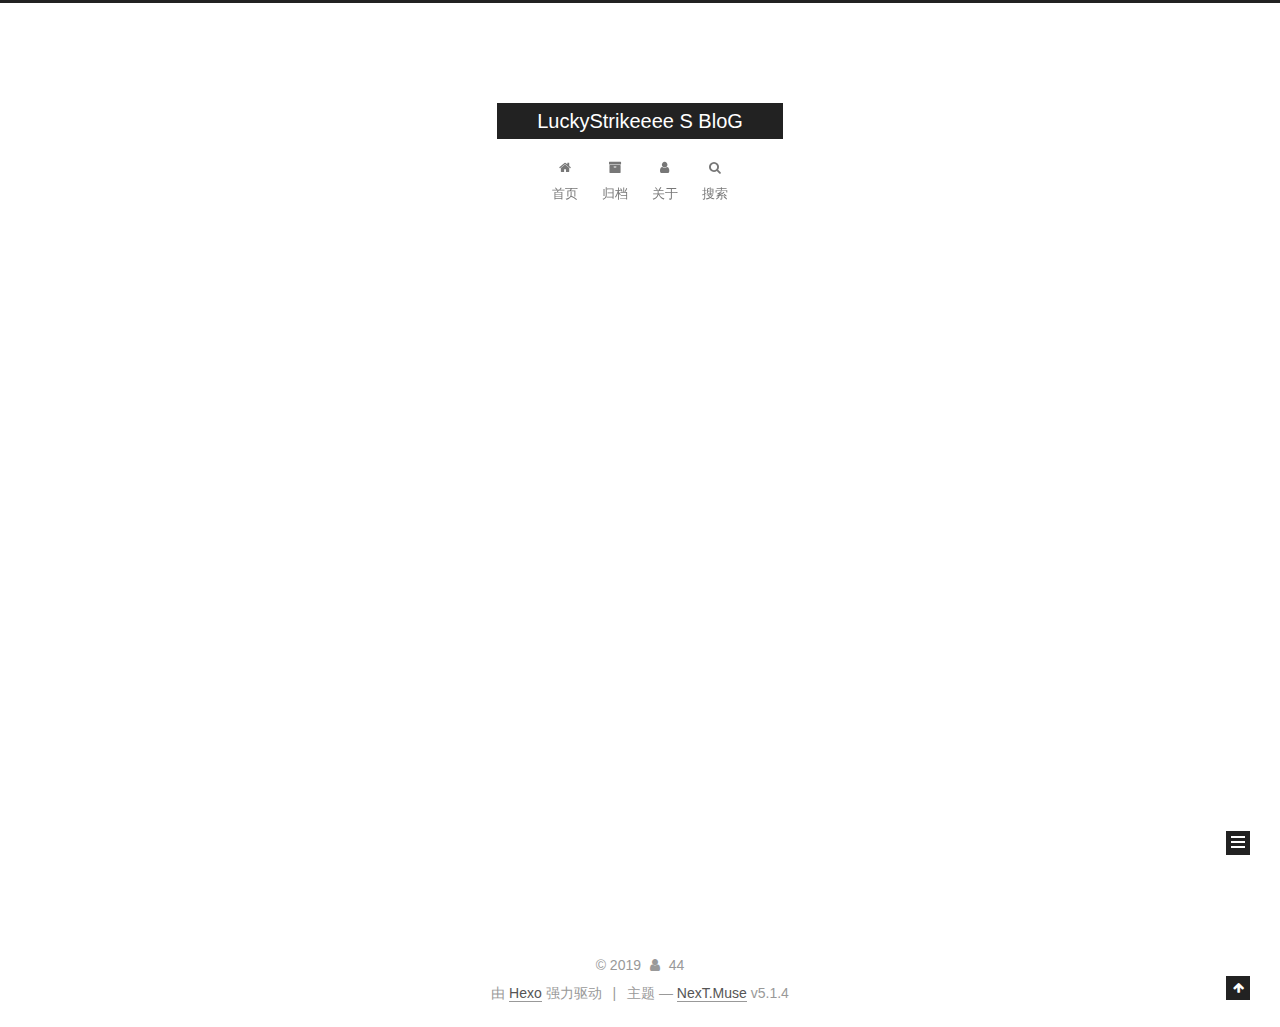
<file: index.html>
<!DOCTYPE html>



  


<html class="theme-next muse use-motion" lang="zh-Hans">
<head><meta name="generator" content="Hexo 3.8.0">
  <meta charset="UTF-8">
<meta http-equiv="X-UA-Compatible" content="IE=edge">
<meta name="viewport" content="width=device-width, initial-scale=1, maximum-scale=1">
<meta name="theme-color" content="#222">









<meta http-equiv="Cache-Control" content="no-transform">
<meta http-equiv="Cache-Control" content="no-siteapp">
















  
  
  <link href="/lib/fancybox/source/jquery.fancybox.css?v=2.1.5" rel="stylesheet" type="text/css">







<link href="/lib/font-awesome/css/font-awesome.min.css?v=4.6.2" rel="stylesheet" type="text/css">

<link href="/css/main.css?v=5.1.4" rel="stylesheet" type="text/css">


  <link rel="apple-touch-icon" sizes="180x180" href="/images/apple-touch-icon-next.png?v=5.1.4">


  <link rel="icon" type="image/png" sizes="32x32" href="/images/favicon-32x32-next.png?v=5.1.4">


  <link rel="icon" type="image/png" sizes="16x16" href="/images/favicon-16x16-next.png?v=5.1.4">


  <link rel="mask-icon" href="/images/logo.svg?v=5.1.4" color="#222">





  <meta name="keywords" content="Hexo, NexT">










<meta property="og:type" content="website">
<meta property="og:title" content="LuckyStrikeeee S BloG">
<meta property="og:url" content="http://yoursite.com/index.html">
<meta property="og:site_name" content="LuckyStrikeeee S BloG">
<meta property="og:locale" content="zh-Hans">
<meta name="twitter:card" content="summary">
<meta name="twitter:title" content="LuckyStrikeeee S BloG">



<script type="text/javascript" id="hexo.configurations">
  var NexT = window.NexT || {};
  var CONFIG = {
    root: '/',
    scheme: 'Muse',
    version: '5.1.4',
    sidebar: {"position":"left","display":"post","offset":12,"b2t":false,"scrollpercent":false,"onmobile":false},
    fancybox: true,
    tabs: true,
    motion: {"enable":true,"async":false,"transition":{"post_block":"fadeIn","post_header":"slideDownIn","post_body":"slideDownIn","coll_header":"slideLeftIn","sidebar":"slideUpIn"}},
    duoshuo: {
      userId: '0',
      author: '博主'
    },
    algolia: {
      applicationID: '',
      apiKey: '',
      indexName: '',
      hits: {"per_page":10},
      labels: {"input_placeholder":"Search for Posts","hits_empty":"We didn't find any results for the search: ${query}","hits_stats":"${hits} results found in ${time} ms"}
    }
  };
</script>



  <link rel="canonical" href="http://yoursite.com/">





  <title>LuckyStrikeeee S BloG</title>
  








</head>

<body itemscope itemtype="http://schema.org/WebPage" lang="zh-Hans">

  
  
    
  

  <div class="container sidebar-position-left 
  page-home">
    <div class="headband"></div>

    <header id="header" class="header" itemscope itemtype="http://schema.org/WPHeader">
      <div class="header-inner"><div class="site-brand-wrapper">
  <div class="site-meta ">
    

    <div class="custom-logo-site-title">
      <a href="/" class="brand" rel="start">
        <span class="logo-line-before"><i></i></span>
        <span class="site-title">LuckyStrikeeee S BloG</span>
        <span class="logo-line-after"><i></i></span>
      </a>
    </div>
      
        <p class="site-subtitle"></p>
      
  </div>

  <div class="site-nav-toggle">
    <button>
      <span class="btn-bar"></span>
      <span class="btn-bar"></span>
      <span class="btn-bar"></span>
    </button>
  </div>
</div>

<nav class="site-nav">
  

  
    <ul id="menu" class="menu">
      
        
        <li class="menu-item menu-item-home">
          <a href="/" rel="section">
            
              <i class="menu-item-icon fa fa-fw fa-home"></i> <br>
            
            首页
          </a>
        </li>
      
        
        <li class="menu-item menu-item-archives">
          <a href="/archives/" rel="section">
            
              <i class="menu-item-icon fa fa-fw fa-archive"></i> <br>
            
            归档
          </a>
        </li>
      
        
        <li class="menu-item menu-item-about">
          <a href="/about/" rel="section">
            
              <i class="menu-item-icon fa fa-fw fa-user"></i> <br>
            
            关于
          </a>
        </li>
      

      
        <li class="menu-item menu-item-search">
          
            <a href="javascript:;" class="popup-trigger">
          
            
              <i class="menu-item-icon fa fa-search fa-fw"></i> <br>
            
            搜索
          </a>
        </li>
      
    </ul>
  

  
    <div class="site-search">
      
  <div class="popup search-popup local-search-popup">
  <div class="local-search-header clearfix">
    <span class="search-icon">
      <i class="fa fa-search"></i>
    </span>
    <span class="popup-btn-close">
      <i class="fa fa-times-circle"></i>
    </span>
    <div class="local-search-input-wrapper">
      <input autocomplete="off" placeholder="搜索..." spellcheck="false" type="text" id="local-search-input">
    </div>
  </div>
  <div id="local-search-result"></div>
</div>



    </div>
  
</nav>



 </div>
    </header>

    <main id="main" class="main">
      <div class="main-inner">
        <div class="content-wrap">
          <div id="content" class="content">
            
  <section id="posts" class="posts-expand">
    
      

  

  
  
  

  <article class="post post-type-normal" itemscope itemtype="http://schema.org/Article">
  
  
  
  <div class="post-block">
    <link itemprop="mainEntityOfPage" href="http://yoursite.com/2019/04/14/你好，LuckyStrikeeee/">

    <span hidden itemprop="author" itemscope itemtype="http://schema.org/Person">
      <meta itemprop="name" content="44">
      <meta itemprop="description" content>
      <meta itemprop="image" content="/images/avatar.gif">
    </span>

    <span hidden itemprop="publisher" itemscope itemtype="http://schema.org/Organization">
      <meta itemprop="name" content="LuckyStrikeeee S BloG">
    </span>

    
      <header class="post-header">

        
        
          <h1 class="post-title" itemprop="name headline">
                
                <a class="post-title-link" href="/2019/04/14/你好，LuckyStrikeeee/" itemprop="url">你好，LuckyStrikeeee!!!!</a></h1>
        

        <div class="post-meta">
          <span class="post-time">
            
              <span class="post-meta-item-icon">
                <i class="fa fa-calendar-o"></i>
              </span>
              
                <span class="post-meta-item-text">发表于</span>
              
              <time title="创建于" itemprop="dateCreated datePublished" datetime="2019-04-14T22:17:17+08:00">
                2019-04-14
              </time>
            

            

            
          </span>

          

          
            
          

          
          

          

          

          

        </div>
      </header>
    

    
    
    
    <div class="post-body" itemprop="articleBody">

      
      

      
        
          
          
          
          <!--noindex-->
          <div class="post-button text-center">
            <a class="btn" href="/2019/04/14/你好，LuckyStrikeeee/#more" rel="contents">
              阅读全文 &raquo;
            </a>
          </div>
          <!--/noindex-->
        
      
    </div>
    
    
    

    

    

    

    <footer class="post-footer">
      

      

      

      
      
        <div class="post-eof"></div>
      
    </footer>
  </div>
  
  
  
  </article>


    
      

  

  
  
  

  <article class="post post-type-normal" itemscope itemtype="http://schema.org/Article">
  
  
  
  <div class="post-block">
    <link itemprop="mainEntityOfPage" href="http://yoursite.com/2019/04/14/hello-world/">

    <span hidden itemprop="author" itemscope itemtype="http://schema.org/Person">
      <meta itemprop="name" content="44">
      <meta itemprop="description" content>
      <meta itemprop="image" content="/images/avatar.gif">
    </span>

    <span hidden itemprop="publisher" itemscope itemtype="http://schema.org/Organization">
      <meta itemprop="name" content="LuckyStrikeeee S BloG">
    </span>

    
      <header class="post-header">

        
        
          <h1 class="post-title" itemprop="name headline">
                
                <a class="post-title-link" href="/2019/04/14/hello-world/" itemprop="url">Hello World</a></h1>
        

        <div class="post-meta">
          <span class="post-time">
            
              <span class="post-meta-item-icon">
                <i class="fa fa-calendar-o"></i>
              </span>
              
                <span class="post-meta-item-text">发表于</span>
              
              <time title="创建于" itemprop="dateCreated datePublished" datetime="2019-04-14T21:43:47+08:00">
                2019-04-14
              </time>
            

            

            
          </span>

          

          
            
          

          
          

          

          

          

        </div>
      </header>
    

    
    
    
    <div class="post-body" itemprop="articleBody">

      
      

      
        
          
          Welcome to Hexo! This is your very first post. Check documentation for more info. If you get any problems when using Hexo, you can find the answer in 
          ...
          <!--noindex-->
          <div class="post-button text-center">
            <a class="btn" href="/2019/04/14/hello-world/#more" rel="contents">
              阅读全文 &raquo;
            </a>
          </div>
          <!--/noindex-->
        
      
    </div>
    
    
    

    

    

    

    <footer class="post-footer">
      

      

      

      
      
        <div class="post-eof"></div>
      
    </footer>
  </div>
  
  
  
  </article>


    
  </section>

  


          </div>
          


          

        </div>
        
          
  
  <div class="sidebar-toggle">
    <div class="sidebar-toggle-line-wrap">
      <span class="sidebar-toggle-line sidebar-toggle-line-first"></span>
      <span class="sidebar-toggle-line sidebar-toggle-line-middle"></span>
      <span class="sidebar-toggle-line sidebar-toggle-line-last"></span>
    </div>
  </div>

  <aside id="sidebar" class="sidebar">
    
    <div class="sidebar-inner">

      

      

      <section class="site-overview-wrap sidebar-panel sidebar-panel-active">
        <div class="site-overview">
          <div class="site-author motion-element" itemprop="author" itemscope itemtype="http://schema.org/Person">
            
              <p class="site-author-name" itemprop="name">44</p>
              <p class="site-description motion-element" itemprop="description"></p>
          </div>

          <nav class="site-state motion-element">

            
              <div class="site-state-item site-state-posts">
              
                <a href="/archives/">
              
                  <span class="site-state-item-count">2</span>
                  <span class="site-state-item-name">日志</span>
                </a>
              </div>
            

            

            

          </nav>

          

          

          
          

          
          

          

        </div>
      </section>

      

      

    </div>
  </aside>


        
      </div>
    </main>

    <footer id="footer" class="footer">
      <div class="footer-inner">
        <div class="copyright">&copy; <span itemprop="copyrightYear">2019</span>
  <span class="with-love">
    <i class="fa fa-user"></i>
  </span>
  <span class="author" itemprop="copyrightHolder">44</span>

  
</div>


  <div class="powered-by">由 <a class="theme-link" target="_blank" href="https://hexo.io">Hexo</a> 强力驱动</div>



  <span class="post-meta-divider">|</span>



  <div class="theme-info">主题 &mdash; <a class="theme-link" target="_blank" href="https://github.com/iissnan/hexo-theme-next">NexT.Muse</a> v5.1.4</div>




        







        
      </div>
    </footer>

    
      <div class="back-to-top">
        <i class="fa fa-arrow-up"></i>
        
      </div>
    

    

  </div>

  

<script type="text/javascript">
  if (Object.prototype.toString.call(window.Promise) !== '[object Function]') {
    window.Promise = null;
  }
</script>









  












  
  
    <script type="text/javascript" src="/lib/jquery/index.js?v=2.1.3"></script>
  

  
  
    <script type="text/javascript" src="/lib/fastclick/lib/fastclick.min.js?v=1.0.6"></script>
  

  
  
    <script type="text/javascript" src="/lib/jquery_lazyload/jquery.lazyload.js?v=1.9.7"></script>
  

  
  
    <script type="text/javascript" src="/lib/velocity/velocity.min.js?v=1.2.1"></script>
  

  
  
    <script type="text/javascript" src="/lib/velocity/velocity.ui.min.js?v=1.2.1"></script>
  

  
  
    <script type="text/javascript" src="/lib/fancybox/source/jquery.fancybox.pack.js?v=2.1.5"></script>
  


  


  <script type="text/javascript" src="/js/src/utils.js?v=5.1.4"></script>

  <script type="text/javascript" src="/js/src/motion.js?v=5.1.4"></script>



  
  

  

  


  <script type="text/javascript" src="/js/src/bootstrap.js?v=5.1.4"></script>



  


  




	





  





  












  

  <script type="text/javascript">
    // Popup Window;
    var isfetched = false;
    var isXml = true;
    // Search DB path;
    var search_path = "search.xml";
    if (search_path.length === 0) {
      search_path = "search.xml";
    } else if (/json$/i.test(search_path)) {
      isXml = false;
    }
    var path = "/" + search_path;
    // monitor main search box;

    var onPopupClose = function (e) {
      $('.popup').hide();
      $('#local-search-input').val('');
      $('.search-result-list').remove();
      $('#no-result').remove();
      $(".local-search-pop-overlay").remove();
      $('body').css('overflow', '');
    }

    function proceedsearch() {
      $("body")
        .append('<div class="search-popup-overlay local-search-pop-overlay"></div>')
        .css('overflow', 'hidden');
      $('.search-popup-overlay').click(onPopupClose);
      $('.popup').toggle();
      var $localSearchInput = $('#local-search-input');
      $localSearchInput.attr("autocapitalize", "none");
      $localSearchInput.attr("autocorrect", "off");
      $localSearchInput.focus();
    }

    // search function;
    var searchFunc = function(path, search_id, content_id) {
      'use strict';

      // start loading animation
      $("body")
        .append('<div class="search-popup-overlay local-search-pop-overlay">' +
          '<div id="search-loading-icon">' +
          '<i class="fa fa-spinner fa-pulse fa-5x fa-fw"></i>' +
          '</div>' +
          '</div>')
        .css('overflow', 'hidden');
      $("#search-loading-icon").css('margin', '20% auto 0 auto').css('text-align', 'center');

      $.ajax({
        url: path,
        dataType: isXml ? "xml" : "json",
        async: true,
        success: function(res) {
          // get the contents from search data
          isfetched = true;
          $('.popup').detach().appendTo('.header-inner');
          var datas = isXml ? $("entry", res).map(function() {
            return {
              title: $("title", this).text(),
              content: $("content",this).text(),
              url: $("url" , this).text()
            };
          }).get() : res;
          var input = document.getElementById(search_id);
          var resultContent = document.getElementById(content_id);
          var inputEventFunction = function() {
            var searchText = input.value.trim().toLowerCase();
            var keywords = searchText.split(/[\s\-]+/);
            if (keywords.length > 1) {
              keywords.push(searchText);
            }
            var resultItems = [];
            if (searchText.length > 0) {
              // perform local searching
              datas.forEach(function(data) {
                var isMatch = false;
                var hitCount = 0;
                var searchTextCount = 0;
                var title = data.title.trim();
                var titleInLowerCase = title.toLowerCase();
                var content = data.content.trim().replace(/<[^>]+>/g,"");
                var contentInLowerCase = content.toLowerCase();
                var articleUrl = decodeURIComponent(data.url);
                var indexOfTitle = [];
                var indexOfContent = [];
                // only match articles with not empty titles
                if(title != '') {
                  keywords.forEach(function(keyword) {
                    function getIndexByWord(word, text, caseSensitive) {
                      var wordLen = word.length;
                      if (wordLen === 0) {
                        return [];
                      }
                      var startPosition = 0, position = [], index = [];
                      if (!caseSensitive) {
                        text = text.toLowerCase();
                        word = word.toLowerCase();
                      }
                      while ((position = text.indexOf(word, startPosition)) > -1) {
                        index.push({position: position, word: word});
                        startPosition = position + wordLen;
                      }
                      return index;
                    }

                    indexOfTitle = indexOfTitle.concat(getIndexByWord(keyword, titleInLowerCase, false));
                    indexOfContent = indexOfContent.concat(getIndexByWord(keyword, contentInLowerCase, false));
                  });
                  if (indexOfTitle.length > 0 || indexOfContent.length > 0) {
                    isMatch = true;
                    hitCount = indexOfTitle.length + indexOfContent.length;
                  }
                }

                // show search results

                if (isMatch) {
                  // sort index by position of keyword

                  [indexOfTitle, indexOfContent].forEach(function (index) {
                    index.sort(function (itemLeft, itemRight) {
                      if (itemRight.position !== itemLeft.position) {
                        return itemRight.position - itemLeft.position;
                      } else {
                        return itemLeft.word.length - itemRight.word.length;
                      }
                    });
                  });

                  // merge hits into slices

                  function mergeIntoSlice(text, start, end, index) {
                    var item = index[index.length - 1];
                    var position = item.position;
                    var word = item.word;
                    var hits = [];
                    var searchTextCountInSlice = 0;
                    while (position + word.length <= end && index.length != 0) {
                      if (word === searchText) {
                        searchTextCountInSlice++;
                      }
                      hits.push({position: position, length: word.length});
                      var wordEnd = position + word.length;

                      // move to next position of hit

                      index.pop();
                      while (index.length != 0) {
                        item = index[index.length - 1];
                        position = item.position;
                        word = item.word;
                        if (wordEnd > position) {
                          index.pop();
                        } else {
                          break;
                        }
                      }
                    }
                    searchTextCount += searchTextCountInSlice;
                    return {
                      hits: hits,
                      start: start,
                      end: end,
                      searchTextCount: searchTextCountInSlice
                    };
                  }

                  var slicesOfTitle = [];
                  if (indexOfTitle.length != 0) {
                    slicesOfTitle.push(mergeIntoSlice(title, 0, title.length, indexOfTitle));
                  }

                  var slicesOfContent = [];
                  while (indexOfContent.length != 0) {
                    var item = indexOfContent[indexOfContent.length - 1];
                    var position = item.position;
                    var word = item.word;
                    // cut out 100 characters
                    var start = position - 20;
                    var end = position + 80;
                    if(start < 0){
                      start = 0;
                    }
                    if (end < position + word.length) {
                      end = position + word.length;
                    }
                    if(end > content.length){
                      end = content.length;
                    }
                    slicesOfContent.push(mergeIntoSlice(content, start, end, indexOfContent));
                  }

                  // sort slices in content by search text's count and hits' count

                  slicesOfContent.sort(function (sliceLeft, sliceRight) {
                    if (sliceLeft.searchTextCount !== sliceRight.searchTextCount) {
                      return sliceRight.searchTextCount - sliceLeft.searchTextCount;
                    } else if (sliceLeft.hits.length !== sliceRight.hits.length) {
                      return sliceRight.hits.length - sliceLeft.hits.length;
                    } else {
                      return sliceLeft.start - sliceRight.start;
                    }
                  });

                  // select top N slices in content

                  var upperBound = parseInt('1');
                  if (upperBound >= 0) {
                    slicesOfContent = slicesOfContent.slice(0, upperBound);
                  }

                  // highlight title and content

                  function highlightKeyword(text, slice) {
                    var result = '';
                    var prevEnd = slice.start;
                    slice.hits.forEach(function (hit) {
                      result += text.substring(prevEnd, hit.position);
                      var end = hit.position + hit.length;
                      result += '<b class="search-keyword">' + text.substring(hit.position, end) + '</b>';
                      prevEnd = end;
                    });
                    result += text.substring(prevEnd, slice.end);
                    return result;
                  }

                  var resultItem = '';

                  if (slicesOfTitle.length != 0) {
                    resultItem += "<li><a href='" + articleUrl + "' class='search-result-title'>" + highlightKeyword(title, slicesOfTitle[0]) + "</a>";
                  } else {
                    resultItem += "<li><a href='" + articleUrl + "' class='search-result-title'>" + title + "</a>";
                  }

                  slicesOfContent.forEach(function (slice) {
                    resultItem += "<a href='" + articleUrl + "'>" +
                      "<p class=\"search-result\">" + highlightKeyword(content, slice) +
                      "...</p>" + "</a>";
                  });

                  resultItem += "</li>";
                  resultItems.push({
                    item: resultItem,
                    searchTextCount: searchTextCount,
                    hitCount: hitCount,
                    id: resultItems.length
                  });
                }
              })
            };
            if (keywords.length === 1 && keywords[0] === "") {
              resultContent.innerHTML = '<div id="no-result"><i class="fa fa-search fa-5x" /></div>'
            } else if (resultItems.length === 0) {
              resultContent.innerHTML = '<div id="no-result"><i class="fa fa-frown-o fa-5x" /></div>'
            } else {
              resultItems.sort(function (resultLeft, resultRight) {
                if (resultLeft.searchTextCount !== resultRight.searchTextCount) {
                  return resultRight.searchTextCount - resultLeft.searchTextCount;
                } else if (resultLeft.hitCount !== resultRight.hitCount) {
                  return resultRight.hitCount - resultLeft.hitCount;
                } else {
                  return resultRight.id - resultLeft.id;
                }
              });
              var searchResultList = '<ul class=\"search-result-list\">';
              resultItems.forEach(function (result) {
                searchResultList += result.item;
              })
              searchResultList += "</ul>";
              resultContent.innerHTML = searchResultList;
            }
          }

          if ('auto' === 'auto') {
            input.addEventListener('input', inputEventFunction);
          } else {
            $('.search-icon').click(inputEventFunction);
            input.addEventListener('keypress', function (event) {
              if (event.keyCode === 13) {
                inputEventFunction();
              }
            });
          }

          // remove loading animation
          $(".local-search-pop-overlay").remove();
          $('body').css('overflow', '');

          proceedsearch();
        }
      });
    }

    // handle and trigger popup window;
    $('.popup-trigger').click(function(e) {
      e.stopPropagation();
      if (isfetched === false) {
        searchFunc(path, 'local-search-input', 'local-search-result');
      } else {
        proceedsearch();
      };
    });

    $('.popup-btn-close').click(onPopupClose);
    $('.popup').click(function(e){
      e.stopPropagation();
    });
    $(document).on('keyup', function (event) {
      var shouldDismissSearchPopup = event.which === 27 &&
        $('.search-popup').is(':visible');
      if (shouldDismissSearchPopup) {
        onPopupClose();
      }
    });
  </script>





  

  

  

  
  

  

  

  

</body>
</html>
</file>
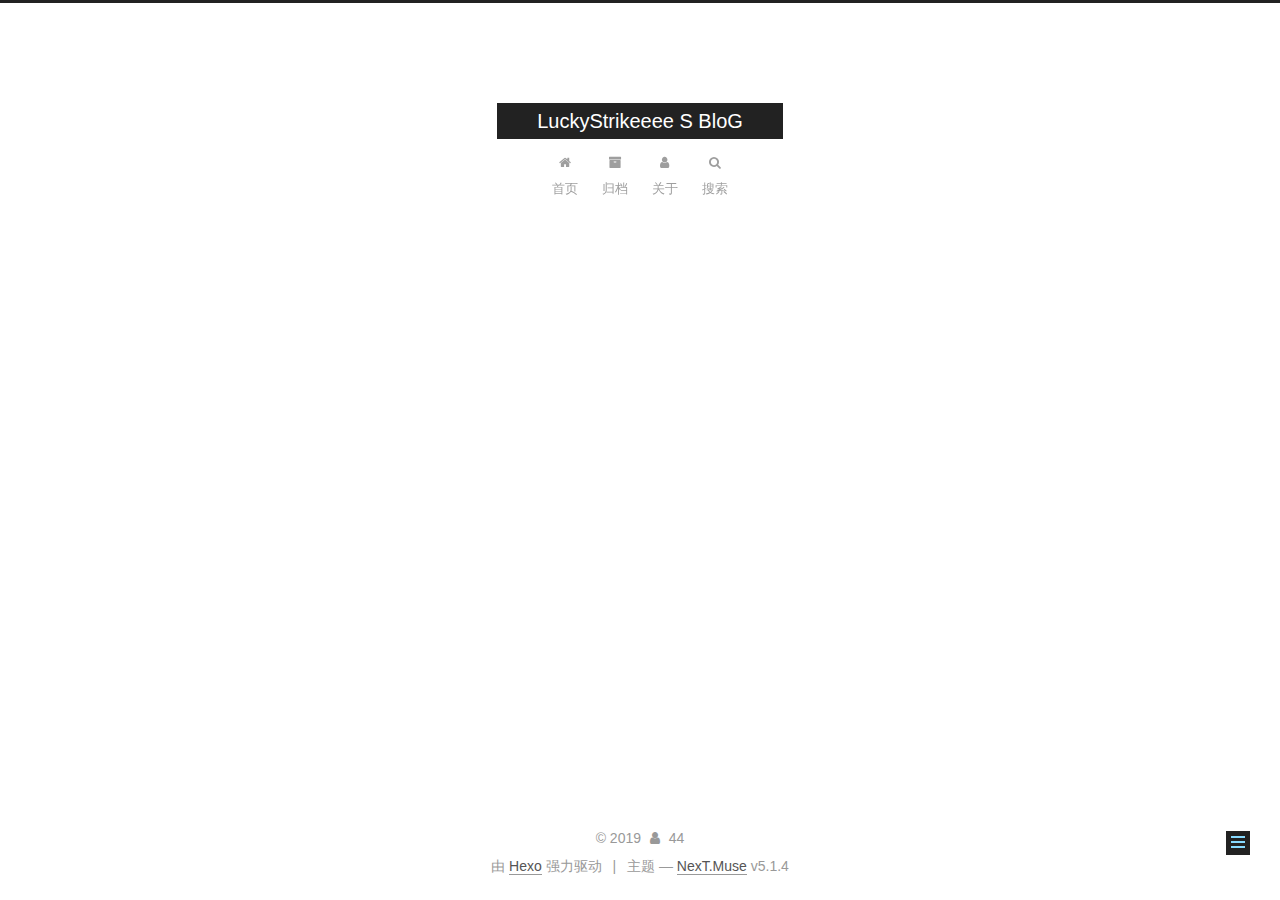
<file: about/index.html>
<!DOCTYPE html>



  


<html class="theme-next muse use-motion" lang="zh-Hans">
<head><meta name="generator" content="Hexo 3.8.0">
  <meta charset="UTF-8">
<meta http-equiv="X-UA-Compatible" content="IE=edge">
<meta name="viewport" content="width=device-width, initial-scale=1, maximum-scale=1">
<meta name="theme-color" content="#222">









<meta http-equiv="Cache-Control" content="no-transform">
<meta http-equiv="Cache-Control" content="no-siteapp">
















  
  
  <link href="/lib/fancybox/source/jquery.fancybox.css?v=2.1.5" rel="stylesheet" type="text/css">







<link href="/lib/font-awesome/css/font-awesome.min.css?v=4.6.2" rel="stylesheet" type="text/css">

<link href="/css/main.css?v=5.1.4" rel="stylesheet" type="text/css">


  <link rel="apple-touch-icon" sizes="180x180" href="/images/apple-touch-icon-next.png?v=5.1.4">


  <link rel="icon" type="image/png" sizes="32x32" href="/images/favicon-32x32-next.png?v=5.1.4">


  <link rel="icon" type="image/png" sizes="16x16" href="/images/favicon-16x16-next.png?v=5.1.4">


  <link rel="mask-icon" href="/images/logo.svg?v=5.1.4" color="#222">





  <meta name="keywords" content="Hexo, NexT">










<meta property="og:type" content="website">
<meta property="og:title" content="about">
<meta property="og:url" content="http://yoursite.com/about/index.html">
<meta property="og:site_name" content="LuckyStrikeeee S BloG">
<meta property="og:locale" content="zh-Hans">
<meta property="og:updated_time" content="2019-04-15T12:39:27.175Z">
<meta name="twitter:card" content="summary">
<meta name="twitter:title" content="about">



<script type="text/javascript" id="hexo.configurations">
  var NexT = window.NexT || {};
  var CONFIG = {
    root: '/',
    scheme: 'Muse',
    version: '5.1.4',
    sidebar: {"position":"left","display":"post","offset":12,"b2t":false,"scrollpercent":false,"onmobile":false},
    fancybox: true,
    tabs: true,
    motion: {"enable":true,"async":false,"transition":{"post_block":"fadeIn","post_header":"slideDownIn","post_body":"slideDownIn","coll_header":"slideLeftIn","sidebar":"slideUpIn"}},
    duoshuo: {
      userId: '0',
      author: '博主'
    },
    algolia: {
      applicationID: '',
      apiKey: '',
      indexName: '',
      hits: {"per_page":10},
      labels: {"input_placeholder":"Search for Posts","hits_empty":"We didn't find any results for the search: ${query}","hits_stats":"${hits} results found in ${time} ms"}
    }
  };
</script>



  <link rel="canonical" href="http://yoursite.com/about/">





  <title>about | LuckyStrikeeee S BloG</title>
  








</head>

<body itemscope itemtype="http://schema.org/WebPage" lang="zh-Hans">

  
  
    
  

  <div class="container sidebar-position-left page-post-detail">
    <div class="headband"></div>

    <header id="header" class="header" itemscope itemtype="http://schema.org/WPHeader">
      <div class="header-inner"><div class="site-brand-wrapper">
  <div class="site-meta ">
    

    <div class="custom-logo-site-title">
      <a href="/" class="brand" rel="start">
        <span class="logo-line-before"><i></i></span>
        <span class="site-title">LuckyStrikeeee S BloG</span>
        <span class="logo-line-after"><i></i></span>
      </a>
    </div>
      
        <p class="site-subtitle"></p>
      
  </div>

  <div class="site-nav-toggle">
    <button>
      <span class="btn-bar"></span>
      <span class="btn-bar"></span>
      <span class="btn-bar"></span>
    </button>
  </div>
</div>

<nav class="site-nav">
  

  
    <ul id="menu" class="menu">
      
        
        <li class="menu-item menu-item-home">
          <a href="/" rel="section">
            
              <i class="menu-item-icon fa fa-fw fa-home"></i> <br>
            
            首页
          </a>
        </li>
      
        
        <li class="menu-item menu-item-archives">
          <a href="/archives/" rel="section">
            
              <i class="menu-item-icon fa fa-fw fa-archive"></i> <br>
            
            归档
          </a>
        </li>
      
        
        <li class="menu-item menu-item-about">
          <a href="/about/" rel="section">
            
              <i class="menu-item-icon fa fa-fw fa-user"></i> <br>
            
            关于
          </a>
        </li>
      

      
        <li class="menu-item menu-item-search">
          
            <a href="javascript:;" class="popup-trigger">
          
            
              <i class="menu-item-icon fa fa-search fa-fw"></i> <br>
            
            搜索
          </a>
        </li>
      
    </ul>
  

  
    <div class="site-search">
      
  <div class="popup search-popup local-search-popup">
  <div class="local-search-header clearfix">
    <span class="search-icon">
      <i class="fa fa-search"></i>
    </span>
    <span class="popup-btn-close">
      <i class="fa fa-times-circle"></i>
    </span>
    <div class="local-search-input-wrapper">
      <input autocomplete="off" placeholder="搜索..." spellcheck="false" type="text" id="local-search-input">
    </div>
  </div>
  <div id="local-search-result"></div>
</div>



    </div>
  
</nav>



 </div>
    </header>

    <main id="main" class="main">
      <div class="main-inner">
        <div class="content-wrap">
          <div id="content" class="content">
            

  <div id="posts" class="posts-expand">
    
    
    
    <div class="post-block page">
      <header class="post-header">

	<h1 class="post-title" itemprop="name headline">about</h1>



</header>

      
      
      
      <div class="post-body">
        
        
          
        
      </div>
      
      
      
    </div>
    
    
    
  </div>


          </div>
          


          

  



        </div>
        
          
  
  <div class="sidebar-toggle">
    <div class="sidebar-toggle-line-wrap">
      <span class="sidebar-toggle-line sidebar-toggle-line-first"></span>
      <span class="sidebar-toggle-line sidebar-toggle-line-middle"></span>
      <span class="sidebar-toggle-line sidebar-toggle-line-last"></span>
    </div>
  </div>

  <aside id="sidebar" class="sidebar">
    
    <div class="sidebar-inner">

      

      

      <section class="site-overview-wrap sidebar-panel sidebar-panel-active">
        <div class="site-overview">
          <div class="site-author motion-element" itemprop="author" itemscope itemtype="http://schema.org/Person">
            
              <p class="site-author-name" itemprop="name">44</p>
              <p class="site-description motion-element" itemprop="description"></p>
          </div>

          <nav class="site-state motion-element">

            
              <div class="site-state-item site-state-posts">
              
                <a href="/archives/">
              
                  <span class="site-state-item-count">2</span>
                  <span class="site-state-item-name">日志</span>
                </a>
              </div>
            

            

            

          </nav>

          

          

          
          

          
          

          

        </div>
      </section>

      

      

    </div>
  </aside>


        
      </div>
    </main>

    <footer id="footer" class="footer">
      <div class="footer-inner">
        <div class="copyright">&copy; <span itemprop="copyrightYear">2019</span>
  <span class="with-love">
    <i class="fa fa-user"></i>
  </span>
  <span class="author" itemprop="copyrightHolder">44</span>

  
</div>


  <div class="powered-by">由 <a class="theme-link" target="_blank" href="https://hexo.io">Hexo</a> 强力驱动</div>



  <span class="post-meta-divider">|</span>



  <div class="theme-info">主题 &mdash; <a class="theme-link" target="_blank" href="https://github.com/iissnan/hexo-theme-next">NexT.Muse</a> v5.1.4</div>




        







        
      </div>
    </footer>

    
      <div class="back-to-top">
        <i class="fa fa-arrow-up"></i>
        
      </div>
    

    

  </div>

  

<script type="text/javascript">
  if (Object.prototype.toString.call(window.Promise) !== '[object Function]') {
    window.Promise = null;
  }
</script>









  












  
  
    <script type="text/javascript" src="/lib/jquery/index.js?v=2.1.3"></script>
  

  
  
    <script type="text/javascript" src="/lib/fastclick/lib/fastclick.min.js?v=1.0.6"></script>
  

  
  
    <script type="text/javascript" src="/lib/jquery_lazyload/jquery.lazyload.js?v=1.9.7"></script>
  

  
  
    <script type="text/javascript" src="/lib/velocity/velocity.min.js?v=1.2.1"></script>
  

  
  
    <script type="text/javascript" src="/lib/velocity/velocity.ui.min.js?v=1.2.1"></script>
  

  
  
    <script type="text/javascript" src="/lib/fancybox/source/jquery.fancybox.pack.js?v=2.1.5"></script>
  


  


  <script type="text/javascript" src="/js/src/utils.js?v=5.1.4"></script>

  <script type="text/javascript" src="/js/src/motion.js?v=5.1.4"></script>



  
  

  
  <script type="text/javascript" src="/js/src/scrollspy.js?v=5.1.4"></script>
<script type="text/javascript" src="/js/src/post-details.js?v=5.1.4"></script>



  


  <script type="text/javascript" src="/js/src/bootstrap.js?v=5.1.4"></script>



  


  




	





  





  












  

  <script type="text/javascript">
    // Popup Window;
    var isfetched = false;
    var isXml = true;
    // Search DB path;
    var search_path = "search.xml";
    if (search_path.length === 0) {
      search_path = "search.xml";
    } else if (/json$/i.test(search_path)) {
      isXml = false;
    }
    var path = "/" + search_path;
    // monitor main search box;

    var onPopupClose = function (e) {
      $('.popup').hide();
      $('#local-search-input').val('');
      $('.search-result-list').remove();
      $('#no-result').remove();
      $(".local-search-pop-overlay").remove();
      $('body').css('overflow', '');
    }

    function proceedsearch() {
      $("body")
        .append('<div class="search-popup-overlay local-search-pop-overlay"></div>')
        .css('overflow', 'hidden');
      $('.search-popup-overlay').click(onPopupClose);
      $('.popup').toggle();
      var $localSearchInput = $('#local-search-input');
      $localSearchInput.attr("autocapitalize", "none");
      $localSearchInput.attr("autocorrect", "off");
      $localSearchInput.focus();
    }

    // search function;
    var searchFunc = function(path, search_id, content_id) {
      'use strict';

      // start loading animation
      $("body")
        .append('<div class="search-popup-overlay local-search-pop-overlay">' +
          '<div id="search-loading-icon">' +
          '<i class="fa fa-spinner fa-pulse fa-5x fa-fw"></i>' +
          '</div>' +
          '</div>')
        .css('overflow', 'hidden');
      $("#search-loading-icon").css('margin', '20% auto 0 auto').css('text-align', 'center');

      $.ajax({
        url: path,
        dataType: isXml ? "xml" : "json",
        async: true,
        success: function(res) {
          // get the contents from search data
          isfetched = true;
          $('.popup').detach().appendTo('.header-inner');
          var datas = isXml ? $("entry", res).map(function() {
            return {
              title: $("title", this).text(),
              content: $("content",this).text(),
              url: $("url" , this).text()
            };
          }).get() : res;
          var input = document.getElementById(search_id);
          var resultContent = document.getElementById(content_id);
          var inputEventFunction = function() {
            var searchText = input.value.trim().toLowerCase();
            var keywords = searchText.split(/[\s\-]+/);
            if (keywords.length > 1) {
              keywords.push(searchText);
            }
            var resultItems = [];
            if (searchText.length > 0) {
              // perform local searching
              datas.forEach(function(data) {
                var isMatch = false;
                var hitCount = 0;
                var searchTextCount = 0;
                var title = data.title.trim();
                var titleInLowerCase = title.toLowerCase();
                var content = data.content.trim().replace(/<[^>]+>/g,"");
                var contentInLowerCase = content.toLowerCase();
                var articleUrl = decodeURIComponent(data.url);
                var indexOfTitle = [];
                var indexOfContent = [];
                // only match articles with not empty titles
                if(title != '') {
                  keywords.forEach(function(keyword) {
                    function getIndexByWord(word, text, caseSensitive) {
                      var wordLen = word.length;
                      if (wordLen === 0) {
                        return [];
                      }
                      var startPosition = 0, position = [], index = [];
                      if (!caseSensitive) {
                        text = text.toLowerCase();
                        word = word.toLowerCase();
                      }
                      while ((position = text.indexOf(word, startPosition)) > -1) {
                        index.push({position: position, word: word});
                        startPosition = position + wordLen;
                      }
                      return index;
                    }

                    indexOfTitle = indexOfTitle.concat(getIndexByWord(keyword, titleInLowerCase, false));
                    indexOfContent = indexOfContent.concat(getIndexByWord(keyword, contentInLowerCase, false));
                  });
                  if (indexOfTitle.length > 0 || indexOfContent.length > 0) {
                    isMatch = true;
                    hitCount = indexOfTitle.length + indexOfContent.length;
                  }
                }

                // show search results

                if (isMatch) {
                  // sort index by position of keyword

                  [indexOfTitle, indexOfContent].forEach(function (index) {
                    index.sort(function (itemLeft, itemRight) {
                      if (itemRight.position !== itemLeft.position) {
                        return itemRight.position - itemLeft.position;
                      } else {
                        return itemLeft.word.length - itemRight.word.length;
                      }
                    });
                  });

                  // merge hits into slices

                  function mergeIntoSlice(text, start, end, index) {
                    var item = index[index.length - 1];
                    var position = item.position;
                    var word = item.word;
                    var hits = [];
                    var searchTextCountInSlice = 0;
                    while (position + word.length <= end && index.length != 0) {
                      if (word === searchText) {
                        searchTextCountInSlice++;
                      }
                      hits.push({position: position, length: word.length});
                      var wordEnd = position + word.length;

                      // move to next position of hit

                      index.pop();
                      while (index.length != 0) {
                        item = index[index.length - 1];
                        position = item.position;
                        word = item.word;
                        if (wordEnd > position) {
                          index.pop();
                        } else {
                          break;
                        }
                      }
                    }
                    searchTextCount += searchTextCountInSlice;
                    return {
                      hits: hits,
                      start: start,
                      end: end,
                      searchTextCount: searchTextCountInSlice
                    };
                  }

                  var slicesOfTitle = [];
                  if (indexOfTitle.length != 0) {
                    slicesOfTitle.push(mergeIntoSlice(title, 0, title.length, indexOfTitle));
                  }

                  var slicesOfContent = [];
                  while (indexOfContent.length != 0) {
                    var item = indexOfContent[indexOfContent.length - 1];
                    var position = item.position;
                    var word = item.word;
                    // cut out 100 characters
                    var start = position - 20;
                    var end = position + 80;
                    if(start < 0){
                      start = 0;
                    }
                    if (end < position + word.length) {
                      end = position + word.length;
                    }
                    if(end > content.length){
                      end = content.length;
                    }
                    slicesOfContent.push(mergeIntoSlice(content, start, end, indexOfContent));
                  }

                  // sort slices in content by search text's count and hits' count

                  slicesOfContent.sort(function (sliceLeft, sliceRight) {
                    if (sliceLeft.searchTextCount !== sliceRight.searchTextCount) {
                      return sliceRight.searchTextCount - sliceLeft.searchTextCount;
                    } else if (sliceLeft.hits.length !== sliceRight.hits.length) {
                      return sliceRight.hits.length - sliceLeft.hits.length;
                    } else {
                      return sliceLeft.start - sliceRight.start;
                    }
                  });

                  // select top N slices in content

                  var upperBound = parseInt('1');
                  if (upperBound >= 0) {
                    slicesOfContent = slicesOfContent.slice(0, upperBound);
                  }

                  // highlight title and content

                  function highlightKeyword(text, slice) {
                    var result = '';
                    var prevEnd = slice.start;
                    slice.hits.forEach(function (hit) {
                      result += text.substring(prevEnd, hit.position);
                      var end = hit.position + hit.length;
                      result += '<b class="search-keyword">' + text.substring(hit.position, end) + '</b>';
                      prevEnd = end;
                    });
                    result += text.substring(prevEnd, slice.end);
                    return result;
                  }

                  var resultItem = '';

                  if (slicesOfTitle.length != 0) {
                    resultItem += "<li><a href='" + articleUrl + "' class='search-result-title'>" + highlightKeyword(title, slicesOfTitle[0]) + "</a>";
                  } else {
                    resultItem += "<li><a href='" + articleUrl + "' class='search-result-title'>" + title + "</a>";
                  }

                  slicesOfContent.forEach(function (slice) {
                    resultItem += "<a href='" + articleUrl + "'>" +
                      "<p class=\"search-result\">" + highlightKeyword(content, slice) +
                      "...</p>" + "</a>";
                  });

                  resultItem += "</li>";
                  resultItems.push({
                    item: resultItem,
                    searchTextCount: searchTextCount,
                    hitCount: hitCount,
                    id: resultItems.length
                  });
                }
              })
            };
            if (keywords.length === 1 && keywords[0] === "") {
              resultContent.innerHTML = '<div id="no-result"><i class="fa fa-search fa-5x" /></div>'
            } else if (resultItems.length === 0) {
              resultContent.innerHTML = '<div id="no-result"><i class="fa fa-frown-o fa-5x" /></div>'
            } else {
              resultItems.sort(function (resultLeft, resultRight) {
                if (resultLeft.searchTextCount !== resultRight.searchTextCount) {
                  return resultRight.searchTextCount - resultLeft.searchTextCount;
                } else if (resultLeft.hitCount !== resultRight.hitCount) {
                  return resultRight.hitCount - resultLeft.hitCount;
                } else {
                  return resultRight.id - resultLeft.id;
                }
              });
              var searchResultList = '<ul class=\"search-result-list\">';
              resultItems.forEach(function (result) {
                searchResultList += result.item;
              })
              searchResultList += "</ul>";
              resultContent.innerHTML = searchResultList;
            }
          }

          if ('auto' === 'auto') {
            input.addEventListener('input', inputEventFunction);
          } else {
            $('.search-icon').click(inputEventFunction);
            input.addEventListener('keypress', function (event) {
              if (event.keyCode === 13) {
                inputEventFunction();
              }
            });
          }

          // remove loading animation
          $(".local-search-pop-overlay").remove();
          $('body').css('overflow', '');

          proceedsearch();
        }
      });
    }

    // handle and trigger popup window;
    $('.popup-trigger').click(function(e) {
      e.stopPropagation();
      if (isfetched === false) {
        searchFunc(path, 'local-search-input', 'local-search-result');
      } else {
        proceedsearch();
      };
    });

    $('.popup-btn-close').click(onPopupClose);
    $('.popup').click(function(e){
      e.stopPropagation();
    });
    $(document).on('keyup', function (event) {
      var shouldDismissSearchPopup = event.which === 27 &&
        $('.search-popup').is(':visible');
      if (shouldDismissSearchPopup) {
        onPopupClose();
      }
    });
  </script>





  

  

  

  
  

  

  

  

</body>
</html>
</file>
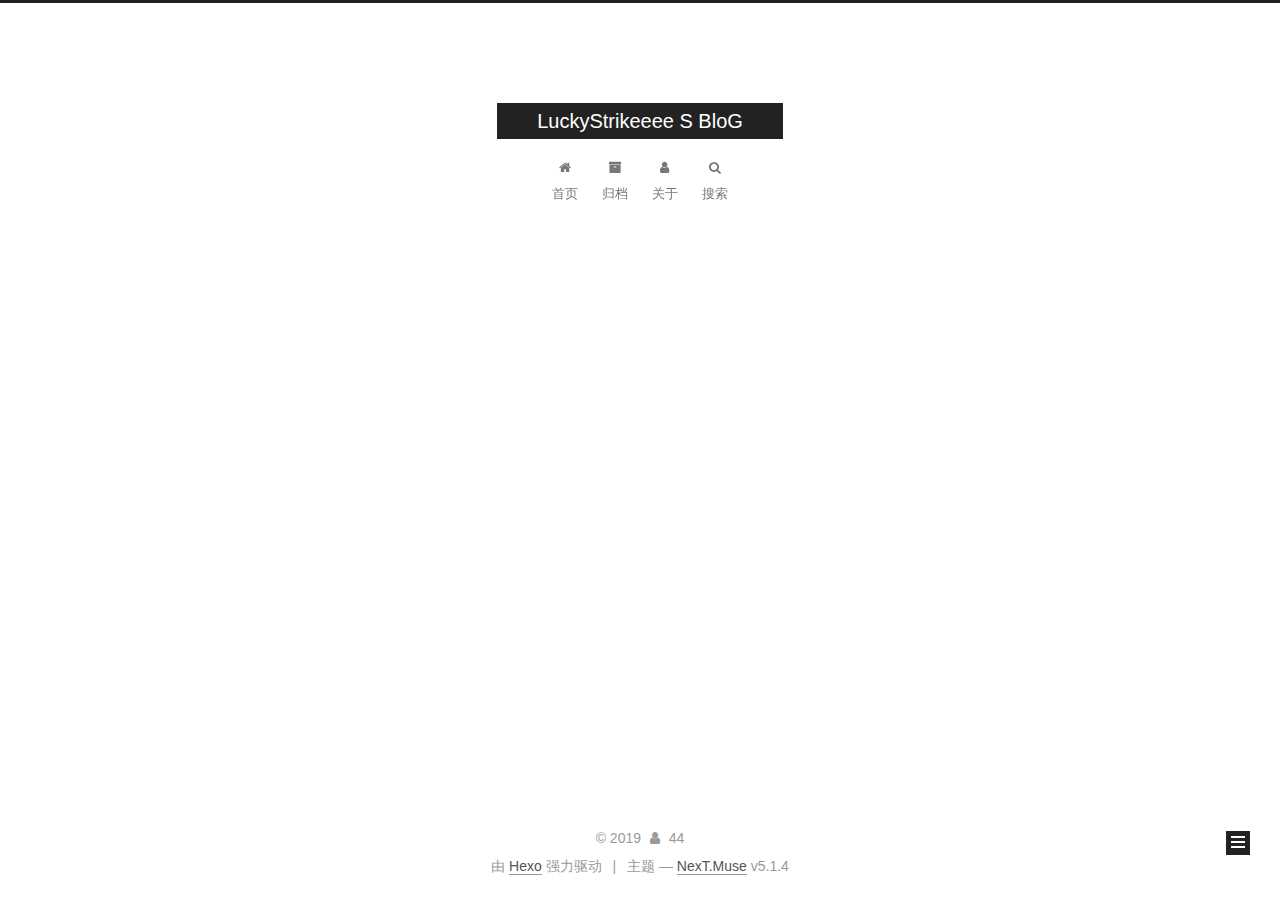
<file: archives/index.html>
<!DOCTYPE html>



  


<html class="theme-next muse use-motion" lang="zh-Hans">
<head><meta name="generator" content="Hexo 3.8.0">
  <meta charset="UTF-8">
<meta http-equiv="X-UA-Compatible" content="IE=edge">
<meta name="viewport" content="width=device-width, initial-scale=1, maximum-scale=1">
<meta name="theme-color" content="#222">









<meta http-equiv="Cache-Control" content="no-transform">
<meta http-equiv="Cache-Control" content="no-siteapp">
















  
  
  <link href="/lib/fancybox/source/jquery.fancybox.css?v=2.1.5" rel="stylesheet" type="text/css">







<link href="/lib/font-awesome/css/font-awesome.min.css?v=4.6.2" rel="stylesheet" type="text/css">

<link href="/css/main.css?v=5.1.4" rel="stylesheet" type="text/css">


  <link rel="apple-touch-icon" sizes="180x180" href="/images/apple-touch-icon-next.png?v=5.1.4">


  <link rel="icon" type="image/png" sizes="32x32" href="/images/favicon-32x32-next.png?v=5.1.4">


  <link rel="icon" type="image/png" sizes="16x16" href="/images/favicon-16x16-next.png?v=5.1.4">


  <link rel="mask-icon" href="/images/logo.svg?v=5.1.4" color="#222">





  <meta name="keywords" content="Hexo, NexT">










<meta property="og:type" content="website">
<meta property="og:title" content="LuckyStrikeeee S BloG">
<meta property="og:url" content="http://yoursite.com/archives/index.html">
<meta property="og:site_name" content="LuckyStrikeeee S BloG">
<meta property="og:locale" content="zh-Hans">
<meta name="twitter:card" content="summary">
<meta name="twitter:title" content="LuckyStrikeeee S BloG">



<script type="text/javascript" id="hexo.configurations">
  var NexT = window.NexT || {};
  var CONFIG = {
    root: '/',
    scheme: 'Muse',
    version: '5.1.4',
    sidebar: {"position":"left","display":"post","offset":12,"b2t":false,"scrollpercent":false,"onmobile":false},
    fancybox: true,
    tabs: true,
    motion: {"enable":true,"async":false,"transition":{"post_block":"fadeIn","post_header":"slideDownIn","post_body":"slideDownIn","coll_header":"slideLeftIn","sidebar":"slideUpIn"}},
    duoshuo: {
      userId: '0',
      author: '博主'
    },
    algolia: {
      applicationID: '',
      apiKey: '',
      indexName: '',
      hits: {"per_page":10},
      labels: {"input_placeholder":"Search for Posts","hits_empty":"We didn't find any results for the search: ${query}","hits_stats":"${hits} results found in ${time} ms"}
    }
  };
</script>



  <link rel="canonical" href="http://yoursite.com/archives/">





  <title>归档 | LuckyStrikeeee S BloG</title>
  








</head>

<body itemscope itemtype="http://schema.org/WebPage" lang="zh-Hans">

  
  
    
  

  <div class="container sidebar-position-left page-archive">
    <div class="headband"></div>

    <header id="header" class="header" itemscope itemtype="http://schema.org/WPHeader">
      <div class="header-inner"><div class="site-brand-wrapper">
  <div class="site-meta ">
    

    <div class="custom-logo-site-title">
      <a href="/" class="brand" rel="start">
        <span class="logo-line-before"><i></i></span>
        <span class="site-title">LuckyStrikeeee S BloG</span>
        <span class="logo-line-after"><i></i></span>
      </a>
    </div>
      
        <p class="site-subtitle"></p>
      
  </div>

  <div class="site-nav-toggle">
    <button>
      <span class="btn-bar"></span>
      <span class="btn-bar"></span>
      <span class="btn-bar"></span>
    </button>
  </div>
</div>

<nav class="site-nav">
  

  
    <ul id="menu" class="menu">
      
        
        <li class="menu-item menu-item-home">
          <a href="/" rel="section">
            
              <i class="menu-item-icon fa fa-fw fa-home"></i> <br>
            
            首页
          </a>
        </li>
      
        
        <li class="menu-item menu-item-archives">
          <a href="/archives/" rel="section">
            
              <i class="menu-item-icon fa fa-fw fa-archive"></i> <br>
            
            归档
          </a>
        </li>
      
        
        <li class="menu-item menu-item-about">
          <a href="/about/" rel="section">
            
              <i class="menu-item-icon fa fa-fw fa-user"></i> <br>
            
            关于
          </a>
        </li>
      

      
        <li class="menu-item menu-item-search">
          
            <a href="javascript:;" class="popup-trigger">
          
            
              <i class="menu-item-icon fa fa-search fa-fw"></i> <br>
            
            搜索
          </a>
        </li>
      
    </ul>
  

  
    <div class="site-search">
      
  <div class="popup search-popup local-search-popup">
  <div class="local-search-header clearfix">
    <span class="search-icon">
      <i class="fa fa-search"></i>
    </span>
    <span class="popup-btn-close">
      <i class="fa fa-times-circle"></i>
    </span>
    <div class="local-search-input-wrapper">
      <input autocomplete="off" placeholder="搜索..." spellcheck="false" type="text" id="local-search-input">
    </div>
  </div>
  <div id="local-search-result"></div>
</div>



    </div>
  
</nav>



 </div>
    </header>

    <main id="main" class="main">
      <div class="main-inner">
        <div class="content-wrap">
          <div id="content" class="content">
            

  
  
  
  <div class="post-block archive">
    <div id="posts" class="posts-collapse">
      <span class="archive-move-on"></span>

      <span class="archive-page-counter">
        
        
        
          
        
        嗯..! 目前共计 2 篇日志。 继续努力。
      </span>

      

        
        
        

        
          
          <div class="collection-title">
            <h1 class="archive-year" id="archive-year-2019">2019</h1>
          </div>
        
        

        

  <article class="post post-type-normal" itemscope itemtype="http://schema.org/Article">
    <header class="post-header">

      <h2 class="post-title">
        
            <a class="post-title-link" href="/2019/04/14/你好，LuckyStrikeeee/" itemprop="url">
              
                <span itemprop="name">你好，LuckyStrikeeee!!!!</span>
              
            </a>
        
      </h2>

      <div class="post-meta">
        <time class="post-time" itemprop="dateCreated" datetime="2019-04-14T22:17:17+08:00" content="2019-04-14">
          04-14
        </time>
      </div>

    </header>
  </article>



      

        
        
        

        
        

        

  <article class="post post-type-normal" itemscope itemtype="http://schema.org/Article">
    <header class="post-header">

      <h2 class="post-title">
        
            <a class="post-title-link" href="/2019/04/14/hello-world/" itemprop="url">
              
                <span itemprop="name">Hello World</span>
              
            </a>
        
      </h2>

      <div class="post-meta">
        <time class="post-time" itemprop="dateCreated" datetime="2019-04-14T21:43:47+08:00" content="2019-04-14">
          04-14
        </time>
      </div>

    </header>
  </article>



      

    </div>
  </div>
  
  
  

  



          </div>
          


          

        </div>
        
          
  
  <div class="sidebar-toggle">
    <div class="sidebar-toggle-line-wrap">
      <span class="sidebar-toggle-line sidebar-toggle-line-first"></span>
      <span class="sidebar-toggle-line sidebar-toggle-line-middle"></span>
      <span class="sidebar-toggle-line sidebar-toggle-line-last"></span>
    </div>
  </div>

  <aside id="sidebar" class="sidebar">
    
    <div class="sidebar-inner">

      

      

      <section class="site-overview-wrap sidebar-panel sidebar-panel-active">
        <div class="site-overview">
          <div class="site-author motion-element" itemprop="author" itemscope itemtype="http://schema.org/Person">
            
              <p class="site-author-name" itemprop="name">44</p>
              <p class="site-description motion-element" itemprop="description"></p>
          </div>

          <nav class="site-state motion-element">

            
              <div class="site-state-item site-state-posts">
              
                <a href="/archives/">
              
                  <span class="site-state-item-count">2</span>
                  <span class="site-state-item-name">日志</span>
                </a>
              </div>
            

            

            

          </nav>

          

          

          
          

          
          

          

        </div>
      </section>

      

      

    </div>
  </aside>


        
      </div>
    </main>

    <footer id="footer" class="footer">
      <div class="footer-inner">
        <div class="copyright">&copy; <span itemprop="copyrightYear">2019</span>
  <span class="with-love">
    <i class="fa fa-user"></i>
  </span>
  <span class="author" itemprop="copyrightHolder">44</span>

  
</div>


  <div class="powered-by">由 <a class="theme-link" target="_blank" href="https://hexo.io">Hexo</a> 强力驱动</div>



  <span class="post-meta-divider">|</span>



  <div class="theme-info">主题 &mdash; <a class="theme-link" target="_blank" href="https://github.com/iissnan/hexo-theme-next">NexT.Muse</a> v5.1.4</div>




        







        
      </div>
    </footer>

    
      <div class="back-to-top">
        <i class="fa fa-arrow-up"></i>
        
      </div>
    

    

  </div>

  

<script type="text/javascript">
  if (Object.prototype.toString.call(window.Promise) !== '[object Function]') {
    window.Promise = null;
  }
</script>









  












  
  
    <script type="text/javascript" src="/lib/jquery/index.js?v=2.1.3"></script>
  

  
  
    <script type="text/javascript" src="/lib/fastclick/lib/fastclick.min.js?v=1.0.6"></script>
  

  
  
    <script type="text/javascript" src="/lib/jquery_lazyload/jquery.lazyload.js?v=1.9.7"></script>
  

  
  
    <script type="text/javascript" src="/lib/velocity/velocity.min.js?v=1.2.1"></script>
  

  
  
    <script type="text/javascript" src="/lib/velocity/velocity.ui.min.js?v=1.2.1"></script>
  

  
  
    <script type="text/javascript" src="/lib/fancybox/source/jquery.fancybox.pack.js?v=2.1.5"></script>
  


  


  <script type="text/javascript" src="/js/src/utils.js?v=5.1.4"></script>

  <script type="text/javascript" src="/js/src/motion.js?v=5.1.4"></script>



  
  

  

  


  <script type="text/javascript" src="/js/src/bootstrap.js?v=5.1.4"></script>



  


  




	





  





  












  

  <script type="text/javascript">
    // Popup Window;
    var isfetched = false;
    var isXml = true;
    // Search DB path;
    var search_path = "search.xml";
    if (search_path.length === 0) {
      search_path = "search.xml";
    } else if (/json$/i.test(search_path)) {
      isXml = false;
    }
    var path = "/" + search_path;
    // monitor main search box;

    var onPopupClose = function (e) {
      $('.popup').hide();
      $('#local-search-input').val('');
      $('.search-result-list').remove();
      $('#no-result').remove();
      $(".local-search-pop-overlay").remove();
      $('body').css('overflow', '');
    }

    function proceedsearch() {
      $("body")
        .append('<div class="search-popup-overlay local-search-pop-overlay"></div>')
        .css('overflow', 'hidden');
      $('.search-popup-overlay').click(onPopupClose);
      $('.popup').toggle();
      var $localSearchInput = $('#local-search-input');
      $localSearchInput.attr("autocapitalize", "none");
      $localSearchInput.attr("autocorrect", "off");
      $localSearchInput.focus();
    }

    // search function;
    var searchFunc = function(path, search_id, content_id) {
      'use strict';

      // start loading animation
      $("body")
        .append('<div class="search-popup-overlay local-search-pop-overlay">' +
          '<div id="search-loading-icon">' +
          '<i class="fa fa-spinner fa-pulse fa-5x fa-fw"></i>' +
          '</div>' +
          '</div>')
        .css('overflow', 'hidden');
      $("#search-loading-icon").css('margin', '20% auto 0 auto').css('text-align', 'center');

      $.ajax({
        url: path,
        dataType: isXml ? "xml" : "json",
        async: true,
        success: function(res) {
          // get the contents from search data
          isfetched = true;
          $('.popup').detach().appendTo('.header-inner');
          var datas = isXml ? $("entry", res).map(function() {
            return {
              title: $("title", this).text(),
              content: $("content",this).text(),
              url: $("url" , this).text()
            };
          }).get() : res;
          var input = document.getElementById(search_id);
          var resultContent = document.getElementById(content_id);
          var inputEventFunction = function() {
            var searchText = input.value.trim().toLowerCase();
            var keywords = searchText.split(/[\s\-]+/);
            if (keywords.length > 1) {
              keywords.push(searchText);
            }
            var resultItems = [];
            if (searchText.length > 0) {
              // perform local searching
              datas.forEach(function(data) {
                var isMatch = false;
                var hitCount = 0;
                var searchTextCount = 0;
                var title = data.title.trim();
                var titleInLowerCase = title.toLowerCase();
                var content = data.content.trim().replace(/<[^>]+>/g,"");
                var contentInLowerCase = content.toLowerCase();
                var articleUrl = decodeURIComponent(data.url);
                var indexOfTitle = [];
                var indexOfContent = [];
                // only match articles with not empty titles
                if(title != '') {
                  keywords.forEach(function(keyword) {
                    function getIndexByWord(word, text, caseSensitive) {
                      var wordLen = word.length;
                      if (wordLen === 0) {
                        return [];
                      }
                      var startPosition = 0, position = [], index = [];
                      if (!caseSensitive) {
                        text = text.toLowerCase();
                        word = word.toLowerCase();
                      }
                      while ((position = text.indexOf(word, startPosition)) > -1) {
                        index.push({position: position, word: word});
                        startPosition = position + wordLen;
                      }
                      return index;
                    }

                    indexOfTitle = indexOfTitle.concat(getIndexByWord(keyword, titleInLowerCase, false));
                    indexOfContent = indexOfContent.concat(getIndexByWord(keyword, contentInLowerCase, false));
                  });
                  if (indexOfTitle.length > 0 || indexOfContent.length > 0) {
                    isMatch = true;
                    hitCount = indexOfTitle.length + indexOfContent.length;
                  }
                }

                // show search results

                if (isMatch) {
                  // sort index by position of keyword

                  [indexOfTitle, indexOfContent].forEach(function (index) {
                    index.sort(function (itemLeft, itemRight) {
                      if (itemRight.position !== itemLeft.position) {
                        return itemRight.position - itemLeft.position;
                      } else {
                        return itemLeft.word.length - itemRight.word.length;
                      }
                    });
                  });

                  // merge hits into slices

                  function mergeIntoSlice(text, start, end, index) {
                    var item = index[index.length - 1];
                    var position = item.position;
                    var word = item.word;
                    var hits = [];
                    var searchTextCountInSlice = 0;
                    while (position + word.length <= end && index.length != 0) {
                      if (word === searchText) {
                        searchTextCountInSlice++;
                      }
                      hits.push({position: position, length: word.length});
                      var wordEnd = position + word.length;

                      // move to next position of hit

                      index.pop();
                      while (index.length != 0) {
                        item = index[index.length - 1];
                        position = item.position;
                        word = item.word;
                        if (wordEnd > position) {
                          index.pop();
                        } else {
                          break;
                        }
                      }
                    }
                    searchTextCount += searchTextCountInSlice;
                    return {
                      hits: hits,
                      start: start,
                      end: end,
                      searchTextCount: searchTextCountInSlice
                    };
                  }

                  var slicesOfTitle = [];
                  if (indexOfTitle.length != 0) {
                    slicesOfTitle.push(mergeIntoSlice(title, 0, title.length, indexOfTitle));
                  }

                  var slicesOfContent = [];
                  while (indexOfContent.length != 0) {
                    var item = indexOfContent[indexOfContent.length - 1];
                    var position = item.position;
                    var word = item.word;
                    // cut out 100 characters
                    var start = position - 20;
                    var end = position + 80;
                    if(start < 0){
                      start = 0;
                    }
                    if (end < position + word.length) {
                      end = position + word.length;
                    }
                    if(end > content.length){
                      end = content.length;
                    }
                    slicesOfContent.push(mergeIntoSlice(content, start, end, indexOfContent));
                  }

                  // sort slices in content by search text's count and hits' count

                  slicesOfContent.sort(function (sliceLeft, sliceRight) {
                    if (sliceLeft.searchTextCount !== sliceRight.searchTextCount) {
                      return sliceRight.searchTextCount - sliceLeft.searchTextCount;
                    } else if (sliceLeft.hits.length !== sliceRight.hits.length) {
                      return sliceRight.hits.length - sliceLeft.hits.length;
                    } else {
                      return sliceLeft.start - sliceRight.start;
                    }
                  });

                  // select top N slices in content

                  var upperBound = parseInt('1');
                  if (upperBound >= 0) {
                    slicesOfContent = slicesOfContent.slice(0, upperBound);
                  }

                  // highlight title and content

                  function highlightKeyword(text, slice) {
                    var result = '';
                    var prevEnd = slice.start;
                    slice.hits.forEach(function (hit) {
                      result += text.substring(prevEnd, hit.position);
                      var end = hit.position + hit.length;
                      result += '<b class="search-keyword">' + text.substring(hit.position, end) + '</b>';
                      prevEnd = end;
                    });
                    result += text.substring(prevEnd, slice.end);
                    return result;
                  }

                  var resultItem = '';

                  if (slicesOfTitle.length != 0) {
                    resultItem += "<li><a href='" + articleUrl + "' class='search-result-title'>" + highlightKeyword(title, slicesOfTitle[0]) + "</a>";
                  } else {
                    resultItem += "<li><a href='" + articleUrl + "' class='search-result-title'>" + title + "</a>";
                  }

                  slicesOfContent.forEach(function (slice) {
                    resultItem += "<a href='" + articleUrl + "'>" +
                      "<p class=\"search-result\">" + highlightKeyword(content, slice) +
                      "...</p>" + "</a>";
                  });

                  resultItem += "</li>";
                  resultItems.push({
                    item: resultItem,
                    searchTextCount: searchTextCount,
                    hitCount: hitCount,
                    id: resultItems.length
                  });
                }
              })
            };
            if (keywords.length === 1 && keywords[0] === "") {
              resultContent.innerHTML = '<div id="no-result"><i class="fa fa-search fa-5x" /></div>'
            } else if (resultItems.length === 0) {
              resultContent.innerHTML = '<div id="no-result"><i class="fa fa-frown-o fa-5x" /></div>'
            } else {
              resultItems.sort(function (resultLeft, resultRight) {
                if (resultLeft.searchTextCount !== resultRight.searchTextCount) {
                  return resultRight.searchTextCount - resultLeft.searchTextCount;
                } else if (resultLeft.hitCount !== resultRight.hitCount) {
                  return resultRight.hitCount - resultLeft.hitCount;
                } else {
                  return resultRight.id - resultLeft.id;
                }
              });
              var searchResultList = '<ul class=\"search-result-list\">';
              resultItems.forEach(function (result) {
                searchResultList += result.item;
              })
              searchResultList += "</ul>";
              resultContent.innerHTML = searchResultList;
            }
          }

          if ('auto' === 'auto') {
            input.addEventListener('input', inputEventFunction);
          } else {
            $('.search-icon').click(inputEventFunction);
            input.addEventListener('keypress', function (event) {
              if (event.keyCode === 13) {
                inputEventFunction();
              }
            });
          }

          // remove loading animation
          $(".local-search-pop-overlay").remove();
          $('body').css('overflow', '');

          proceedsearch();
        }
      });
    }

    // handle and trigger popup window;
    $('.popup-trigger').click(function(e) {
      e.stopPropagation();
      if (isfetched === false) {
        searchFunc(path, 'local-search-input', 'local-search-result');
      } else {
        proceedsearch();
      };
    });

    $('.popup-btn-close').click(onPopupClose);
    $('.popup').click(function(e){
      e.stopPropagation();
    });
    $(document).on('keyup', function (event) {
      var shouldDismissSearchPopup = event.which === 27 &&
        $('.search-popup').is(':visible');
      if (shouldDismissSearchPopup) {
        onPopupClose();
      }
    });
  </script>





  

  

  

  
  

  

  

  

</body>
</html>
</file>
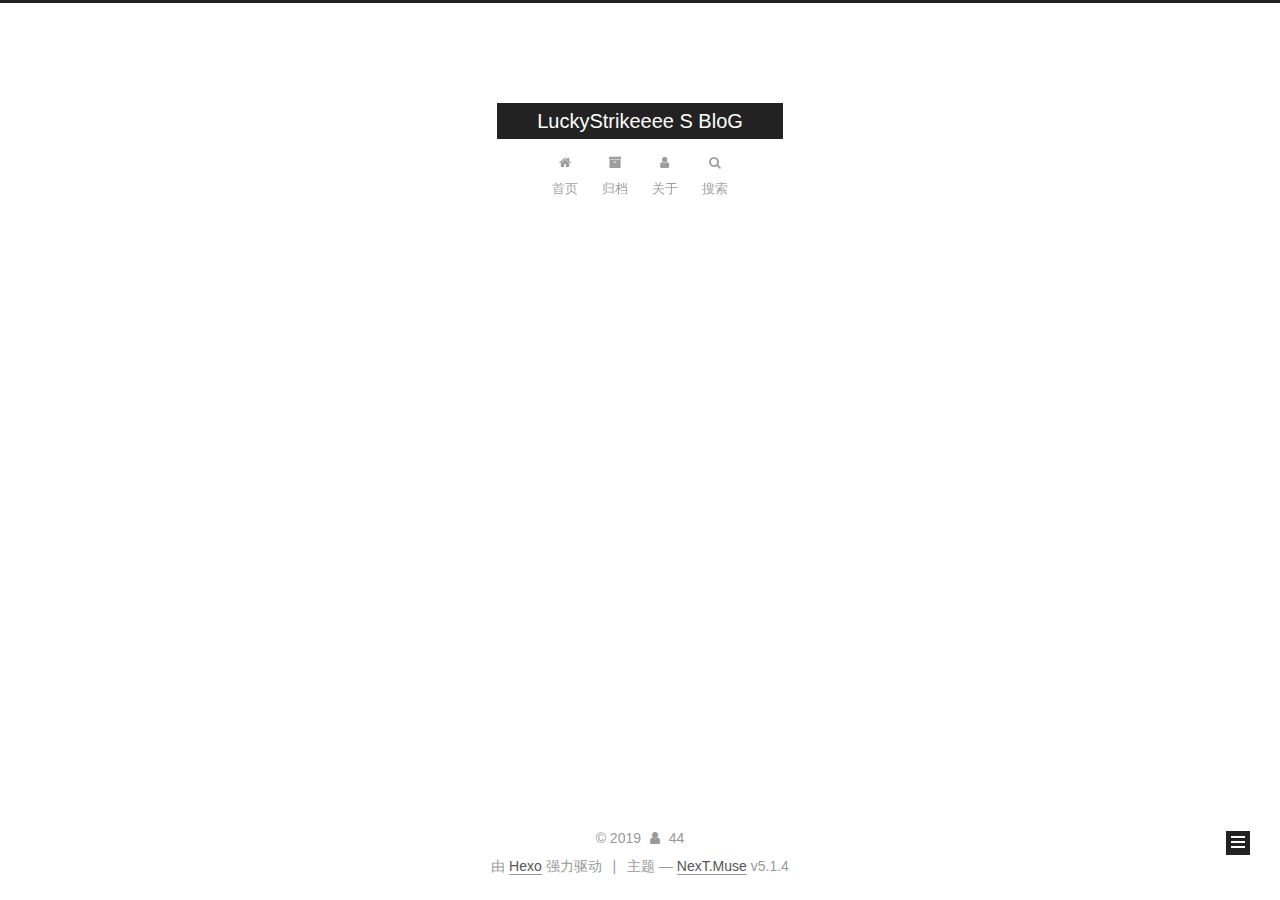
<file: archives/2019/index.html>
<!DOCTYPE html>



  


<html class="theme-next muse use-motion" lang="zh-Hans">
<head><meta name="generator" content="Hexo 3.8.0">
  <meta charset="UTF-8">
<meta http-equiv="X-UA-Compatible" content="IE=edge">
<meta name="viewport" content="width=device-width, initial-scale=1, maximum-scale=1">
<meta name="theme-color" content="#222">









<meta http-equiv="Cache-Control" content="no-transform">
<meta http-equiv="Cache-Control" content="no-siteapp">
















  
  
  <link href="/lib/fancybox/source/jquery.fancybox.css?v=2.1.5" rel="stylesheet" type="text/css">







<link href="/lib/font-awesome/css/font-awesome.min.css?v=4.6.2" rel="stylesheet" type="text/css">

<link href="/css/main.css?v=5.1.4" rel="stylesheet" type="text/css">


  <link rel="apple-touch-icon" sizes="180x180" href="/images/apple-touch-icon-next.png?v=5.1.4">


  <link rel="icon" type="image/png" sizes="32x32" href="/images/favicon-32x32-next.png?v=5.1.4">


  <link rel="icon" type="image/png" sizes="16x16" href="/images/favicon-16x16-next.png?v=5.1.4">


  <link rel="mask-icon" href="/images/logo.svg?v=5.1.4" color="#222">





  <meta name="keywords" content="Hexo, NexT">










<meta property="og:type" content="website">
<meta property="og:title" content="LuckyStrikeeee S BloG">
<meta property="og:url" content="http://yoursite.com/archives/2019/index.html">
<meta property="og:site_name" content="LuckyStrikeeee S BloG">
<meta property="og:locale" content="zh-Hans">
<meta name="twitter:card" content="summary">
<meta name="twitter:title" content="LuckyStrikeeee S BloG">



<script type="text/javascript" id="hexo.configurations">
  var NexT = window.NexT || {};
  var CONFIG = {
    root: '/',
    scheme: 'Muse',
    version: '5.1.4',
    sidebar: {"position":"left","display":"post","offset":12,"b2t":false,"scrollpercent":false,"onmobile":false},
    fancybox: true,
    tabs: true,
    motion: {"enable":true,"async":false,"transition":{"post_block":"fadeIn","post_header":"slideDownIn","post_body":"slideDownIn","coll_header":"slideLeftIn","sidebar":"slideUpIn"}},
    duoshuo: {
      userId: '0',
      author: '博主'
    },
    algolia: {
      applicationID: '',
      apiKey: '',
      indexName: '',
      hits: {"per_page":10},
      labels: {"input_placeholder":"Search for Posts","hits_empty":"We didn't find any results for the search: ${query}","hits_stats":"${hits} results found in ${time} ms"}
    }
  };
</script>



  <link rel="canonical" href="http://yoursite.com/archives/2019/">





  <title>归档 | LuckyStrikeeee S BloG</title>
  








</head>

<body itemscope itemtype="http://schema.org/WebPage" lang="zh-Hans">

  
  
    
  

  <div class="container sidebar-position-left page-archive">
    <div class="headband"></div>

    <header id="header" class="header" itemscope itemtype="http://schema.org/WPHeader">
      <div class="header-inner"><div class="site-brand-wrapper">
  <div class="site-meta ">
    

    <div class="custom-logo-site-title">
      <a href="/" class="brand" rel="start">
        <span class="logo-line-before"><i></i></span>
        <span class="site-title">LuckyStrikeeee S BloG</span>
        <span class="logo-line-after"><i></i></span>
      </a>
    </div>
      
        <p class="site-subtitle"></p>
      
  </div>

  <div class="site-nav-toggle">
    <button>
      <span class="btn-bar"></span>
      <span class="btn-bar"></span>
      <span class="btn-bar"></span>
    </button>
  </div>
</div>

<nav class="site-nav">
  

  
    <ul id="menu" class="menu">
      
        
        <li class="menu-item menu-item-home">
          <a href="/" rel="section">
            
              <i class="menu-item-icon fa fa-fw fa-home"></i> <br>
            
            首页
          </a>
        </li>
      
        
        <li class="menu-item menu-item-archives">
          <a href="/archives/" rel="section">
            
              <i class="menu-item-icon fa fa-fw fa-archive"></i> <br>
            
            归档
          </a>
        </li>
      
        
        <li class="menu-item menu-item-about">
          <a href="/about/" rel="section">
            
              <i class="menu-item-icon fa fa-fw fa-user"></i> <br>
            
            关于
          </a>
        </li>
      

      
        <li class="menu-item menu-item-search">
          
            <a href="javascript:;" class="popup-trigger">
          
            
              <i class="menu-item-icon fa fa-search fa-fw"></i> <br>
            
            搜索
          </a>
        </li>
      
    </ul>
  

  
    <div class="site-search">
      
  <div class="popup search-popup local-search-popup">
  <div class="local-search-header clearfix">
    <span class="search-icon">
      <i class="fa fa-search"></i>
    </span>
    <span class="popup-btn-close">
      <i class="fa fa-times-circle"></i>
    </span>
    <div class="local-search-input-wrapper">
      <input autocomplete="off" placeholder="搜索..." spellcheck="false" type="text" id="local-search-input">
    </div>
  </div>
  <div id="local-search-result"></div>
</div>



    </div>
  
</nav>



 </div>
    </header>

    <main id="main" class="main">
      <div class="main-inner">
        <div class="content-wrap">
          <div id="content" class="content">
            

  
  
  
  <div class="post-block archive">
    <div id="posts" class="posts-collapse">
      <span class="archive-move-on"></span>

      <span class="archive-page-counter">
        
        
        
          
        
        嗯..! 目前共计 2 篇日志。 继续努力。
      </span>

      

        
        
        

        
          
          <div class="collection-title">
            <h1 class="archive-year" id="archive-year-2019">2019</h1>
          </div>
        
        

        

  <article class="post post-type-normal" itemscope itemtype="http://schema.org/Article">
    <header class="post-header">

      <h2 class="post-title">
        
            <a class="post-title-link" href="/2019/04/14/你好，LuckyStrikeeee/" itemprop="url">
              
                <span itemprop="name">你好，LuckyStrikeeee!!!!</span>
              
            </a>
        
      </h2>

      <div class="post-meta">
        <time class="post-time" itemprop="dateCreated" datetime="2019-04-14T22:17:17+08:00" content="2019-04-14">
          04-14
        </time>
      </div>

    </header>
  </article>



      

        
        
        

        
        

        

  <article class="post post-type-normal" itemscope itemtype="http://schema.org/Article">
    <header class="post-header">

      <h2 class="post-title">
        
            <a class="post-title-link" href="/2019/04/14/hello-world/" itemprop="url">
              
                <span itemprop="name">Hello World</span>
              
            </a>
        
      </h2>

      <div class="post-meta">
        <time class="post-time" itemprop="dateCreated" datetime="2019-04-14T21:43:47+08:00" content="2019-04-14">
          04-14
        </time>
      </div>

    </header>
  </article>



      

    </div>
  </div>
  
  
  

  



          </div>
          


          

        </div>
        
          
  
  <div class="sidebar-toggle">
    <div class="sidebar-toggle-line-wrap">
      <span class="sidebar-toggle-line sidebar-toggle-line-first"></span>
      <span class="sidebar-toggle-line sidebar-toggle-line-middle"></span>
      <span class="sidebar-toggle-line sidebar-toggle-line-last"></span>
    </div>
  </div>

  <aside id="sidebar" class="sidebar">
    
    <div class="sidebar-inner">

      

      

      <section class="site-overview-wrap sidebar-panel sidebar-panel-active">
        <div class="site-overview">
          <div class="site-author motion-element" itemprop="author" itemscope itemtype="http://schema.org/Person">
            
              <p class="site-author-name" itemprop="name">44</p>
              <p class="site-description motion-element" itemprop="description"></p>
          </div>

          <nav class="site-state motion-element">

            
              <div class="site-state-item site-state-posts">
              
                <a href="/archives/">
              
                  <span class="site-state-item-count">2</span>
                  <span class="site-state-item-name">日志</span>
                </a>
              </div>
            

            

            

          </nav>

          

          

          
          

          
          

          

        </div>
      </section>

      

      

    </div>
  </aside>


        
      </div>
    </main>

    <footer id="footer" class="footer">
      <div class="footer-inner">
        <div class="copyright">&copy; <span itemprop="copyrightYear">2019</span>
  <span class="with-love">
    <i class="fa fa-user"></i>
  </span>
  <span class="author" itemprop="copyrightHolder">44</span>

  
</div>


  <div class="powered-by">由 <a class="theme-link" target="_blank" href="https://hexo.io">Hexo</a> 强力驱动</div>



  <span class="post-meta-divider">|</span>



  <div class="theme-info">主题 &mdash; <a class="theme-link" target="_blank" href="https://github.com/iissnan/hexo-theme-next">NexT.Muse</a> v5.1.4</div>




        







        
      </div>
    </footer>

    
      <div class="back-to-top">
        <i class="fa fa-arrow-up"></i>
        
      </div>
    

    

  </div>

  

<script type="text/javascript">
  if (Object.prototype.toString.call(window.Promise) !== '[object Function]') {
    window.Promise = null;
  }
</script>









  












  
  
    <script type="text/javascript" src="/lib/jquery/index.js?v=2.1.3"></script>
  

  
  
    <script type="text/javascript" src="/lib/fastclick/lib/fastclick.min.js?v=1.0.6"></script>
  

  
  
    <script type="text/javascript" src="/lib/jquery_lazyload/jquery.lazyload.js?v=1.9.7"></script>
  

  
  
    <script type="text/javascript" src="/lib/velocity/velocity.min.js?v=1.2.1"></script>
  

  
  
    <script type="text/javascript" src="/lib/velocity/velocity.ui.min.js?v=1.2.1"></script>
  

  
  
    <script type="text/javascript" src="/lib/fancybox/source/jquery.fancybox.pack.js?v=2.1.5"></script>
  


  


  <script type="text/javascript" src="/js/src/utils.js?v=5.1.4"></script>

  <script type="text/javascript" src="/js/src/motion.js?v=5.1.4"></script>



  
  

  

  


  <script type="text/javascript" src="/js/src/bootstrap.js?v=5.1.4"></script>



  


  




	





  





  












  

  <script type="text/javascript">
    // Popup Window;
    var isfetched = false;
    var isXml = true;
    // Search DB path;
    var search_path = "search.xml";
    if (search_path.length === 0) {
      search_path = "search.xml";
    } else if (/json$/i.test(search_path)) {
      isXml = false;
    }
    var path = "/" + search_path;
    // monitor main search box;

    var onPopupClose = function (e) {
      $('.popup').hide();
      $('#local-search-input').val('');
      $('.search-result-list').remove();
      $('#no-result').remove();
      $(".local-search-pop-overlay").remove();
      $('body').css('overflow', '');
    }

    function proceedsearch() {
      $("body")
        .append('<div class="search-popup-overlay local-search-pop-overlay"></div>')
        .css('overflow', 'hidden');
      $('.search-popup-overlay').click(onPopupClose);
      $('.popup').toggle();
      var $localSearchInput = $('#local-search-input');
      $localSearchInput.attr("autocapitalize", "none");
      $localSearchInput.attr("autocorrect", "off");
      $localSearchInput.focus();
    }

    // search function;
    var searchFunc = function(path, search_id, content_id) {
      'use strict';

      // start loading animation
      $("body")
        .append('<div class="search-popup-overlay local-search-pop-overlay">' +
          '<div id="search-loading-icon">' +
          '<i class="fa fa-spinner fa-pulse fa-5x fa-fw"></i>' +
          '</div>' +
          '</div>')
        .css('overflow', 'hidden');
      $("#search-loading-icon").css('margin', '20% auto 0 auto').css('text-align', 'center');

      $.ajax({
        url: path,
        dataType: isXml ? "xml" : "json",
        async: true,
        success: function(res) {
          // get the contents from search data
          isfetched = true;
          $('.popup').detach().appendTo('.header-inner');
          var datas = isXml ? $("entry", res).map(function() {
            return {
              title: $("title", this).text(),
              content: $("content",this).text(),
              url: $("url" , this).text()
            };
          }).get() : res;
          var input = document.getElementById(search_id);
          var resultContent = document.getElementById(content_id);
          var inputEventFunction = function() {
            var searchText = input.value.trim().toLowerCase();
            var keywords = searchText.split(/[\s\-]+/);
            if (keywords.length > 1) {
              keywords.push(searchText);
            }
            var resultItems = [];
            if (searchText.length > 0) {
              // perform local searching
              datas.forEach(function(data) {
                var isMatch = false;
                var hitCount = 0;
                var searchTextCount = 0;
                var title = data.title.trim();
                var titleInLowerCase = title.toLowerCase();
                var content = data.content.trim().replace(/<[^>]+>/g,"");
                var contentInLowerCase = content.toLowerCase();
                var articleUrl = decodeURIComponent(data.url);
                var indexOfTitle = [];
                var indexOfContent = [];
                // only match articles with not empty titles
                if(title != '') {
                  keywords.forEach(function(keyword) {
                    function getIndexByWord(word, text, caseSensitive) {
                      var wordLen = word.length;
                      if (wordLen === 0) {
                        return [];
                      }
                      var startPosition = 0, position = [], index = [];
                      if (!caseSensitive) {
                        text = text.toLowerCase();
                        word = word.toLowerCase();
                      }
                      while ((position = text.indexOf(word, startPosition)) > -1) {
                        index.push({position: position, word: word});
                        startPosition = position + wordLen;
                      }
                      return index;
                    }

                    indexOfTitle = indexOfTitle.concat(getIndexByWord(keyword, titleInLowerCase, false));
                    indexOfContent = indexOfContent.concat(getIndexByWord(keyword, contentInLowerCase, false));
                  });
                  if (indexOfTitle.length > 0 || indexOfContent.length > 0) {
                    isMatch = true;
                    hitCount = indexOfTitle.length + indexOfContent.length;
                  }
                }

                // show search results

                if (isMatch) {
                  // sort index by position of keyword

                  [indexOfTitle, indexOfContent].forEach(function (index) {
                    index.sort(function (itemLeft, itemRight) {
                      if (itemRight.position !== itemLeft.position) {
                        return itemRight.position - itemLeft.position;
                      } else {
                        return itemLeft.word.length - itemRight.word.length;
                      }
                    });
                  });

                  // merge hits into slices

                  function mergeIntoSlice(text, start, end, index) {
                    var item = index[index.length - 1];
                    var position = item.position;
                    var word = item.word;
                    var hits = [];
                    var searchTextCountInSlice = 0;
                    while (position + word.length <= end && index.length != 0) {
                      if (word === searchText) {
                        searchTextCountInSlice++;
                      }
                      hits.push({position: position, length: word.length});
                      var wordEnd = position + word.length;

                      // move to next position of hit

                      index.pop();
                      while (index.length != 0) {
                        item = index[index.length - 1];
                        position = item.position;
                        word = item.word;
                        if (wordEnd > position) {
                          index.pop();
                        } else {
                          break;
                        }
                      }
                    }
                    searchTextCount += searchTextCountInSlice;
                    return {
                      hits: hits,
                      start: start,
                      end: end,
                      searchTextCount: searchTextCountInSlice
                    };
                  }

                  var slicesOfTitle = [];
                  if (indexOfTitle.length != 0) {
                    slicesOfTitle.push(mergeIntoSlice(title, 0, title.length, indexOfTitle));
                  }

                  var slicesOfContent = [];
                  while (indexOfContent.length != 0) {
                    var item = indexOfContent[indexOfContent.length - 1];
                    var position = item.position;
                    var word = item.word;
                    // cut out 100 characters
                    var start = position - 20;
                    var end = position + 80;
                    if(start < 0){
                      start = 0;
                    }
                    if (end < position + word.length) {
                      end = position + word.length;
                    }
                    if(end > content.length){
                      end = content.length;
                    }
                    slicesOfContent.push(mergeIntoSlice(content, start, end, indexOfContent));
                  }

                  // sort slices in content by search text's count and hits' count

                  slicesOfContent.sort(function (sliceLeft, sliceRight) {
                    if (sliceLeft.searchTextCount !== sliceRight.searchTextCount) {
                      return sliceRight.searchTextCount - sliceLeft.searchTextCount;
                    } else if (sliceLeft.hits.length !== sliceRight.hits.length) {
                      return sliceRight.hits.length - sliceLeft.hits.length;
                    } else {
                      return sliceLeft.start - sliceRight.start;
                    }
                  });

                  // select top N slices in content

                  var upperBound = parseInt('1');
                  if (upperBound >= 0) {
                    slicesOfContent = slicesOfContent.slice(0, upperBound);
                  }

                  // highlight title and content

                  function highlightKeyword(text, slice) {
                    var result = '';
                    var prevEnd = slice.start;
                    slice.hits.forEach(function (hit) {
                      result += text.substring(prevEnd, hit.position);
                      var end = hit.position + hit.length;
                      result += '<b class="search-keyword">' + text.substring(hit.position, end) + '</b>';
                      prevEnd = end;
                    });
                    result += text.substring(prevEnd, slice.end);
                    return result;
                  }

                  var resultItem = '';

                  if (slicesOfTitle.length != 0) {
                    resultItem += "<li><a href='" + articleUrl + "' class='search-result-title'>" + highlightKeyword(title, slicesOfTitle[0]) + "</a>";
                  } else {
                    resultItem += "<li><a href='" + articleUrl + "' class='search-result-title'>" + title + "</a>";
                  }

                  slicesOfContent.forEach(function (slice) {
                    resultItem += "<a href='" + articleUrl + "'>" +
                      "<p class=\"search-result\">" + highlightKeyword(content, slice) +
                      "...</p>" + "</a>";
                  });

                  resultItem += "</li>";
                  resultItems.push({
                    item: resultItem,
                    searchTextCount: searchTextCount,
                    hitCount: hitCount,
                    id: resultItems.length
                  });
                }
              })
            };
            if (keywords.length === 1 && keywords[0] === "") {
              resultContent.innerHTML = '<div id="no-result"><i class="fa fa-search fa-5x" /></div>'
            } else if (resultItems.length === 0) {
              resultContent.innerHTML = '<div id="no-result"><i class="fa fa-frown-o fa-5x" /></div>'
            } else {
              resultItems.sort(function (resultLeft, resultRight) {
                if (resultLeft.searchTextCount !== resultRight.searchTextCount) {
                  return resultRight.searchTextCount - resultLeft.searchTextCount;
                } else if (resultLeft.hitCount !== resultRight.hitCount) {
                  return resultRight.hitCount - resultLeft.hitCount;
                } else {
                  return resultRight.id - resultLeft.id;
                }
              });
              var searchResultList = '<ul class=\"search-result-list\">';
              resultItems.forEach(function (result) {
                searchResultList += result.item;
              })
              searchResultList += "</ul>";
              resultContent.innerHTML = searchResultList;
            }
          }

          if ('auto' === 'auto') {
            input.addEventListener('input', inputEventFunction);
          } else {
            $('.search-icon').click(inputEventFunction);
            input.addEventListener('keypress', function (event) {
              if (event.keyCode === 13) {
                inputEventFunction();
              }
            });
          }

          // remove loading animation
          $(".local-search-pop-overlay").remove();
          $('body').css('overflow', '');

          proceedsearch();
        }
      });
    }

    // handle and trigger popup window;
    $('.popup-trigger').click(function(e) {
      e.stopPropagation();
      if (isfetched === false) {
        searchFunc(path, 'local-search-input', 'local-search-result');
      } else {
        proceedsearch();
      };
    });

    $('.popup-btn-close').click(onPopupClose);
    $('.popup').click(function(e){
      e.stopPropagation();
    });
    $(document).on('keyup', function (event) {
      var shouldDismissSearchPopup = event.which === 27 &&
        $('.search-popup').is(':visible');
      if (shouldDismissSearchPopup) {
        onPopupClose();
      }
    });
  </script>





  

  

  

  
  

  

  

  

</body>
</html>
</file>
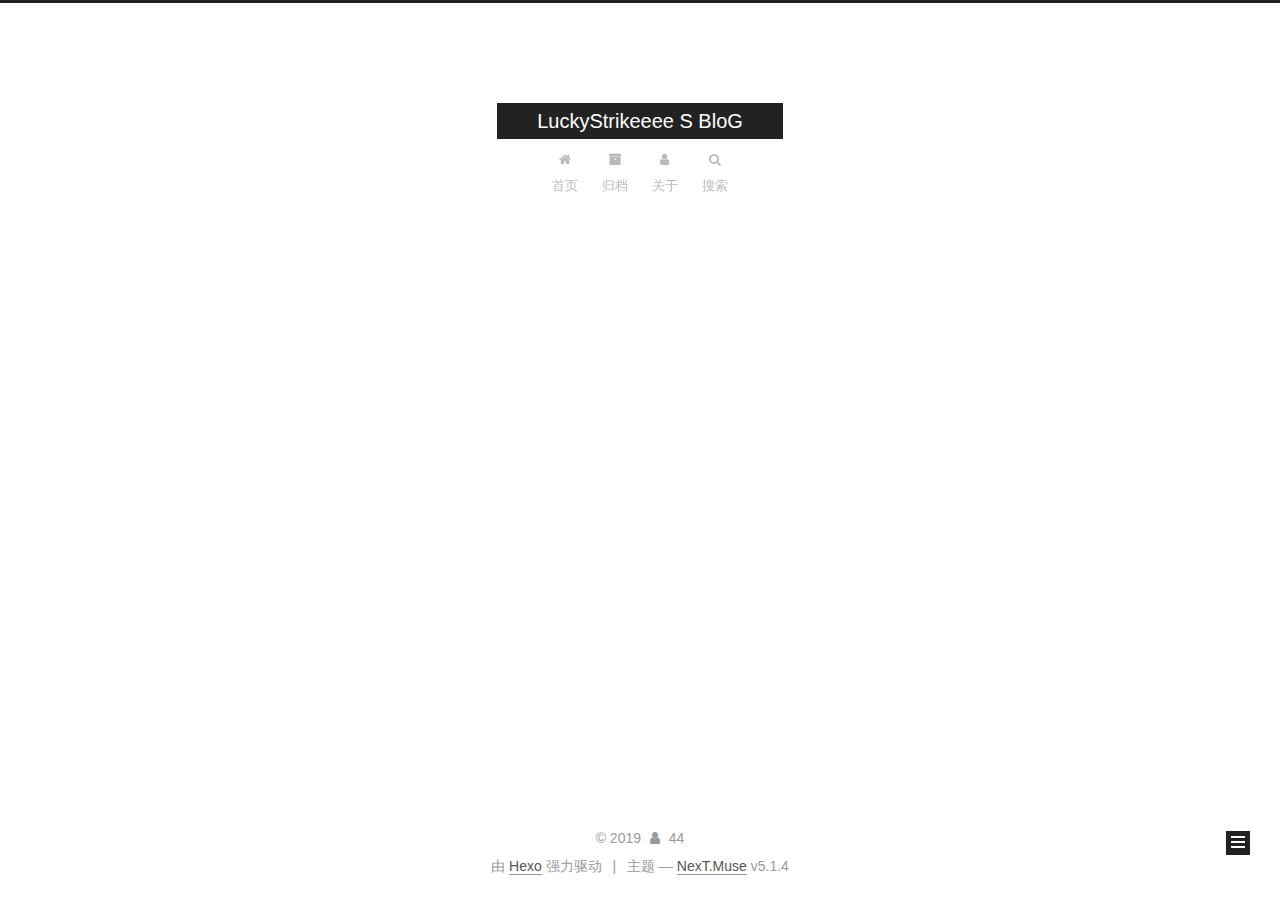
<file: archives/2019/04/index.html>
<!DOCTYPE html>



  


<html class="theme-next muse use-motion" lang="zh-Hans">
<head><meta name="generator" content="Hexo 3.8.0">
  <meta charset="UTF-8">
<meta http-equiv="X-UA-Compatible" content="IE=edge">
<meta name="viewport" content="width=device-width, initial-scale=1, maximum-scale=1">
<meta name="theme-color" content="#222">









<meta http-equiv="Cache-Control" content="no-transform">
<meta http-equiv="Cache-Control" content="no-siteapp">
















  
  
  <link href="/lib/fancybox/source/jquery.fancybox.css?v=2.1.5" rel="stylesheet" type="text/css">







<link href="/lib/font-awesome/css/font-awesome.min.css?v=4.6.2" rel="stylesheet" type="text/css">

<link href="/css/main.css?v=5.1.4" rel="stylesheet" type="text/css">


  <link rel="apple-touch-icon" sizes="180x180" href="/images/apple-touch-icon-next.png?v=5.1.4">


  <link rel="icon" type="image/png" sizes="32x32" href="/images/favicon-32x32-next.png?v=5.1.4">


  <link rel="icon" type="image/png" sizes="16x16" href="/images/favicon-16x16-next.png?v=5.1.4">


  <link rel="mask-icon" href="/images/logo.svg?v=5.1.4" color="#222">





  <meta name="keywords" content="Hexo, NexT">










<meta property="og:type" content="website">
<meta property="og:title" content="LuckyStrikeeee S BloG">
<meta property="og:url" content="http://yoursite.com/archives/2019/04/index.html">
<meta property="og:site_name" content="LuckyStrikeeee S BloG">
<meta property="og:locale" content="zh-Hans">
<meta name="twitter:card" content="summary">
<meta name="twitter:title" content="LuckyStrikeeee S BloG">



<script type="text/javascript" id="hexo.configurations">
  var NexT = window.NexT || {};
  var CONFIG = {
    root: '/',
    scheme: 'Muse',
    version: '5.1.4',
    sidebar: {"position":"left","display":"post","offset":12,"b2t":false,"scrollpercent":false,"onmobile":false},
    fancybox: true,
    tabs: true,
    motion: {"enable":true,"async":false,"transition":{"post_block":"fadeIn","post_header":"slideDownIn","post_body":"slideDownIn","coll_header":"slideLeftIn","sidebar":"slideUpIn"}},
    duoshuo: {
      userId: '0',
      author: '博主'
    },
    algolia: {
      applicationID: '',
      apiKey: '',
      indexName: '',
      hits: {"per_page":10},
      labels: {"input_placeholder":"Search for Posts","hits_empty":"We didn't find any results for the search: ${query}","hits_stats":"${hits} results found in ${time} ms"}
    }
  };
</script>



  <link rel="canonical" href="http://yoursite.com/archives/2019/04/">





  <title>归档 | LuckyStrikeeee S BloG</title>
  








</head>

<body itemscope itemtype="http://schema.org/WebPage" lang="zh-Hans">

  
  
    
  

  <div class="container sidebar-position-left page-archive">
    <div class="headband"></div>

    <header id="header" class="header" itemscope itemtype="http://schema.org/WPHeader">
      <div class="header-inner"><div class="site-brand-wrapper">
  <div class="site-meta ">
    

    <div class="custom-logo-site-title">
      <a href="/" class="brand" rel="start">
        <span class="logo-line-before"><i></i></span>
        <span class="site-title">LuckyStrikeeee S BloG</span>
        <span class="logo-line-after"><i></i></span>
      </a>
    </div>
      
        <p class="site-subtitle"></p>
      
  </div>

  <div class="site-nav-toggle">
    <button>
      <span class="btn-bar"></span>
      <span class="btn-bar"></span>
      <span class="btn-bar"></span>
    </button>
  </div>
</div>

<nav class="site-nav">
  

  
    <ul id="menu" class="menu">
      
        
        <li class="menu-item menu-item-home">
          <a href="/" rel="section">
            
              <i class="menu-item-icon fa fa-fw fa-home"></i> <br>
            
            首页
          </a>
        </li>
      
        
        <li class="menu-item menu-item-archives">
          <a href="/archives/" rel="section">
            
              <i class="menu-item-icon fa fa-fw fa-archive"></i> <br>
            
            归档
          </a>
        </li>
      
        
        <li class="menu-item menu-item-about">
          <a href="/about/" rel="section">
            
              <i class="menu-item-icon fa fa-fw fa-user"></i> <br>
            
            关于
          </a>
        </li>
      

      
        <li class="menu-item menu-item-search">
          
            <a href="javascript:;" class="popup-trigger">
          
            
              <i class="menu-item-icon fa fa-search fa-fw"></i> <br>
            
            搜索
          </a>
        </li>
      
    </ul>
  

  
    <div class="site-search">
      
  <div class="popup search-popup local-search-popup">
  <div class="local-search-header clearfix">
    <span class="search-icon">
      <i class="fa fa-search"></i>
    </span>
    <span class="popup-btn-close">
      <i class="fa fa-times-circle"></i>
    </span>
    <div class="local-search-input-wrapper">
      <input autocomplete="off" placeholder="搜索..." spellcheck="false" type="text" id="local-search-input">
    </div>
  </div>
  <div id="local-search-result"></div>
</div>



    </div>
  
</nav>



 </div>
    </header>

    <main id="main" class="main">
      <div class="main-inner">
        <div class="content-wrap">
          <div id="content" class="content">
            

  
  
  
  <div class="post-block archive">
    <div id="posts" class="posts-collapse">
      <span class="archive-move-on"></span>

      <span class="archive-page-counter">
        
        
        
          
        
        嗯..! 目前共计 2 篇日志。 继续努力。
      </span>

      

        
        
        

        
          
          <div class="collection-title">
            <h1 class="archive-year" id="archive-year-2019">2019</h1>
          </div>
        
        

        

  <article class="post post-type-normal" itemscope itemtype="http://schema.org/Article">
    <header class="post-header">

      <h2 class="post-title">
        
            <a class="post-title-link" href="/2019/04/14/你好，LuckyStrikeeee/" itemprop="url">
              
                <span itemprop="name">你好，LuckyStrikeeee!!!!</span>
              
            </a>
        
      </h2>

      <div class="post-meta">
        <time class="post-time" itemprop="dateCreated" datetime="2019-04-14T22:17:17+08:00" content="2019-04-14">
          04-14
        </time>
      </div>

    </header>
  </article>



      

        
        
        

        
        

        

  <article class="post post-type-normal" itemscope itemtype="http://schema.org/Article">
    <header class="post-header">

      <h2 class="post-title">
        
            <a class="post-title-link" href="/2019/04/14/hello-world/" itemprop="url">
              
                <span itemprop="name">Hello World</span>
              
            </a>
        
      </h2>

      <div class="post-meta">
        <time class="post-time" itemprop="dateCreated" datetime="2019-04-14T21:43:47+08:00" content="2019-04-14">
          04-14
        </time>
      </div>

    </header>
  </article>



      

    </div>
  </div>
  
  
  

  



          </div>
          


          

        </div>
        
          
  
  <div class="sidebar-toggle">
    <div class="sidebar-toggle-line-wrap">
      <span class="sidebar-toggle-line sidebar-toggle-line-first"></span>
      <span class="sidebar-toggle-line sidebar-toggle-line-middle"></span>
      <span class="sidebar-toggle-line sidebar-toggle-line-last"></span>
    </div>
  </div>

  <aside id="sidebar" class="sidebar">
    
    <div class="sidebar-inner">

      

      

      <section class="site-overview-wrap sidebar-panel sidebar-panel-active">
        <div class="site-overview">
          <div class="site-author motion-element" itemprop="author" itemscope itemtype="http://schema.org/Person">
            
              <p class="site-author-name" itemprop="name">44</p>
              <p class="site-description motion-element" itemprop="description"></p>
          </div>

          <nav class="site-state motion-element">

            
              <div class="site-state-item site-state-posts">
              
                <a href="/archives/">
              
                  <span class="site-state-item-count">2</span>
                  <span class="site-state-item-name">日志</span>
                </a>
              </div>
            

            

            

          </nav>

          

          

          
          

          
          

          

        </div>
      </section>

      

      

    </div>
  </aside>


        
      </div>
    </main>

    <footer id="footer" class="footer">
      <div class="footer-inner">
        <div class="copyright">&copy; <span itemprop="copyrightYear">2019</span>
  <span class="with-love">
    <i class="fa fa-user"></i>
  </span>
  <span class="author" itemprop="copyrightHolder">44</span>

  
</div>


  <div class="powered-by">由 <a class="theme-link" target="_blank" href="https://hexo.io">Hexo</a> 强力驱动</div>



  <span class="post-meta-divider">|</span>



  <div class="theme-info">主题 &mdash; <a class="theme-link" target="_blank" href="https://github.com/iissnan/hexo-theme-next">NexT.Muse</a> v5.1.4</div>




        







        
      </div>
    </footer>

    
      <div class="back-to-top">
        <i class="fa fa-arrow-up"></i>
        
      </div>
    

    

  </div>

  

<script type="text/javascript">
  if (Object.prototype.toString.call(window.Promise) !== '[object Function]') {
    window.Promise = null;
  }
</script>









  












  
  
    <script type="text/javascript" src="/lib/jquery/index.js?v=2.1.3"></script>
  

  
  
    <script type="text/javascript" src="/lib/fastclick/lib/fastclick.min.js?v=1.0.6"></script>
  

  
  
    <script type="text/javascript" src="/lib/jquery_lazyload/jquery.lazyload.js?v=1.9.7"></script>
  

  
  
    <script type="text/javascript" src="/lib/velocity/velocity.min.js?v=1.2.1"></script>
  

  
  
    <script type="text/javascript" src="/lib/velocity/velocity.ui.min.js?v=1.2.1"></script>
  

  
  
    <script type="text/javascript" src="/lib/fancybox/source/jquery.fancybox.pack.js?v=2.1.5"></script>
  


  


  <script type="text/javascript" src="/js/src/utils.js?v=5.1.4"></script>

  <script type="text/javascript" src="/js/src/motion.js?v=5.1.4"></script>



  
  

  

  


  <script type="text/javascript" src="/js/src/bootstrap.js?v=5.1.4"></script>



  


  




	





  





  












  

  <script type="text/javascript">
    // Popup Window;
    var isfetched = false;
    var isXml = true;
    // Search DB path;
    var search_path = "search.xml";
    if (search_path.length === 0) {
      search_path = "search.xml";
    } else if (/json$/i.test(search_path)) {
      isXml = false;
    }
    var path = "/" + search_path;
    // monitor main search box;

    var onPopupClose = function (e) {
      $('.popup').hide();
      $('#local-search-input').val('');
      $('.search-result-list').remove();
      $('#no-result').remove();
      $(".local-search-pop-overlay").remove();
      $('body').css('overflow', '');
    }

    function proceedsearch() {
      $("body")
        .append('<div class="search-popup-overlay local-search-pop-overlay"></div>')
        .css('overflow', 'hidden');
      $('.search-popup-overlay').click(onPopupClose);
      $('.popup').toggle();
      var $localSearchInput = $('#local-search-input');
      $localSearchInput.attr("autocapitalize", "none");
      $localSearchInput.attr("autocorrect", "off");
      $localSearchInput.focus();
    }

    // search function;
    var searchFunc = function(path, search_id, content_id) {
      'use strict';

      // start loading animation
      $("body")
        .append('<div class="search-popup-overlay local-search-pop-overlay">' +
          '<div id="search-loading-icon">' +
          '<i class="fa fa-spinner fa-pulse fa-5x fa-fw"></i>' +
          '</div>' +
          '</div>')
        .css('overflow', 'hidden');
      $("#search-loading-icon").css('margin', '20% auto 0 auto').css('text-align', 'center');

      $.ajax({
        url: path,
        dataType: isXml ? "xml" : "json",
        async: true,
        success: function(res) {
          // get the contents from search data
          isfetched = true;
          $('.popup').detach().appendTo('.header-inner');
          var datas = isXml ? $("entry", res).map(function() {
            return {
              title: $("title", this).text(),
              content: $("content",this).text(),
              url: $("url" , this).text()
            };
          }).get() : res;
          var input = document.getElementById(search_id);
          var resultContent = document.getElementById(content_id);
          var inputEventFunction = function() {
            var searchText = input.value.trim().toLowerCase();
            var keywords = searchText.split(/[\s\-]+/);
            if (keywords.length > 1) {
              keywords.push(searchText);
            }
            var resultItems = [];
            if (searchText.length > 0) {
              // perform local searching
              datas.forEach(function(data) {
                var isMatch = false;
                var hitCount = 0;
                var searchTextCount = 0;
                var title = data.title.trim();
                var titleInLowerCase = title.toLowerCase();
                var content = data.content.trim().replace(/<[^>]+>/g,"");
                var contentInLowerCase = content.toLowerCase();
                var articleUrl = decodeURIComponent(data.url);
                var indexOfTitle = [];
                var indexOfContent = [];
                // only match articles with not empty titles
                if(title != '') {
                  keywords.forEach(function(keyword) {
                    function getIndexByWord(word, text, caseSensitive) {
                      var wordLen = word.length;
                      if (wordLen === 0) {
                        return [];
                      }
                      var startPosition = 0, position = [], index = [];
                      if (!caseSensitive) {
                        text = text.toLowerCase();
                        word = word.toLowerCase();
                      }
                      while ((position = text.indexOf(word, startPosition)) > -1) {
                        index.push({position: position, word: word});
                        startPosition = position + wordLen;
                      }
                      return index;
                    }

                    indexOfTitle = indexOfTitle.concat(getIndexByWord(keyword, titleInLowerCase, false));
                    indexOfContent = indexOfContent.concat(getIndexByWord(keyword, contentInLowerCase, false));
                  });
                  if (indexOfTitle.length > 0 || indexOfContent.length > 0) {
                    isMatch = true;
                    hitCount = indexOfTitle.length + indexOfContent.length;
                  }
                }

                // show search results

                if (isMatch) {
                  // sort index by position of keyword

                  [indexOfTitle, indexOfContent].forEach(function (index) {
                    index.sort(function (itemLeft, itemRight) {
                      if (itemRight.position !== itemLeft.position) {
                        return itemRight.position - itemLeft.position;
                      } else {
                        return itemLeft.word.length - itemRight.word.length;
                      }
                    });
                  });

                  // merge hits into slices

                  function mergeIntoSlice(text, start, end, index) {
                    var item = index[index.length - 1];
                    var position = item.position;
                    var word = item.word;
                    var hits = [];
                    var searchTextCountInSlice = 0;
                    while (position + word.length <= end && index.length != 0) {
                      if (word === searchText) {
                        searchTextCountInSlice++;
                      }
                      hits.push({position: position, length: word.length});
                      var wordEnd = position + word.length;

                      // move to next position of hit

                      index.pop();
                      while (index.length != 0) {
                        item = index[index.length - 1];
                        position = item.position;
                        word = item.word;
                        if (wordEnd > position) {
                          index.pop();
                        } else {
                          break;
                        }
                      }
                    }
                    searchTextCount += searchTextCountInSlice;
                    return {
                      hits: hits,
                      start: start,
                      end: end,
                      searchTextCount: searchTextCountInSlice
                    };
                  }

                  var slicesOfTitle = [];
                  if (indexOfTitle.length != 0) {
                    slicesOfTitle.push(mergeIntoSlice(title, 0, title.length, indexOfTitle));
                  }

                  var slicesOfContent = [];
                  while (indexOfContent.length != 0) {
                    var item = indexOfContent[indexOfContent.length - 1];
                    var position = item.position;
                    var word = item.word;
                    // cut out 100 characters
                    var start = position - 20;
                    var end = position + 80;
                    if(start < 0){
                      start = 0;
                    }
                    if (end < position + word.length) {
                      end = position + word.length;
                    }
                    if(end > content.length){
                      end = content.length;
                    }
                    slicesOfContent.push(mergeIntoSlice(content, start, end, indexOfContent));
                  }

                  // sort slices in content by search text's count and hits' count

                  slicesOfContent.sort(function (sliceLeft, sliceRight) {
                    if (sliceLeft.searchTextCount !== sliceRight.searchTextCount) {
                      return sliceRight.searchTextCount - sliceLeft.searchTextCount;
                    } else if (sliceLeft.hits.length !== sliceRight.hits.length) {
                      return sliceRight.hits.length - sliceLeft.hits.length;
                    } else {
                      return sliceLeft.start - sliceRight.start;
                    }
                  });

                  // select top N slices in content

                  var upperBound = parseInt('1');
                  if (upperBound >= 0) {
                    slicesOfContent = slicesOfContent.slice(0, upperBound);
                  }

                  // highlight title and content

                  function highlightKeyword(text, slice) {
                    var result = '';
                    var prevEnd = slice.start;
                    slice.hits.forEach(function (hit) {
                      result += text.substring(prevEnd, hit.position);
                      var end = hit.position + hit.length;
                      result += '<b class="search-keyword">' + text.substring(hit.position, end) + '</b>';
                      prevEnd = end;
                    });
                    result += text.substring(prevEnd, slice.end);
                    return result;
                  }

                  var resultItem = '';

                  if (slicesOfTitle.length != 0) {
                    resultItem += "<li><a href='" + articleUrl + "' class='search-result-title'>" + highlightKeyword(title, slicesOfTitle[0]) + "</a>";
                  } else {
                    resultItem += "<li><a href='" + articleUrl + "' class='search-result-title'>" + title + "</a>";
                  }

                  slicesOfContent.forEach(function (slice) {
                    resultItem += "<a href='" + articleUrl + "'>" +
                      "<p class=\"search-result\">" + highlightKeyword(content, slice) +
                      "...</p>" + "</a>";
                  });

                  resultItem += "</li>";
                  resultItems.push({
                    item: resultItem,
                    searchTextCount: searchTextCount,
                    hitCount: hitCount,
                    id: resultItems.length
                  });
                }
              })
            };
            if (keywords.length === 1 && keywords[0] === "") {
              resultContent.innerHTML = '<div id="no-result"><i class="fa fa-search fa-5x" /></div>'
            } else if (resultItems.length === 0) {
              resultContent.innerHTML = '<div id="no-result"><i class="fa fa-frown-o fa-5x" /></div>'
            } else {
              resultItems.sort(function (resultLeft, resultRight) {
                if (resultLeft.searchTextCount !== resultRight.searchTextCount) {
                  return resultRight.searchTextCount - resultLeft.searchTextCount;
                } else if (resultLeft.hitCount !== resultRight.hitCount) {
                  return resultRight.hitCount - resultLeft.hitCount;
                } else {
                  return resultRight.id - resultLeft.id;
                }
              });
              var searchResultList = '<ul class=\"search-result-list\">';
              resultItems.forEach(function (result) {
                searchResultList += result.item;
              })
              searchResultList += "</ul>";
              resultContent.innerHTML = searchResultList;
            }
          }

          if ('auto' === 'auto') {
            input.addEventListener('input', inputEventFunction);
          } else {
            $('.search-icon').click(inputEventFunction);
            input.addEventListener('keypress', function (event) {
              if (event.keyCode === 13) {
                inputEventFunction();
              }
            });
          }

          // remove loading animation
          $(".local-search-pop-overlay").remove();
          $('body').css('overflow', '');

          proceedsearch();
        }
      });
    }

    // handle and trigger popup window;
    $('.popup-trigger').click(function(e) {
      e.stopPropagation();
      if (isfetched === false) {
        searchFunc(path, 'local-search-input', 'local-search-result');
      } else {
        proceedsearch();
      };
    });

    $('.popup-btn-close').click(onPopupClose);
    $('.popup').click(function(e){
      e.stopPropagation();
    });
    $(document).on('keyup', function (event) {
      var shouldDismissSearchPopup = event.which === 27 &&
        $('.search-popup').is(':visible');
      if (shouldDismissSearchPopup) {
        onPopupClose();
      }
    });
  </script>





  

  

  

  
  

  

  

  

</body>
</html>
</file>
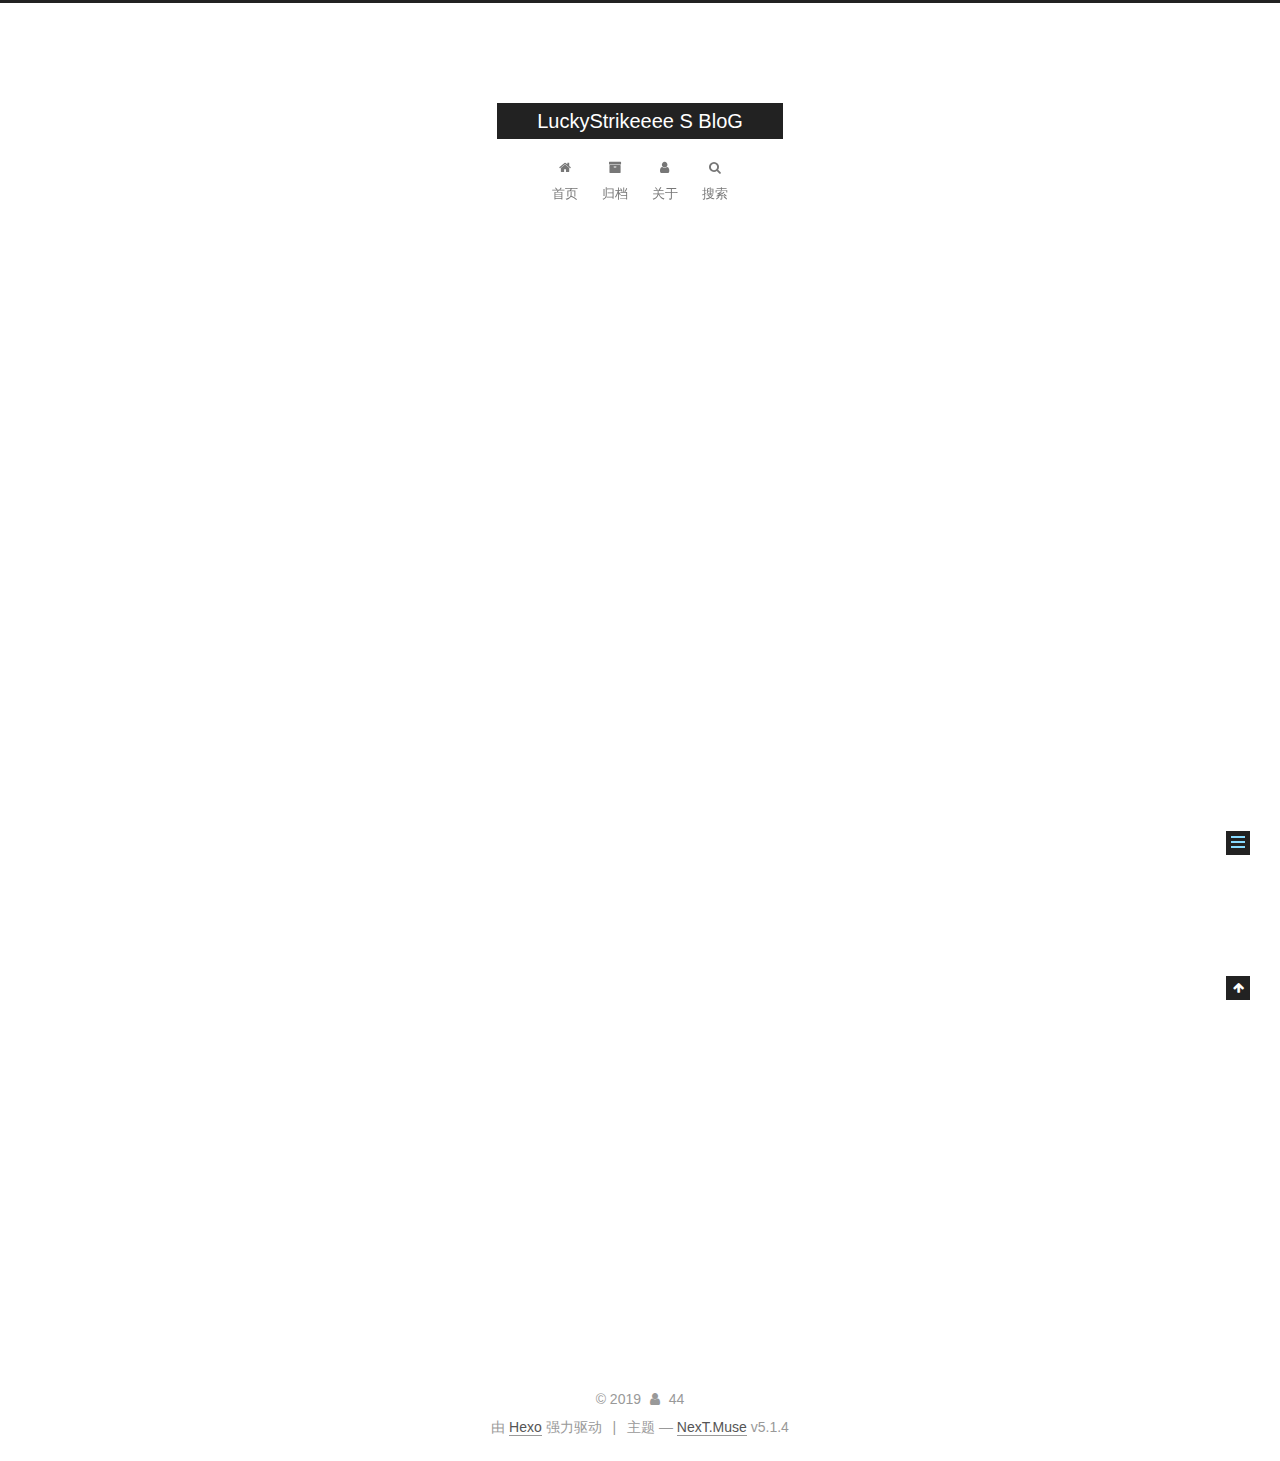
<file: 2019/04/14/hello-world/index.html>
<!DOCTYPE html>



  


<html class="theme-next muse use-motion" lang="zh-Hans">
<head><meta name="generator" content="Hexo 3.8.0">
  <meta charset="UTF-8">
<meta http-equiv="X-UA-Compatible" content="IE=edge">
<meta name="viewport" content="width=device-width, initial-scale=1, maximum-scale=1">
<meta name="theme-color" content="#222">









<meta http-equiv="Cache-Control" content="no-transform">
<meta http-equiv="Cache-Control" content="no-siteapp">
















  
  
  <link href="/lib/fancybox/source/jquery.fancybox.css?v=2.1.5" rel="stylesheet" type="text/css">







<link href="/lib/font-awesome/css/font-awesome.min.css?v=4.6.2" rel="stylesheet" type="text/css">

<link href="/css/main.css?v=5.1.4" rel="stylesheet" type="text/css">


  <link rel="apple-touch-icon" sizes="180x180" href="/images/apple-touch-icon-next.png?v=5.1.4">


  <link rel="icon" type="image/png" sizes="32x32" href="/images/favicon-32x32-next.png?v=5.1.4">


  <link rel="icon" type="image/png" sizes="16x16" href="/images/favicon-16x16-next.png?v=5.1.4">


  <link rel="mask-icon" href="/images/logo.svg?v=5.1.4" color="#222">





  <meta name="keywords" content="Hexo, NexT">










<meta name="description" content="Welcome to Hexo! This is your very first post. Check documentation for more info. If you get any problems when using Hexo, you can find the answer in troubleshooting or you can ask me on GitHub. Quick">
<meta property="og:type" content="article">
<meta property="og:title" content="Hello World">
<meta property="og:url" content="http://yoursite.com/2019/04/14/hello-world/index.html">
<meta property="og:site_name" content="LuckyStrikeeee S BloG">
<meta property="og:description" content="Welcome to Hexo! This is your very first post. Check documentation for more info. If you get any problems when using Hexo, you can find the answer in troubleshooting or you can ask me on GitHub. Quick">
<meta property="og:locale" content="zh-Hans">
<meta property="og:updated_time" content="2019-04-14T13:43:47.697Z">
<meta name="twitter:card" content="summary">
<meta name="twitter:title" content="Hello World">
<meta name="twitter:description" content="Welcome to Hexo! This is your very first post. Check documentation for more info. If you get any problems when using Hexo, you can find the answer in troubleshooting or you can ask me on GitHub. Quick">



<script type="text/javascript" id="hexo.configurations">
  var NexT = window.NexT || {};
  var CONFIG = {
    root: '/',
    scheme: 'Muse',
    version: '5.1.4',
    sidebar: {"position":"left","display":"post","offset":12,"b2t":false,"scrollpercent":false,"onmobile":false},
    fancybox: true,
    tabs: true,
    motion: {"enable":true,"async":false,"transition":{"post_block":"fadeIn","post_header":"slideDownIn","post_body":"slideDownIn","coll_header":"slideLeftIn","sidebar":"slideUpIn"}},
    duoshuo: {
      userId: '0',
      author: '博主'
    },
    algolia: {
      applicationID: '',
      apiKey: '',
      indexName: '',
      hits: {"per_page":10},
      labels: {"input_placeholder":"Search for Posts","hits_empty":"We didn't find any results for the search: ${query}","hits_stats":"${hits} results found in ${time} ms"}
    }
  };
</script>



  <link rel="canonical" href="http://yoursite.com/2019/04/14/hello-world/">





  <title>Hello World | LuckyStrikeeee S BloG</title>
  








</head>

<body itemscope itemtype="http://schema.org/WebPage" lang="zh-Hans">

  
  
    
  

  <div class="container sidebar-position-left page-post-detail">
    <div class="headband"></div>

    <header id="header" class="header" itemscope itemtype="http://schema.org/WPHeader">
      <div class="header-inner"><div class="site-brand-wrapper">
  <div class="site-meta ">
    

    <div class="custom-logo-site-title">
      <a href="/" class="brand" rel="start">
        <span class="logo-line-before"><i></i></span>
        <span class="site-title">LuckyStrikeeee S BloG</span>
        <span class="logo-line-after"><i></i></span>
      </a>
    </div>
      
        <p class="site-subtitle"></p>
      
  </div>

  <div class="site-nav-toggle">
    <button>
      <span class="btn-bar"></span>
      <span class="btn-bar"></span>
      <span class="btn-bar"></span>
    </button>
  </div>
</div>

<nav class="site-nav">
  

  
    <ul id="menu" class="menu">
      
        
        <li class="menu-item menu-item-home">
          <a href="/" rel="section">
            
              <i class="menu-item-icon fa fa-fw fa-home"></i> <br>
            
            首页
          </a>
        </li>
      
        
        <li class="menu-item menu-item-archives">
          <a href="/archives/" rel="section">
            
              <i class="menu-item-icon fa fa-fw fa-archive"></i> <br>
            
            归档
          </a>
        </li>
      
        
        <li class="menu-item menu-item-about">
          <a href="/about/" rel="section">
            
              <i class="menu-item-icon fa fa-fw fa-user"></i> <br>
            
            关于
          </a>
        </li>
      

      
        <li class="menu-item menu-item-search">
          
            <a href="javascript:;" class="popup-trigger">
          
            
              <i class="menu-item-icon fa fa-search fa-fw"></i> <br>
            
            搜索
          </a>
        </li>
      
    </ul>
  

  
    <div class="site-search">
      
  <div class="popup search-popup local-search-popup">
  <div class="local-search-header clearfix">
    <span class="search-icon">
      <i class="fa fa-search"></i>
    </span>
    <span class="popup-btn-close">
      <i class="fa fa-times-circle"></i>
    </span>
    <div class="local-search-input-wrapper">
      <input autocomplete="off" placeholder="搜索..." spellcheck="false" type="text" id="local-search-input">
    </div>
  </div>
  <div id="local-search-result"></div>
</div>



    </div>
  
</nav>



 </div>
    </header>

    <main id="main" class="main">
      <div class="main-inner">
        <div class="content-wrap">
          <div id="content" class="content">
            

  <div id="posts" class="posts-expand">
    

  

  
  
  

  <article class="post post-type-normal" itemscope itemtype="http://schema.org/Article">
  
  
  
  <div class="post-block">
    <link itemprop="mainEntityOfPage" href="http://yoursite.com/2019/04/14/hello-world/">

    <span hidden itemprop="author" itemscope itemtype="http://schema.org/Person">
      <meta itemprop="name" content="44">
      <meta itemprop="description" content>
      <meta itemprop="image" content="/images/avatar.gif">
    </span>

    <span hidden itemprop="publisher" itemscope itemtype="http://schema.org/Organization">
      <meta itemprop="name" content="LuckyStrikeeee S BloG">
    </span>

    
      <header class="post-header">

        
        
          <h1 class="post-title" itemprop="name headline">Hello World</h1>
        

        <div class="post-meta">
          <span class="post-time">
            
              <span class="post-meta-item-icon">
                <i class="fa fa-calendar-o"></i>
              </span>
              
                <span class="post-meta-item-text">发表于</span>
              
              <time title="创建于" itemprop="dateCreated datePublished" datetime="2019-04-14T21:43:47+08:00">
                2019-04-14
              </time>
            

            

            
          </span>

          

          
            
          

          
          

          

          

          

        </div>
      </header>
    

    
    
    
    <div class="post-body" itemprop="articleBody">

      
      

      
        <p>Welcome to <a href="https://hexo.io/" target="_blank" rel="noopener">Hexo</a>! This is your very first post. Check <a href="https://hexo.io/docs/" target="_blank" rel="noopener">documentation</a> for more info. If you get any problems when using Hexo, you can find the answer in <a href="https://hexo.io/docs/troubleshooting.html" target="_blank" rel="noopener">troubleshooting</a> or you can ask me on <a href="https://github.com/hexojs/hexo/issues" target="_blank" rel="noopener">GitHub</a>.</p>
<h2 id="Quick-Start"><a href="#Quick-Start" class="headerlink" title="Quick Start"></a>Quick Start</h2><h3 id="Create-a-new-post"><a href="#Create-a-new-post" class="headerlink" title="Create a new post"></a>Create a new post</h3><figure class="highlight bash"><table><tr><td class="gutter"><pre><span class="line">1</span><br></pre></td><td class="code"><pre><span class="line">$ hexo new <span class="string">"My New Post"</span></span><br></pre></td></tr></table></figure>
<p>More info: <a href="https://hexo.io/docs/writing.html" target="_blank" rel="noopener">Writing</a></p>
<h3 id="Run-server"><a href="#Run-server" class="headerlink" title="Run server"></a>Run server</h3><figure class="highlight bash"><table><tr><td class="gutter"><pre><span class="line">1</span><br></pre></td><td class="code"><pre><span class="line">$ hexo server</span><br></pre></td></tr></table></figure>
<p>More info: <a href="https://hexo.io/docs/server.html" target="_blank" rel="noopener">Server</a></p>
<h3 id="Generate-static-files"><a href="#Generate-static-files" class="headerlink" title="Generate static files"></a>Generate static files</h3><figure class="highlight bash"><table><tr><td class="gutter"><pre><span class="line">1</span><br></pre></td><td class="code"><pre><span class="line">$ hexo generate</span><br></pre></td></tr></table></figure>
<p>More info: <a href="https://hexo.io/docs/generating.html" target="_blank" rel="noopener">Generating</a></p>
<h3 id="Deploy-to-remote-sites"><a href="#Deploy-to-remote-sites" class="headerlink" title="Deploy to remote sites"></a>Deploy to remote sites</h3><figure class="highlight bash"><table><tr><td class="gutter"><pre><span class="line">1</span><br></pre></td><td class="code"><pre><span class="line">$ hexo deploy</span><br></pre></td></tr></table></figure>
<p>More info: <a href="https://hexo.io/docs/deployment.html" target="_blank" rel="noopener">Deployment</a></p>

      
    </div>
    
    
    

    

    

    

    <footer class="post-footer">
      

      
      
      

      
        <div class="post-nav">
          <div class="post-nav-next post-nav-item">
            
          </div>

          <span class="post-nav-divider"></span>

          <div class="post-nav-prev post-nav-item">
            
              <a href="/2019/04/14/你好，LuckyStrikeeee/" rel="prev" title="你好，LuckyStrikeeee!!!!">
                你好，LuckyStrikeeee!!!! <i class="fa fa-chevron-right"></i>
              </a>
            
          </div>
        </div>
      

      
      
    </footer>
  </div>
  
  
  
  </article>



    <div class="post-spread">
      
    </div>
  </div>


          </div>
          


          

  



        </div>
        
          
  
  <div class="sidebar-toggle">
    <div class="sidebar-toggle-line-wrap">
      <span class="sidebar-toggle-line sidebar-toggle-line-first"></span>
      <span class="sidebar-toggle-line sidebar-toggle-line-middle"></span>
      <span class="sidebar-toggle-line sidebar-toggle-line-last"></span>
    </div>
  </div>

  <aside id="sidebar" class="sidebar">
    
    <div class="sidebar-inner">

      

      
        <ul class="sidebar-nav motion-element">
          <li class="sidebar-nav-toc sidebar-nav-active" data-target="post-toc-wrap">
            文章目录
          </li>
          <li class="sidebar-nav-overview" data-target="site-overview-wrap">
            站点概览
          </li>
        </ul>
      

      <section class="site-overview-wrap sidebar-panel">
        <div class="site-overview">
          <div class="site-author motion-element" itemprop="author" itemscope itemtype="http://schema.org/Person">
            
              <p class="site-author-name" itemprop="name">44</p>
              <p class="site-description motion-element" itemprop="description"></p>
          </div>

          <nav class="site-state motion-element">

            
              <div class="site-state-item site-state-posts">
              
                <a href="/archives/">
              
                  <span class="site-state-item-count">2</span>
                  <span class="site-state-item-name">日志</span>
                </a>
              </div>
            

            

            

          </nav>

          

          

          
          

          
          

          

        </div>
      </section>

      
      <!--noindex-->
        <section class="post-toc-wrap motion-element sidebar-panel sidebar-panel-active">
          <div class="post-toc">

            
              
            

            
              <div class="post-toc-content"><ol class="nav"><li class="nav-item nav-level-2"><a class="nav-link" href="#Quick-Start"><span class="nav-number">1.</span> <span class="nav-text">Quick Start</span></a><ol class="nav-child"><li class="nav-item nav-level-3"><a class="nav-link" href="#Create-a-new-post"><span class="nav-number">1.1.</span> <span class="nav-text">Create a new post</span></a></li><li class="nav-item nav-level-3"><a class="nav-link" href="#Run-server"><span class="nav-number">1.2.</span> <span class="nav-text">Run server</span></a></li><li class="nav-item nav-level-3"><a class="nav-link" href="#Generate-static-files"><span class="nav-number">1.3.</span> <span class="nav-text">Generate static files</span></a></li><li class="nav-item nav-level-3"><a class="nav-link" href="#Deploy-to-remote-sites"><span class="nav-number">1.4.</span> <span class="nav-text">Deploy to remote sites</span></a></li></ol></li></ol></div>
            

          </div>
        </section>
      <!--/noindex-->
      

      

    </div>
  </aside>


        
      </div>
    </main>

    <footer id="footer" class="footer">
      <div class="footer-inner">
        <div class="copyright">&copy; <span itemprop="copyrightYear">2019</span>
  <span class="with-love">
    <i class="fa fa-user"></i>
  </span>
  <span class="author" itemprop="copyrightHolder">44</span>

  
</div>


  <div class="powered-by">由 <a class="theme-link" target="_blank" href="https://hexo.io">Hexo</a> 强力驱动</div>



  <span class="post-meta-divider">|</span>



  <div class="theme-info">主题 &mdash; <a class="theme-link" target="_blank" href="https://github.com/iissnan/hexo-theme-next">NexT.Muse</a> v5.1.4</div>




        







        
      </div>
    </footer>

    
      <div class="back-to-top">
        <i class="fa fa-arrow-up"></i>
        
      </div>
    

    

  </div>

  

<script type="text/javascript">
  if (Object.prototype.toString.call(window.Promise) !== '[object Function]') {
    window.Promise = null;
  }
</script>









  












  
  
    <script type="text/javascript" src="/lib/jquery/index.js?v=2.1.3"></script>
  

  
  
    <script type="text/javascript" src="/lib/fastclick/lib/fastclick.min.js?v=1.0.6"></script>
  

  
  
    <script type="text/javascript" src="/lib/jquery_lazyload/jquery.lazyload.js?v=1.9.7"></script>
  

  
  
    <script type="text/javascript" src="/lib/velocity/velocity.min.js?v=1.2.1"></script>
  

  
  
    <script type="text/javascript" src="/lib/velocity/velocity.ui.min.js?v=1.2.1"></script>
  

  
  
    <script type="text/javascript" src="/lib/fancybox/source/jquery.fancybox.pack.js?v=2.1.5"></script>
  


  


  <script type="text/javascript" src="/js/src/utils.js?v=5.1.4"></script>

  <script type="text/javascript" src="/js/src/motion.js?v=5.1.4"></script>



  
  

  
  <script type="text/javascript" src="/js/src/scrollspy.js?v=5.1.4"></script>
<script type="text/javascript" src="/js/src/post-details.js?v=5.1.4"></script>



  


  <script type="text/javascript" src="/js/src/bootstrap.js?v=5.1.4"></script>



  


  




	





  





  












  

  <script type="text/javascript">
    // Popup Window;
    var isfetched = false;
    var isXml = true;
    // Search DB path;
    var search_path = "search.xml";
    if (search_path.length === 0) {
      search_path = "search.xml";
    } else if (/json$/i.test(search_path)) {
      isXml = false;
    }
    var path = "/" + search_path;
    // monitor main search box;

    var onPopupClose = function (e) {
      $('.popup').hide();
      $('#local-search-input').val('');
      $('.search-result-list').remove();
      $('#no-result').remove();
      $(".local-search-pop-overlay").remove();
      $('body').css('overflow', '');
    }

    function proceedsearch() {
      $("body")
        .append('<div class="search-popup-overlay local-search-pop-overlay"></div>')
        .css('overflow', 'hidden');
      $('.search-popup-overlay').click(onPopupClose);
      $('.popup').toggle();
      var $localSearchInput = $('#local-search-input');
      $localSearchInput.attr("autocapitalize", "none");
      $localSearchInput.attr("autocorrect", "off");
      $localSearchInput.focus();
    }

    // search function;
    var searchFunc = function(path, search_id, content_id) {
      'use strict';

      // start loading animation
      $("body")
        .append('<div class="search-popup-overlay local-search-pop-overlay">' +
          '<div id="search-loading-icon">' +
          '<i class="fa fa-spinner fa-pulse fa-5x fa-fw"></i>' +
          '</div>' +
          '</div>')
        .css('overflow', 'hidden');
      $("#search-loading-icon").css('margin', '20% auto 0 auto').css('text-align', 'center');

      $.ajax({
        url: path,
        dataType: isXml ? "xml" : "json",
        async: true,
        success: function(res) {
          // get the contents from search data
          isfetched = true;
          $('.popup').detach().appendTo('.header-inner');
          var datas = isXml ? $("entry", res).map(function() {
            return {
              title: $("title", this).text(),
              content: $("content",this).text(),
              url: $("url" , this).text()
            };
          }).get() : res;
          var input = document.getElementById(search_id);
          var resultContent = document.getElementById(content_id);
          var inputEventFunction = function() {
            var searchText = input.value.trim().toLowerCase();
            var keywords = searchText.split(/[\s\-]+/);
            if (keywords.length > 1) {
              keywords.push(searchText);
            }
            var resultItems = [];
            if (searchText.length > 0) {
              // perform local searching
              datas.forEach(function(data) {
                var isMatch = false;
                var hitCount = 0;
                var searchTextCount = 0;
                var title = data.title.trim();
                var titleInLowerCase = title.toLowerCase();
                var content = data.content.trim().replace(/<[^>]+>/g,"");
                var contentInLowerCase = content.toLowerCase();
                var articleUrl = decodeURIComponent(data.url);
                var indexOfTitle = [];
                var indexOfContent = [];
                // only match articles with not empty titles
                if(title != '') {
                  keywords.forEach(function(keyword) {
                    function getIndexByWord(word, text, caseSensitive) {
                      var wordLen = word.length;
                      if (wordLen === 0) {
                        return [];
                      }
                      var startPosition = 0, position = [], index = [];
                      if (!caseSensitive) {
                        text = text.toLowerCase();
                        word = word.toLowerCase();
                      }
                      while ((position = text.indexOf(word, startPosition)) > -1) {
                        index.push({position: position, word: word});
                        startPosition = position + wordLen;
                      }
                      return index;
                    }

                    indexOfTitle = indexOfTitle.concat(getIndexByWord(keyword, titleInLowerCase, false));
                    indexOfContent = indexOfContent.concat(getIndexByWord(keyword, contentInLowerCase, false));
                  });
                  if (indexOfTitle.length > 0 || indexOfContent.length > 0) {
                    isMatch = true;
                    hitCount = indexOfTitle.length + indexOfContent.length;
                  }
                }

                // show search results

                if (isMatch) {
                  // sort index by position of keyword

                  [indexOfTitle, indexOfContent].forEach(function (index) {
                    index.sort(function (itemLeft, itemRight) {
                      if (itemRight.position !== itemLeft.position) {
                        return itemRight.position - itemLeft.position;
                      } else {
                        return itemLeft.word.length - itemRight.word.length;
                      }
                    });
                  });

                  // merge hits into slices

                  function mergeIntoSlice(text, start, end, index) {
                    var item = index[index.length - 1];
                    var position = item.position;
                    var word = item.word;
                    var hits = [];
                    var searchTextCountInSlice = 0;
                    while (position + word.length <= end && index.length != 0) {
                      if (word === searchText) {
                        searchTextCountInSlice++;
                      }
                      hits.push({position: position, length: word.length});
                      var wordEnd = position + word.length;

                      // move to next position of hit

                      index.pop();
                      while (index.length != 0) {
                        item = index[index.length - 1];
                        position = item.position;
                        word = item.word;
                        if (wordEnd > position) {
                          index.pop();
                        } else {
                          break;
                        }
                      }
                    }
                    searchTextCount += searchTextCountInSlice;
                    return {
                      hits: hits,
                      start: start,
                      end: end,
                      searchTextCount: searchTextCountInSlice
                    };
                  }

                  var slicesOfTitle = [];
                  if (indexOfTitle.length != 0) {
                    slicesOfTitle.push(mergeIntoSlice(title, 0, title.length, indexOfTitle));
                  }

                  var slicesOfContent = [];
                  while (indexOfContent.length != 0) {
                    var item = indexOfContent[indexOfContent.length - 1];
                    var position = item.position;
                    var word = item.word;
                    // cut out 100 characters
                    var start = position - 20;
                    var end = position + 80;
                    if(start < 0){
                      start = 0;
                    }
                    if (end < position + word.length) {
                      end = position + word.length;
                    }
                    if(end > content.length){
                      end = content.length;
                    }
                    slicesOfContent.push(mergeIntoSlice(content, start, end, indexOfContent));
                  }

                  // sort slices in content by search text's count and hits' count

                  slicesOfContent.sort(function (sliceLeft, sliceRight) {
                    if (sliceLeft.searchTextCount !== sliceRight.searchTextCount) {
                      return sliceRight.searchTextCount - sliceLeft.searchTextCount;
                    } else if (sliceLeft.hits.length !== sliceRight.hits.length) {
                      return sliceRight.hits.length - sliceLeft.hits.length;
                    } else {
                      return sliceLeft.start - sliceRight.start;
                    }
                  });

                  // select top N slices in content

                  var upperBound = parseInt('1');
                  if (upperBound >= 0) {
                    slicesOfContent = slicesOfContent.slice(0, upperBound);
                  }

                  // highlight title and content

                  function highlightKeyword(text, slice) {
                    var result = '';
                    var prevEnd = slice.start;
                    slice.hits.forEach(function (hit) {
                      result += text.substring(prevEnd, hit.position);
                      var end = hit.position + hit.length;
                      result += '<b class="search-keyword">' + text.substring(hit.position, end) + '</b>';
                      prevEnd = end;
                    });
                    result += text.substring(prevEnd, slice.end);
                    return result;
                  }

                  var resultItem = '';

                  if (slicesOfTitle.length != 0) {
                    resultItem += "<li><a href='" + articleUrl + "' class='search-result-title'>" + highlightKeyword(title, slicesOfTitle[0]) + "</a>";
                  } else {
                    resultItem += "<li><a href='" + articleUrl + "' class='search-result-title'>" + title + "</a>";
                  }

                  slicesOfContent.forEach(function (slice) {
                    resultItem += "<a href='" + articleUrl + "'>" +
                      "<p class=\"search-result\">" + highlightKeyword(content, slice) +
                      "...</p>" + "</a>";
                  });

                  resultItem += "</li>";
                  resultItems.push({
                    item: resultItem,
                    searchTextCount: searchTextCount,
                    hitCount: hitCount,
                    id: resultItems.length
                  });
                }
              })
            };
            if (keywords.length === 1 && keywords[0] === "") {
              resultContent.innerHTML = '<div id="no-result"><i class="fa fa-search fa-5x" /></div>'
            } else if (resultItems.length === 0) {
              resultContent.innerHTML = '<div id="no-result"><i class="fa fa-frown-o fa-5x" /></div>'
            } else {
              resultItems.sort(function (resultLeft, resultRight) {
                if (resultLeft.searchTextCount !== resultRight.searchTextCount) {
                  return resultRight.searchTextCount - resultLeft.searchTextCount;
                } else if (resultLeft.hitCount !== resultRight.hitCount) {
                  return resultRight.hitCount - resultLeft.hitCount;
                } else {
                  return resultRight.id - resultLeft.id;
                }
              });
              var searchResultList = '<ul class=\"search-result-list\">';
              resultItems.forEach(function (result) {
                searchResultList += result.item;
              })
              searchResultList += "</ul>";
              resultContent.innerHTML = searchResultList;
            }
          }

          if ('auto' === 'auto') {
            input.addEventListener('input', inputEventFunction);
          } else {
            $('.search-icon').click(inputEventFunction);
            input.addEventListener('keypress', function (event) {
              if (event.keyCode === 13) {
                inputEventFunction();
              }
            });
          }

          // remove loading animation
          $(".local-search-pop-overlay").remove();
          $('body').css('overflow', '');

          proceedsearch();
        }
      });
    }

    // handle and trigger popup window;
    $('.popup-trigger').click(function(e) {
      e.stopPropagation();
      if (isfetched === false) {
        searchFunc(path, 'local-search-input', 'local-search-result');
      } else {
        proceedsearch();
      };
    });

    $('.popup-btn-close').click(onPopupClose);
    $('.popup').click(function(e){
      e.stopPropagation();
    });
    $(document).on('keyup', function (event) {
      var shouldDismissSearchPopup = event.which === 27 &&
        $('.search-popup').is(':visible');
      if (shouldDismissSearchPopup) {
        onPopupClose();
      }
    });
  </script>





  

  

  

  
  

  

  

  

</body>
</html>
</file>
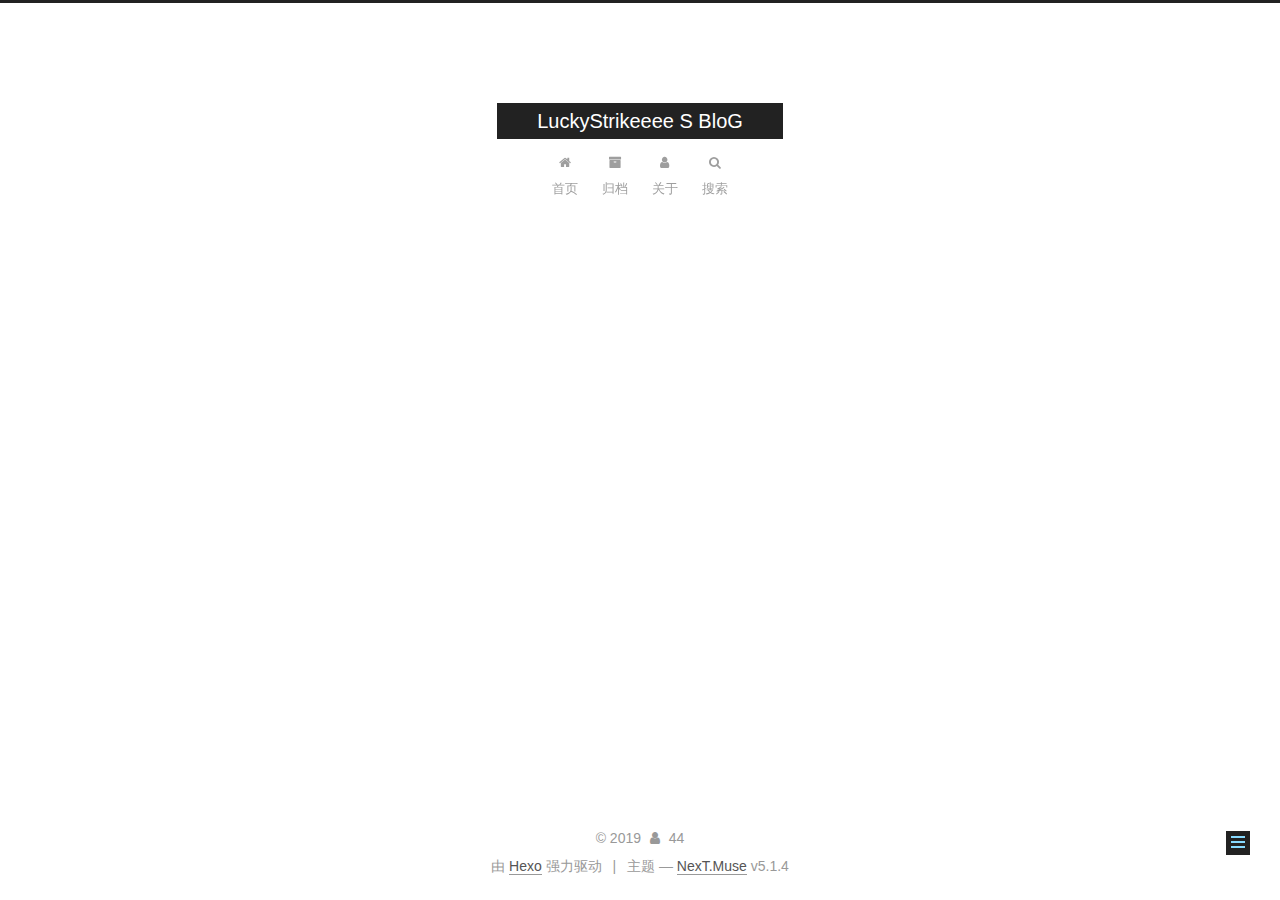
<file: 2019/04/14/你好，LuckyStrikeeee/index.html>
<!DOCTYPE html>



  


<html class="theme-next muse use-motion" lang="zh-Hans">
<head><meta name="generator" content="Hexo 3.8.0">
  <meta charset="UTF-8">
<meta http-equiv="X-UA-Compatible" content="IE=edge">
<meta name="viewport" content="width=device-width, initial-scale=1, maximum-scale=1">
<meta name="theme-color" content="#222">









<meta http-equiv="Cache-Control" content="no-transform">
<meta http-equiv="Cache-Control" content="no-siteapp">
















  
  
  <link href="/lib/fancybox/source/jquery.fancybox.css?v=2.1.5" rel="stylesheet" type="text/css">







<link href="/lib/font-awesome/css/font-awesome.min.css?v=4.6.2" rel="stylesheet" type="text/css">

<link href="/css/main.css?v=5.1.4" rel="stylesheet" type="text/css">


  <link rel="apple-touch-icon" sizes="180x180" href="/images/apple-touch-icon-next.png?v=5.1.4">


  <link rel="icon" type="image/png" sizes="32x32" href="/images/favicon-32x32-next.png?v=5.1.4">


  <link rel="icon" type="image/png" sizes="16x16" href="/images/favicon-16x16-next.png?v=5.1.4">


  <link rel="mask-icon" href="/images/logo.svg?v=5.1.4" color="#222">





  <meta name="keywords" content="Hexo, NexT">










<meta property="og:type" content="article">
<meta property="og:title" content="你好，LuckyStrikeeee!!!!">
<meta property="og:url" content="http://yoursite.com/2019/04/14/你好，LuckyStrikeeee/index.html">
<meta property="og:site_name" content="LuckyStrikeeee S BloG">
<meta property="og:locale" content="zh-Hans">
<meta property="og:updated_time" content="2019-04-14T14:17:17.526Z">
<meta name="twitter:card" content="summary">
<meta name="twitter:title" content="你好，LuckyStrikeeee!!!!">



<script type="text/javascript" id="hexo.configurations">
  var NexT = window.NexT || {};
  var CONFIG = {
    root: '/',
    scheme: 'Muse',
    version: '5.1.4',
    sidebar: {"position":"left","display":"post","offset":12,"b2t":false,"scrollpercent":false,"onmobile":false},
    fancybox: true,
    tabs: true,
    motion: {"enable":true,"async":false,"transition":{"post_block":"fadeIn","post_header":"slideDownIn","post_body":"slideDownIn","coll_header":"slideLeftIn","sidebar":"slideUpIn"}},
    duoshuo: {
      userId: '0',
      author: '博主'
    },
    algolia: {
      applicationID: '',
      apiKey: '',
      indexName: '',
      hits: {"per_page":10},
      labels: {"input_placeholder":"Search for Posts","hits_empty":"We didn't find any results for the search: ${query}","hits_stats":"${hits} results found in ${time} ms"}
    }
  };
</script>



  <link rel="canonical" href="http://yoursite.com/2019/04/14/你好，LuckyStrikeeee/">





  <title>你好，LuckyStrikeeee!!!! | LuckyStrikeeee S BloG</title>
  








</head>

<body itemscope itemtype="http://schema.org/WebPage" lang="zh-Hans">

  
  
    
  

  <div class="container sidebar-position-left page-post-detail">
    <div class="headband"></div>

    <header id="header" class="header" itemscope itemtype="http://schema.org/WPHeader">
      <div class="header-inner"><div class="site-brand-wrapper">
  <div class="site-meta ">
    

    <div class="custom-logo-site-title">
      <a href="/" class="brand" rel="start">
        <span class="logo-line-before"><i></i></span>
        <span class="site-title">LuckyStrikeeee S BloG</span>
        <span class="logo-line-after"><i></i></span>
      </a>
    </div>
      
        <p class="site-subtitle"></p>
      
  </div>

  <div class="site-nav-toggle">
    <button>
      <span class="btn-bar"></span>
      <span class="btn-bar"></span>
      <span class="btn-bar"></span>
    </button>
  </div>
</div>

<nav class="site-nav">
  

  
    <ul id="menu" class="menu">
      
        
        <li class="menu-item menu-item-home">
          <a href="/" rel="section">
            
              <i class="menu-item-icon fa fa-fw fa-home"></i> <br>
            
            首页
          </a>
        </li>
      
        
        <li class="menu-item menu-item-archives">
          <a href="/archives/" rel="section">
            
              <i class="menu-item-icon fa fa-fw fa-archive"></i> <br>
            
            归档
          </a>
        </li>
      
        
        <li class="menu-item menu-item-about">
          <a href="/about/" rel="section">
            
              <i class="menu-item-icon fa fa-fw fa-user"></i> <br>
            
            关于
          </a>
        </li>
      

      
        <li class="menu-item menu-item-search">
          
            <a href="javascript:;" class="popup-trigger">
          
            
              <i class="menu-item-icon fa fa-search fa-fw"></i> <br>
            
            搜索
          </a>
        </li>
      
    </ul>
  

  
    <div class="site-search">
      
  <div class="popup search-popup local-search-popup">
  <div class="local-search-header clearfix">
    <span class="search-icon">
      <i class="fa fa-search"></i>
    </span>
    <span class="popup-btn-close">
      <i class="fa fa-times-circle"></i>
    </span>
    <div class="local-search-input-wrapper">
      <input autocomplete="off" placeholder="搜索..." spellcheck="false" type="text" id="local-search-input">
    </div>
  </div>
  <div id="local-search-result"></div>
</div>



    </div>
  
</nav>



 </div>
    </header>

    <main id="main" class="main">
      <div class="main-inner">
        <div class="content-wrap">
          <div id="content" class="content">
            

  <div id="posts" class="posts-expand">
    

  

  
  
  

  <article class="post post-type-normal" itemscope itemtype="http://schema.org/Article">
  
  
  
  <div class="post-block">
    <link itemprop="mainEntityOfPage" href="http://yoursite.com/2019/04/14/你好，LuckyStrikeeee/">

    <span hidden itemprop="author" itemscope itemtype="http://schema.org/Person">
      <meta itemprop="name" content="44">
      <meta itemprop="description" content>
      <meta itemprop="image" content="/images/avatar.gif">
    </span>

    <span hidden itemprop="publisher" itemscope itemtype="http://schema.org/Organization">
      <meta itemprop="name" content="LuckyStrikeeee S BloG">
    </span>

    
      <header class="post-header">

        
        
          <h1 class="post-title" itemprop="name headline">你好，LuckyStrikeeee!!!!</h1>
        

        <div class="post-meta">
          <span class="post-time">
            
              <span class="post-meta-item-icon">
                <i class="fa fa-calendar-o"></i>
              </span>
              
                <span class="post-meta-item-text">发表于</span>
              
              <time title="创建于" itemprop="dateCreated datePublished" datetime="2019-04-14T22:17:17+08:00">
                2019-04-14
              </time>
            

            

            
          </span>

          

          
            
          

          
          

          

          

          

        </div>
      </header>
    

    
    
    
    <div class="post-body" itemprop="articleBody">

      
      

      
        
      
    </div>
    
    
    

    

    

    

    <footer class="post-footer">
      

      
      
      

      
        <div class="post-nav">
          <div class="post-nav-next post-nav-item">
            
              <a href="/2019/04/14/hello-world/" rel="next" title="Hello World">
                <i class="fa fa-chevron-left"></i> Hello World
              </a>
            
          </div>

          <span class="post-nav-divider"></span>

          <div class="post-nav-prev post-nav-item">
            
          </div>
        </div>
      

      
      
    </footer>
  </div>
  
  
  
  </article>



    <div class="post-spread">
      
    </div>
  </div>


          </div>
          


          

  



        </div>
        
          
  
  <div class="sidebar-toggle">
    <div class="sidebar-toggle-line-wrap">
      <span class="sidebar-toggle-line sidebar-toggle-line-first"></span>
      <span class="sidebar-toggle-line sidebar-toggle-line-middle"></span>
      <span class="sidebar-toggle-line sidebar-toggle-line-last"></span>
    </div>
  </div>

  <aside id="sidebar" class="sidebar">
    
    <div class="sidebar-inner">

      

      

      <section class="site-overview-wrap sidebar-panel sidebar-panel-active">
        <div class="site-overview">
          <div class="site-author motion-element" itemprop="author" itemscope itemtype="http://schema.org/Person">
            
              <p class="site-author-name" itemprop="name">44</p>
              <p class="site-description motion-element" itemprop="description"></p>
          </div>

          <nav class="site-state motion-element">

            
              <div class="site-state-item site-state-posts">
              
                <a href="/archives/">
              
                  <span class="site-state-item-count">2</span>
                  <span class="site-state-item-name">日志</span>
                </a>
              </div>
            

            

            

          </nav>

          

          

          
          

          
          

          

        </div>
      </section>

      

      

    </div>
  </aside>


        
      </div>
    </main>

    <footer id="footer" class="footer">
      <div class="footer-inner">
        <div class="copyright">&copy; <span itemprop="copyrightYear">2019</span>
  <span class="with-love">
    <i class="fa fa-user"></i>
  </span>
  <span class="author" itemprop="copyrightHolder">44</span>

  
</div>


  <div class="powered-by">由 <a class="theme-link" target="_blank" href="https://hexo.io">Hexo</a> 强力驱动</div>



  <span class="post-meta-divider">|</span>



  <div class="theme-info">主题 &mdash; <a class="theme-link" target="_blank" href="https://github.com/iissnan/hexo-theme-next">NexT.Muse</a> v5.1.4</div>




        







        
      </div>
    </footer>

    
      <div class="back-to-top">
        <i class="fa fa-arrow-up"></i>
        
      </div>
    

    

  </div>

  

<script type="text/javascript">
  if (Object.prototype.toString.call(window.Promise) !== '[object Function]') {
    window.Promise = null;
  }
</script>









  












  
  
    <script type="text/javascript" src="/lib/jquery/index.js?v=2.1.3"></script>
  

  
  
    <script type="text/javascript" src="/lib/fastclick/lib/fastclick.min.js?v=1.0.6"></script>
  

  
  
    <script type="text/javascript" src="/lib/jquery_lazyload/jquery.lazyload.js?v=1.9.7"></script>
  

  
  
    <script type="text/javascript" src="/lib/velocity/velocity.min.js?v=1.2.1"></script>
  

  
  
    <script type="text/javascript" src="/lib/velocity/velocity.ui.min.js?v=1.2.1"></script>
  

  
  
    <script type="text/javascript" src="/lib/fancybox/source/jquery.fancybox.pack.js?v=2.1.5"></script>
  


  


  <script type="text/javascript" src="/js/src/utils.js?v=5.1.4"></script>

  <script type="text/javascript" src="/js/src/motion.js?v=5.1.4"></script>



  
  

  
  <script type="text/javascript" src="/js/src/scrollspy.js?v=5.1.4"></script>
<script type="text/javascript" src="/js/src/post-details.js?v=5.1.4"></script>



  


  <script type="text/javascript" src="/js/src/bootstrap.js?v=5.1.4"></script>



  


  




	





  





  












  

  <script type="text/javascript">
    // Popup Window;
    var isfetched = false;
    var isXml = true;
    // Search DB path;
    var search_path = "search.xml";
    if (search_path.length === 0) {
      search_path = "search.xml";
    } else if (/json$/i.test(search_path)) {
      isXml = false;
    }
    var path = "/" + search_path;
    // monitor main search box;

    var onPopupClose = function (e) {
      $('.popup').hide();
      $('#local-search-input').val('');
      $('.search-result-list').remove();
      $('#no-result').remove();
      $(".local-search-pop-overlay").remove();
      $('body').css('overflow', '');
    }

    function proceedsearch() {
      $("body")
        .append('<div class="search-popup-overlay local-search-pop-overlay"></div>')
        .css('overflow', 'hidden');
      $('.search-popup-overlay').click(onPopupClose);
      $('.popup').toggle();
      var $localSearchInput = $('#local-search-input');
      $localSearchInput.attr("autocapitalize", "none");
      $localSearchInput.attr("autocorrect", "off");
      $localSearchInput.focus();
    }

    // search function;
    var searchFunc = function(path, search_id, content_id) {
      'use strict';

      // start loading animation
      $("body")
        .append('<div class="search-popup-overlay local-search-pop-overlay">' +
          '<div id="search-loading-icon">' +
          '<i class="fa fa-spinner fa-pulse fa-5x fa-fw"></i>' +
          '</div>' +
          '</div>')
        .css('overflow', 'hidden');
      $("#search-loading-icon").css('margin', '20% auto 0 auto').css('text-align', 'center');

      $.ajax({
        url: path,
        dataType: isXml ? "xml" : "json",
        async: true,
        success: function(res) {
          // get the contents from search data
          isfetched = true;
          $('.popup').detach().appendTo('.header-inner');
          var datas = isXml ? $("entry", res).map(function() {
            return {
              title: $("title", this).text(),
              content: $("content",this).text(),
              url: $("url" , this).text()
            };
          }).get() : res;
          var input = document.getElementById(search_id);
          var resultContent = document.getElementById(content_id);
          var inputEventFunction = function() {
            var searchText = input.value.trim().toLowerCase();
            var keywords = searchText.split(/[\s\-]+/);
            if (keywords.length > 1) {
              keywords.push(searchText);
            }
            var resultItems = [];
            if (searchText.length > 0) {
              // perform local searching
              datas.forEach(function(data) {
                var isMatch = false;
                var hitCount = 0;
                var searchTextCount = 0;
                var title = data.title.trim();
                var titleInLowerCase = title.toLowerCase();
                var content = data.content.trim().replace(/<[^>]+>/g,"");
                var contentInLowerCase = content.toLowerCase();
                var articleUrl = decodeURIComponent(data.url);
                var indexOfTitle = [];
                var indexOfContent = [];
                // only match articles with not empty titles
                if(title != '') {
                  keywords.forEach(function(keyword) {
                    function getIndexByWord(word, text, caseSensitive) {
                      var wordLen = word.length;
                      if (wordLen === 0) {
                        return [];
                      }
                      var startPosition = 0, position = [], index = [];
                      if (!caseSensitive) {
                        text = text.toLowerCase();
                        word = word.toLowerCase();
                      }
                      while ((position = text.indexOf(word, startPosition)) > -1) {
                        index.push({position: position, word: word});
                        startPosition = position + wordLen;
                      }
                      return index;
                    }

                    indexOfTitle = indexOfTitle.concat(getIndexByWord(keyword, titleInLowerCase, false));
                    indexOfContent = indexOfContent.concat(getIndexByWord(keyword, contentInLowerCase, false));
                  });
                  if (indexOfTitle.length > 0 || indexOfContent.length > 0) {
                    isMatch = true;
                    hitCount = indexOfTitle.length + indexOfContent.length;
                  }
                }

                // show search results

                if (isMatch) {
                  // sort index by position of keyword

                  [indexOfTitle, indexOfContent].forEach(function (index) {
                    index.sort(function (itemLeft, itemRight) {
                      if (itemRight.position !== itemLeft.position) {
                        return itemRight.position - itemLeft.position;
                      } else {
                        return itemLeft.word.length - itemRight.word.length;
                      }
                    });
                  });

                  // merge hits into slices

                  function mergeIntoSlice(text, start, end, index) {
                    var item = index[index.length - 1];
                    var position = item.position;
                    var word = item.word;
                    var hits = [];
                    var searchTextCountInSlice = 0;
                    while (position + word.length <= end && index.length != 0) {
                      if (word === searchText) {
                        searchTextCountInSlice++;
                      }
                      hits.push({position: position, length: word.length});
                      var wordEnd = position + word.length;

                      // move to next position of hit

                      index.pop();
                      while (index.length != 0) {
                        item = index[index.length - 1];
                        position = item.position;
                        word = item.word;
                        if (wordEnd > position) {
                          index.pop();
                        } else {
                          break;
                        }
                      }
                    }
                    searchTextCount += searchTextCountInSlice;
                    return {
                      hits: hits,
                      start: start,
                      end: end,
                      searchTextCount: searchTextCountInSlice
                    };
                  }

                  var slicesOfTitle = [];
                  if (indexOfTitle.length != 0) {
                    slicesOfTitle.push(mergeIntoSlice(title, 0, title.length, indexOfTitle));
                  }

                  var slicesOfContent = [];
                  while (indexOfContent.length != 0) {
                    var item = indexOfContent[indexOfContent.length - 1];
                    var position = item.position;
                    var word = item.word;
                    // cut out 100 characters
                    var start = position - 20;
                    var end = position + 80;
                    if(start < 0){
                      start = 0;
                    }
                    if (end < position + word.length) {
                      end = position + word.length;
                    }
                    if(end > content.length){
                      end = content.length;
                    }
                    slicesOfContent.push(mergeIntoSlice(content, start, end, indexOfContent));
                  }

                  // sort slices in content by search text's count and hits' count

                  slicesOfContent.sort(function (sliceLeft, sliceRight) {
                    if (sliceLeft.searchTextCount !== sliceRight.searchTextCount) {
                      return sliceRight.searchTextCount - sliceLeft.searchTextCount;
                    } else if (sliceLeft.hits.length !== sliceRight.hits.length) {
                      return sliceRight.hits.length - sliceLeft.hits.length;
                    } else {
                      return sliceLeft.start - sliceRight.start;
                    }
                  });

                  // select top N slices in content

                  var upperBound = parseInt('1');
                  if (upperBound >= 0) {
                    slicesOfContent = slicesOfContent.slice(0, upperBound);
                  }

                  // highlight title and content

                  function highlightKeyword(text, slice) {
                    var result = '';
                    var prevEnd = slice.start;
                    slice.hits.forEach(function (hit) {
                      result += text.substring(prevEnd, hit.position);
                      var end = hit.position + hit.length;
                      result += '<b class="search-keyword">' + text.substring(hit.position, end) + '</b>';
                      prevEnd = end;
                    });
                    result += text.substring(prevEnd, slice.end);
                    return result;
                  }

                  var resultItem = '';

                  if (slicesOfTitle.length != 0) {
                    resultItem += "<li><a href='" + articleUrl + "' class='search-result-title'>" + highlightKeyword(title, slicesOfTitle[0]) + "</a>";
                  } else {
                    resultItem += "<li><a href='" + articleUrl + "' class='search-result-title'>" + title + "</a>";
                  }

                  slicesOfContent.forEach(function (slice) {
                    resultItem += "<a href='" + articleUrl + "'>" +
                      "<p class=\"search-result\">" + highlightKeyword(content, slice) +
                      "...</p>" + "</a>";
                  });

                  resultItem += "</li>";
                  resultItems.push({
                    item: resultItem,
                    searchTextCount: searchTextCount,
                    hitCount: hitCount,
                    id: resultItems.length
                  });
                }
              })
            };
            if (keywords.length === 1 && keywords[0] === "") {
              resultContent.innerHTML = '<div id="no-result"><i class="fa fa-search fa-5x" /></div>'
            } else if (resultItems.length === 0) {
              resultContent.innerHTML = '<div id="no-result"><i class="fa fa-frown-o fa-5x" /></div>'
            } else {
              resultItems.sort(function (resultLeft, resultRight) {
                if (resultLeft.searchTextCount !== resultRight.searchTextCount) {
                  return resultRight.searchTextCount - resultLeft.searchTextCount;
                } else if (resultLeft.hitCount !== resultRight.hitCount) {
                  return resultRight.hitCount - resultLeft.hitCount;
                } else {
                  return resultRight.id - resultLeft.id;
                }
              });
              var searchResultList = '<ul class=\"search-result-list\">';
              resultItems.forEach(function (result) {
                searchResultList += result.item;
              })
              searchResultList += "</ul>";
              resultContent.innerHTML = searchResultList;
            }
          }

          if ('auto' === 'auto') {
            input.addEventListener('input', inputEventFunction);
          } else {
            $('.search-icon').click(inputEventFunction);
            input.addEventListener('keypress', function (event) {
              if (event.keyCode === 13) {
                inputEventFunction();
              }
            });
          }

          // remove loading animation
          $(".local-search-pop-overlay").remove();
          $('body').css('overflow', '');

          proceedsearch();
        }
      });
    }

    // handle and trigger popup window;
    $('.popup-trigger').click(function(e) {
      e.stopPropagation();
      if (isfetched === false) {
        searchFunc(path, 'local-search-input', 'local-search-result');
      } else {
        proceedsearch();
      };
    });

    $('.popup-btn-close').click(onPopupClose);
    $('.popup').click(function(e){
      e.stopPropagation();
    });
    $(document).on('keyup', function (event) {
      var shouldDismissSearchPopup = event.which === 27 &&
        $('.search-popup').is(':visible');
      if (shouldDismissSearchPopup) {
        onPopupClose();
      }
    });
  </script>





  

  

  

  
  

  

  

  

</body>
</html>
</file>
<file: css/main.css>
/* normalize.css v3.0.2 | MIT License | git.io/normalize */
html {
  font-family: sans-serif; /* 1 */
  -ms-text-size-adjust: 100%; /* 2 */
  -webkit-text-size-adjust: 100%; /* 2 */
}
body {
  margin: 0;
}
article,
aside,
details,
figcaption,
figure,
footer,
header,
hgroup,
main,
menu,
nav,
section,
summary {
  display: block;
}
audio,
canvas,
progress,
video {
  display: inline-block; /* 1 */
  vertical-align: baseline; /* 2 */
}
audio:not([controls]) {
  display: none;
  height: 0;
}
[hidden],
template {
  display: none;
}
a {
  background-color: transparent;
}
a:active,
a:hover {
  outline: 0;
}
abbr[title] {
  border-bottom: 1px dotted;
}
b,
strong {
  font-weight: bold;
}
dfn {
  font-style: italic;
}
h1 {
  font-size: 2em;
  margin: 0.67em 0;
}
mark {
  background: #ff0;
  color: #000;
}
small {
  font-size: 80%;
}
sub,
sup {
  font-size: 75%;
  line-height: 0;
  position: relative;
  vertical-align: baseline;
}
sup {
  top: -0.5em;
}
sub {
  bottom: -0.25em;
}
img {
  border: 0;
}
svg:not(:root) {
  overflow: hidden;
}
figure {
  margin: 1em 40px;
}
hr {
  -moz-box-sizing: content-box;
  box-sizing: content-box;
  height: 0;
}
pre {
  overflow: auto;
}
code,
kbd,
pre,
samp {
  font-family: monospace, monospace;
  font-size: 1em;
}
button,
input,
optgroup,
select,
textarea {
  color: inherit; /* 1 */
  font: inherit; /* 2 */
  margin: 0; /* 3 */
}
button {
  overflow: visible;
}
button,
select {
  text-transform: none;
}
button,
html input[type="button"],
input[type="reset"],
input[type="submit"] {
  -webkit-appearance: button; /* 2 */
  cursor: pointer; /* 3 */
}
button[disabled],
html input[disabled] {
  cursor: default;
}
button::-moz-focus-inner,
input::-moz-focus-inner {
  border: 0;
  padding: 0;
}
input {
  line-height: normal;
}
input[type="checkbox"],
input[type="radio"] {
  box-sizing: border-box; /* 1 */
  padding: 0; /* 2 */
}
input[type="number"]::-webkit-inner-spin-button,
input[type="number"]::-webkit-outer-spin-button {
  height: auto;
}
input[type="search"] {
  -webkit-appearance: textfield; /* 1 */
  -moz-box-sizing: content-box;
  -webkit-box-sizing: content-box; /* 2 */
  box-sizing: content-box;
}
input[type="search"]::-webkit-search-cancel-button,
input[type="search"]::-webkit-search-decoration {
  -webkit-appearance: none;
}
fieldset {
  border: 1px solid #c0c0c0;
  margin: 0 2px;
  padding: 0.35em 0.625em 0.75em;
}
legend {
  border: 0; /* 1 */
  padding: 0; /* 2 */
}
textarea {
  overflow: auto;
}
optgroup {
  font-weight: bold;
}
table {
  border-collapse: collapse;
  border-spacing: 0;
}
td,
th {
  padding: 0;
}
::selection {
  background: #262a30;
  color: #fff;
}
body {
  position: relative;
  font-family: 'Lato', "PingFang SC", "Microsoft YaHei", sans-serif;
  font-size: 14px;
  line-height: 2;
  color: #555;
  background: #fff;
}
@media (max-width: 767px) {
  body {
    padding-right: 0 !important;
  }
}
@media (min-width: 768px) and (max-width: 991px) {
  body {
    padding-right: 0 !important;
  }
}
@media (min-width: 1600px) {
  body {
    font-size: 16px;
  }
}
h1,
h2,
h3,
h4,
h5,
h6 {
  margin: 0;
  padding: 0;
  font-weight: bold;
  line-height: 1.5;
  font-family: 'Lato', "PingFang SC", "Microsoft YaHei", sans-serif;
}
h2,
h3,
h4,
h5,
h6 {
  margin: 20px 0 15px;
}
h1 {
  font-size: 22px;
}
@media (max-width: 767px) {
  h1 {
    font-size: 18px;
  }
}
h2 {
  font-size: 20px;
}
@media (max-width: 767px) {
  h2 {
    font-size: 16px;
  }
}
h3 {
  font-size: 18px;
}
@media (max-width: 767px) {
  h3 {
    font-size: 14px;
  }
}
h4 {
  font-size: 16px;
}
@media (max-width: 767px) {
  h4 {
    font-size: 12px;
  }
}
h5 {
  font-size: 14px;
}
@media (max-width: 767px) {
  h5 {
    font-size: 10px;
  }
}
h6 {
  font-size: 12px;
}
@media (max-width: 767px) {
  h6 {
    font-size: 8px;
  }
}
p {
  margin: 0 0 20px 0;
}
a {
  color: #555;
  text-decoration: none;
  outline: none;
  border-bottom: 1px solid #999;
  word-wrap: break-word;
}
a:hover {
  color: #222;
  border-bottom-color: #222;
}
blockquote {
  margin: 0;
  padding: 0;
}
img {
  display: block;
  margin: auto;
  max-width: 100%;
  height: auto;
}
hr {
  margin: 40px 0;
  height: 3px;
  border: none;
  background-color: #ddd;
  background-image: repeating-linear-gradient(-45deg, #fff, #fff 4px, transparent 4px, transparent 8px);
}
blockquote {
  padding: 0 15px;
  color: #666;
  border-left: 4px solid #ddd;
}
blockquote cite::before {
  content: "-";
  padding: 0 5px;
}
dt {
  font-weight: 700;
}
dd {
  margin: 0;
  padding: 0;
}
kbd {
  border: 1px solid #ccc;
  border-radius: 0.2em;
  box-shadow: 0.1em 0.1em 0.2em rgba(0,0,0,0.1);
  background-color: #f9f9f9;
  font-family: inherit;
  background-image: -webkit-linear-gradient(top, #eee, #fff, #eee);
  padding: 0.1em 0.3em;
  white-space: nowrap;
}
.text-left {
  text-align: left;
}
.text-center {
  text-align: center;
}
.text-right {
  text-align: right;
}
.text-justify {
  text-align: justify;
}
.text-nowrap {
  white-space: nowrap;
}
.text-lowercase {
  text-transform: lowercase;
}
.text-uppercase {
  text-transform: uppercase;
}
.text-capitalize {
  text-transform: capitalize;
}
.center-block {
  display: block;
  margin-left: auto;
  margin-right: auto;
}
.clearfix:before,
.clearfix:after {
  content: " ";
  display: table;
}
.clearfix:after {
  clear: both;
}
.pullquote {
  width: 45%;
}
.pullquote.left {
  float: left;
  margin-left: 5px;
  margin-right: 10px;
}
.pullquote.right {
  float: right;
  margin-left: 10px;
  margin-right: 5px;
}
.affix.affix.affix {
  position: fixed;
}
.translation {
  margin-top: -20px;
  font-size: 14px;
  color: #999;
}
.scrollbar-measure {
  width: 100px;
  height: 100px;
  overflow: scroll;
  position: absolute;
  top: -9999px;
}
.use-motion .motion-element {
  opacity: 0;
}
table {
  margin: 20px 0;
  width: 100%;
  border-collapse: collapse;
  border-spacing: 0;
  border: 1px solid #ddd;
  font-size: 14px;
  table-layout: fixed;
  word-wrap: break-all;
}
table>tbody>tr:nth-of-type(odd) {
  background-color: #f9f9f9;
}
table>tbody>tr:hover {
  background-color: #f5f5f5;
}
caption,
th,
td {
  padding: 8px;
  text-align: left;
  vertical-align: middle;
  font-weight: normal;
}
th,
td {
  border-bottom: 3px solid #ddd;
  border-right: 1px solid #eee;
}
th {
  padding-bottom: 10px;
  font-weight: 700;
}
td {
  border-bottom-width: 1px;
}
html,
body {
  height: 100%;
}
.container {
  position: relative;
  min-height: 100%;
}
.header-inner {
  margin: 0 auto;
  padding: 100px 0 70px;
  width: 700px;
}
@media (min-width: 1600px) {
  .container .header-inner {
    width: 900px;
  }
}
.main {
  padding-bottom: 150px;
}
.main-inner {
  margin: 0 auto;
  width: 700px;
}
@media (min-width: 1600px) {
  .container .main-inner {
    width: 900px;
  }
}
.footer {
  position: absolute;
  left: 0;
  bottom: 0;
  width: 100%;
  min-height: 50px;
}
.footer-inner {
  box-sizing: border-box;
  margin: 20px auto;
  width: 700px;
}
@media (min-width: 1600px) {
  .container .footer-inner {
    width: 900px;
  }
}
pre,
.highlight {
  overflow: auto;
  margin: 20px 0;
  padding: 0;
  font-size: 13px;
  color: #4d4d4c;
  background: #f7f7f7;
  line-height: 1.6;
}
pre,
code {
  font-family: consolas, Menlo, "PingFang SC", "Microsoft YaHei", monospace;
}
code {
  padding: 2px 4px;
  word-wrap: break-word;
  color: #555;
  background: #eee;
  border-radius: 3px;
  font-size: 13px;
}
pre {
  padding: 10px;
}
pre code {
  padding: 0;
  color: #4d4d4c;
  background: none;
  text-shadow: none;
}
.highlight {
  border-radius: 1px;
}
.highlight pre {
  border: none;
  margin: 0;
  padding: 10px 0;
}
.highlight table {
  margin: 0;
  width: auto;
  border: none;
}
.highlight td {
  border: none;
  padding: 0;
}
.highlight figcaption {
  font-size: 1em;
  color: #4d4d4c;
  line-height: 1em;
  margin-bottom: 1em;
}
.highlight figcaption:before,
.highlight figcaption:after {
  content: " ";
  display: table;
}
.highlight figcaption:after {
  clear: both;
}
.highlight figcaption a {
  float: right;
  color: #4d4d4c;
}
.highlight figcaption a:hover {
  border-bottom-color: #4d4d4c;
}
.highlight .gutter pre {
  padding-left: 10px;
  padding-right: 10px;
  color: #869194;
  text-align: right;
  background-color: #eff2f3;
}
.highlight .code pre {
  width: 100%;
  padding-left: 10px;
  padding-right: 10px;
  background-color: #f7f7f7;
}
.highlight .line {
  height: 20px;
}
.gutter {
  -webkit-user-select: none;
  -moz-user-select: none;
  -ms-user-select: none;
  user-select: none;
}
.gist table {
  width: auto;
}
.gist table td {
  border: none;
}
pre .deletion {
  background: #fdd;
}
pre .addition {
  background: #dfd;
}
pre .meta {
  color: #8959a8;
}
pre .comment {
  color: #8e908c;
}
pre .variable,
pre .attribute,
pre .tag,
pre .regexp,
pre .ruby .constant,
pre .xml .tag .title,
pre .xml .pi,
pre .xml .doctype,
pre .html .doctype,
pre .css .id,
pre .css .class,
pre .css .pseudo {
  color: #c82829;
}
pre .number,
pre .preprocessor,
pre .built_in,
pre .literal,
pre .params,
pre .constant,
pre .command {
  color: #f5871f;
}
pre .ruby .class .title,
pre .css .rules .attribute,
pre .string,
pre .value,
pre .inheritance,
pre .header,
pre .ruby .symbol,
pre .xml .cdata,
pre .special,
pre .number,
pre .formula {
  color: #718c00;
}
pre .title,
pre .css .hexcolor {
  color: #3e999f;
}
pre .function,
pre .python .decorator,
pre .python .title,
pre .ruby .function .title,
pre .ruby .title .keyword,
pre .perl .sub,
pre .javascript .title,
pre .coffeescript .title {
  color: #4271ae;
}
pre .keyword,
pre .javascript .function {
  color: #8959a8;
}
.full-image.full-image.full-image.full-image {
  border: none;
  max-width: 100%;
  width: auto;
  margin: 20px auto 25px;
}
@media (min-width: 992px) {
  .full-image.full-image.full-image.full-image {
    max-width: none;
    width: 110%;
    margin: 25px -5%;
  }
}
.blockquote-center,
.page-home .post-type-quote blockquote,
.page-post-detail .post-type-quote blockquote {
  position: relative;
  margin: 40px 0;
  padding: 0;
  border-left: none;
  text-align: center;
}
.blockquote-center::before,
.page-home .post-type-quote blockquote::before,
.page-post-detail .post-type-quote blockquote::before,
.blockquote-center::after,
.page-home .post-type-quote blockquote::after,
.page-post-detail .post-type-quote blockquote::after {
  position: absolute;
  content: ' ';
  display: block;
  width: 100%;
  height: 24px;
  opacity: 0.2;
  background-repeat: no-repeat;
  background-position: 0 -6px;
  background-size: 22px 22px;
}
.blockquote-center::before,
.page-home .post-type-quote blockquote::before,
.page-post-detail .post-type-quote blockquote::before {
  top: -20px;
  background-image: url("../images/quote-l.svg");
  border-top: 1px solid #ccc;
}
.blockquote-center::after,
.page-home .post-type-quote blockquote::after,
.page-post-detail .post-type-quote blockquote::after {
  bottom: -20px;
  background-image: url("../images/quote-r.svg");
  border-bottom: 1px solid #ccc;
  background-position: 100% 8px;
}
.blockquote-center p,
.page-home .post-type-quote blockquote p,
.page-post-detail .post-type-quote blockquote p,
.blockquote-center div,
.page-home .post-type-quote blockquote div,
.page-post-detail .post-type-quote blockquote div {
  text-align: center;
}
.post .post-body .group-picture img {
  box-sizing: border-box;
  padding: 0 3px;
  border: none;
}
.post .group-picture-row {
  overflow: hidden;
  margin-top: 6px;
}
.post .group-picture-row:first-child {
  margin-top: 0;
}
.post .group-picture-column {
  float: left;
}
.page-post-detail .post-body .group-picture-column {
  float: none;
  margin-top: 10px;
  width: auto !important;
}
.page-post-detail .post-body .group-picture-column img {
  margin: 0 auto;
}
.page-archive .group-picture-container {
  overflow: hidden;
}
.page-archive .group-picture-row {
  float: left;
}
.page-archive .group-picture-row:first-child {
  margin-top: 6px;
}
.page-archive .group-picture-column {
  max-width: 150px;
  max-height: 150px;
}
.post-body .note {
  position: relative;
  padding: 15px;
  margin-bottom: 20px;
  border: 1px solid #eee;
  border-left-width: 5px;
  border-radius: 3px;
}
.post-body .note h2,
.post-body .note h3,
.post-body .note h4,
.post-body .note h5,
.post-body .note h6 {
  margin-top: 0;
  margin-bottom: 0;
  border-bottom: initial;
  padding-top: 0 !important;
}
.post-body .note p:first-child,
.post-body .note ul:first-child,
.post-body .note ol:first-child,
.post-body .note table:first-child,
.post-body .note pre:first-child,
.post-body .note blockquote:first-child {
  margin-top: 0;
}
.post-body .note p:last-child,
.post-body .note ul:last-child,
.post-body .note ol:last-child,
.post-body .note table:last-child,
.post-body .note pre:last-child,
.post-body .note blockquote:last-child {
  margin-bottom: 0;
}
.post-body .note.default {
  border-left-color: #777;
}
.post-body .note.default h2,
.post-body .note.default h3,
.post-body .note.default h4,
.post-body .note.default h5,
.post-body .note.default h6 {
  color: #777;
}
.post-body .note.primary {
  border-left-color: #6f42c1;
}
.post-body .note.primary h2,
.post-body .note.primary h3,
.post-body .note.primary h4,
.post-body .note.primary h5,
.post-body .note.primary h6 {
  color: #6f42c1;
}
.post-body .note.info {
  border-left-color: #428bca;
}
.post-body .note.info h2,
.post-body .note.info h3,
.post-body .note.info h4,
.post-body .note.info h5,
.post-body .note.info h6 {
  color: #428bca;
}
.post-body .note.success {
  border-left-color: #5cb85c;
}
.post-body .note.success h2,
.post-body .note.success h3,
.post-body .note.success h4,
.post-body .note.success h5,
.post-body .note.success h6 {
  color: #5cb85c;
}
.post-body .note.warning {
  border-left-color: #f0ad4e;
}
.post-body .note.warning h2,
.post-body .note.warning h3,
.post-body .note.warning h4,
.post-body .note.warning h5,
.post-body .note.warning h6 {
  color: #f0ad4e;
}
.post-body .note.danger {
  border-left-color: #d9534f;
}
.post-body .note.danger h2,
.post-body .note.danger h3,
.post-body .note.danger h4,
.post-body .note.danger h5,
.post-body .note.danger h6 {
  color: #d9534f;
}
.post-body .label {
  display: inline;
  padding: 0 2px;
  white-space: nowrap;
}
.post-body .label.default {
  background-color: #f0f0f0;
}
.post-body .label.primary {
  background-color: #efe6f7;
}
.post-body .label.info {
  background-color: #e5f2f8;
}
.post-body .label.success {
  background-color: #e7f4e9;
}
.post-body .label.warning {
  background-color: #fcf6e1;
}
.post-body .label.danger {
  background-color: #fae8eb;
}
.post-body .tabs {
  position: relative;
  display: block;
  margin-bottom: 20px;
  padding-top: 10px;
}
.post-body .tabs ul.nav-tabs {
  margin: 0;
  padding: 0;
  display: flex;
  margin-bottom: -1px;
}
@media (max-width: 413px) {
  .post-body .tabs ul.nav-tabs {
    display: block;
    margin-bottom: 5px;
  }
}
.post-body .tabs ul.nav-tabs li.tab {
  list-style-type: none !important;
  margin: 0 0.25em 0 0;
  border-top: 3px solid transparent;
  border-left: 1px solid transparent;
  border-right: 1px solid transparent;
}
@media (max-width: 413px) {
  .post-body .tabs ul.nav-tabs li.tab {
    margin: initial;
    border-top: 1px solid transparent;
    border-left: 3px solid transparent;
    border-right: 1px solid transparent;
    border-bottom: 1px solid transparent;
  }
}
.post-body .tabs ul.nav-tabs li.tab a {
  outline: 0;
  border-bottom: initial;
  display: block;
  line-height: 1.8em;
  padding: 0.25em 0.75em;
  transition-duration: 0.2s;
  transition-timing-function: ease-out;
  transition-delay: 0s;
}
.post-body .tabs ul.nav-tabs li.tab a i {
  width: 1.285714285714286em;
}
.post-body .tabs ul.nav-tabs li.tab.active {
  border-top: 3px solid #fc6423;
  border-left: 1px solid #ddd;
  border-right: 1px solid #ddd;
  background-color: #fff;
}
@media (max-width: 413px) {
  .post-body .tabs ul.nav-tabs li.tab.active {
    border-top: 1px solid #ddd;
    border-left: 3px solid #fc6423;
    border-right: 1px solid #ddd;
    border-bottom: 1px solid #ddd;
  }
}
.post-body .tabs ul.nav-tabs li.tab.active a {
  cursor: default;
  color: #555;
}
.post-body .tabs .tab-content {
  background-color: #fff;
}
.post-body .tabs .tab-content .tab-pane {
  border: 1px solid #ddd;
  padding: 20px 20px 0 20px;
}
.post-body .tabs .tab-content .tab-pane:not(.active) {
  display: none !important;
}
.post-body .tabs .tab-content .tab-pane.active {
  display: block !important;
}
.btn {
  display: inline-block;
  padding: 0 20px;
  font-size: 14px;
  color: #fff;
  background: #222;
  border: 2px solid #222;
  text-decoration: none;
  border-radius: 0;
  transition-property: background-color;
  transition-duration: 0.2s;
  transition-timing-function: ease-in-out;
  transition-delay: 0s;
  line-height: 2;
}
.btn:hover {
  border-color: #222;
  color: #222;
  background: #fff;
}
.btn +.btn {
  margin: 0 0 8px 8px;
}
.btn .fa-fw {
  width: 1.285714285714286em;
  text-align: left;
}
.btn-bar {
  display: block;
  width: 22px;
  height: 2px;
  background: #555;
  border-radius: 1px;
}
.btn-bar+.btn-bar {
  margin-top: 4px;
}
.pagination {
  margin: 120px 0 40px;
  text-align: center;
  border-top: 1px solid #eee;
}
.page-number-basic,
.pagination .prev,
.pagination .next,
.pagination .page-number,
.pagination .space {
  display: inline-block;
  position: relative;
  top: -1px;
  margin: 0 10px;
  padding: 0 11px;
}
@media (max-width: 767px) {
  .page-number-basic,
  .pagination .prev,
  .pagination .next,
  .pagination .page-number,
  .pagination .space {
    margin: 0 5px;
  }
}
.pagination .prev,
.pagination .next,
.pagination .page-number {
  border-bottom: 0;
  border-top: 1px solid #eee;
  transition-property: border-color;
  transition-duration: 0.2s;
  transition-timing-function: ease-in-out;
  transition-delay: 0s;
}
.pagination .prev:hover,
.pagination .next:hover,
.pagination .page-number:hover {
  border-top-color: #222;
}
.pagination .space {
  padding: 0;
  margin: 0;
}
.pagination .prev {
  margin-left: 0;
}
.pagination .next {
  margin-right: 0;
}
.pagination .page-number.current {
  color: #fff;
  background: #ccc;
  border-top-color: #ccc;
}
@media (max-width: 767px) {
  .pagination {
    border-top: none;
  }
  .pagination .prev,
  .pagination .next,
  .pagination .page-number {
    margin-bottom: 10px;
    border-top: 0;
    border-bottom: 1px solid #eee;
    padding: 0 10px;
  }
  .pagination .prev:hover,
  .pagination .next:hover,
  .pagination .page-number:hover {
    border-bottom-color: #222;
  }
}
.comments {
  margin: 60px 20px 0;
}
.tag-cloud {
  text-align: center;
}
.tag-cloud a {
  display: inline-block;
  margin: 10px;
}
.back-to-top {
  box-sizing: border-box;
  position: fixed;
  bottom: -100px;
  right: 30px;
  z-index: 1050;
  padding: 0 6px;
  width: 24px;
  background: #222;
  font-size: 12px;
  opacity: 1;
  color: #fff;
  cursor: pointer;
  text-align: center;
  -webkit-transform: translateZ(0);
  transition-property: bottom;
  transition-duration: 0.2s;
  transition-timing-function: ease-in-out;
  transition-delay: 0s;
}
@media (min-width: 768px) and (max-width: 991px) {
  .back-to-top {
    display: none !important;
  }
}
@media (max-width: 767px) {
  .back-to-top {
    display: none !important;
  }
}
.back-to-top.back-to-top-on {
  bottom: 19px;
}
.header {
  background: transparent;
}
.header-inner {
  position: relative;
}
.headband {
  height: 3px;
  background: #222;
}
.site-meta {
  margin: 0;
  text-align: center;
}
@media (max-width: 767px) {
  .site-meta {
    text-align: center;
  }
}
.brand {
  position: relative;
  display: inline-block;
  padding: 0 40px;
  color: #fff;
  background: #222;
  border-bottom: none;
}
.brand:hover {
  color: #fff;
}
.logo {
  display: inline-block;
  margin-right: 5px;
  line-height: 36px;
  vertical-align: top;
}
.site-title {
  display: inline-block;
  vertical-align: top;
  line-height: 36px;
  font-size: 20px;
  font-weight: normal;
  font-family: 'Lato', "PingFang SC", "Microsoft YaHei", sans-serif;
}
.site-subtitle {
  margin-top: 10px;
  font-size: 13px;
  color: #999;
}
.use-motion .brand {
  opacity: 0;
}
.use-motion .logo,
.use-motion .site-title,
.use-motion .site-subtitle {
  opacity: 0;
  position: relative;
  top: -10px;
}
.site-nav-toggle {
  display: none;
  position: absolute;
  top: 10px;
  left: 10px;
}
@media (max-width: 767px) {
  .site-nav-toggle {
    display: block;
  }
}
.site-nav-toggle button {
  margin-top: 2px;
  padding: 9px 10px;
  background: transparent;
  border: none;
}
@media (max-width: 767px) {
  .site-nav {
    display: none;
    margin: 0 -10px;
    padding: 0 10px;
    clear: both;
    border-top: 1px solid #ddd;
  }
}
@media (min-width: 768px) and (max-width: 991px) {
  .site-nav {
    display: block !important;
  }
}
@media (min-width: 992px) {
  .site-nav {
    display: block !important;
  }
}
.menu {
  margin-top: 20px;
  padding-left: 0;
  text-align: center;
}
.menu .menu-item {
  display: inline-block;
  margin: 0 10px;
  list-style: none;
}
@media screen and (max-width: 767px) {
  .menu .menu-item {
    margin-top: 10px;
  }
}
.menu .menu-item a {
  display: block;
  font-size: 13px;
  line-height: inherit;
  border-bottom: 1px solid transparent;
  transition-property: border-color;
  transition-duration: 0.2s;
  transition-timing-function: ease-in-out;
  transition-delay: 0s;
}
.menu .menu-item a:hover {
  border-bottom-color: #222;
}
.menu .menu-item .fa {
  margin-right: 5px;
}
.use-motion .menu-item {
  opacity: 0;
}
.post-body {
  font-family: 'Lato', "PingFang SC", "Microsoft YaHei", sans-serif;
}
@media (max-width: 767px) {
  .post-body {
    word-break: break-word;
  }
}
.post-body .fancybox img {
  display: block !important;
  margin: 0 auto;
  cursor: pointer;
  cursor: zoom-in;
  cursor: -webkit-zoom-in;
}
.post-body .image-caption,
.post-body .figure .caption {
  margin: -20px auto 15px;
  text-align: center;
  font-size: 14px;
  color: #999;
  font-weight: bold;
  line-height: 1;
}
.post-sticky-flag {
  display: inline-block;
  font-size: 16px;
  -ms-transform: rotate(30deg);
  -webkit-transform: rotate(30deg);
  -moz-transform: rotate(30deg);
  -ms-transform: rotate(30deg);
  -o-transform: rotate(30deg);
  transform: rotate(30deg);
}
.use-motion .post-block,
.use-motion .pagination,
.use-motion .comments {
  opacity: 0;
}
.use-motion .post-header {
  opacity: 0;
}
.use-motion .post-body {
  opacity: 0;
}
.use-motion .collection-title {
  opacity: 0;
}
.posts-expand {
  padding-top: 40px;
}
@media (max-width: 767px) {
  .posts-expand {
    margin: 0 20px;
  }
  .post-body pre .gutter pre {
    padding-right: 10px;
  }
  .post-body .highlight {
    margin-left: 0px;
    margin-right: 0px;
    padding: 0;
  }
  .post-body .highlight .gutter pre {
    padding-right: 10px;
  }
}
@media (min-width: 992px) {
  .posts-expand .post-body {
    text-align: justify;
  }
}
.posts-expand .post-body h2,
.posts-expand .post-body h3,
.posts-expand .post-body h4,
.posts-expand .post-body h5,
.posts-expand .post-body h6 {
  padding-top: 10px;
}
.posts-expand .post-body h2 .header-anchor,
.posts-expand .post-body h3 .header-anchor,
.posts-expand .post-body h4 .header-anchor,
.posts-expand .post-body h5 .header-anchor,
.posts-expand .post-body h6 .header-anchor {
  float: right;
  margin-left: 10px;
  color: #ccc;
  border-bottom-style: none;
  visibility: hidden;
}
.posts-expand .post-body h2 .header-anchor:hover,
.posts-expand .post-body h3 .header-anchor:hover,
.posts-expand .post-body h4 .header-anchor:hover,
.posts-expand .post-body h5 .header-anchor:hover,
.posts-expand .post-body h6 .header-anchor:hover {
  color: inherit;
}
.posts-expand .post-body h2:hover .header-anchor,
.posts-expand .post-body h3:hover .header-anchor,
.posts-expand .post-body h4:hover .header-anchor,
.posts-expand .post-body h5:hover .header-anchor,
.posts-expand .post-body h6:hover .header-anchor {
  visibility: visible;
}
.posts-expand .post-body ul li {
  list-style: circle;
}
.posts-expand .post-body img {
  box-sizing: border-box;
  margin: auto;
  padding: 3px;
  border: 1px solid #ddd;
}
.posts-expand .post-body .fancybox img {
  margin: 0 auto 25px;
}
@media (max-width: 767px) {
  .posts-collapse {
    margin: 0 20px;
  }
  .posts-collapse .post-title,
  .posts-collapse .post-meta {
    display: block;
    width: auto;
    text-align: left;
  }
}
.posts-collapse {
  position: relative;
  z-index: 1010;
  margin-left: 55px;
}
.posts-collapse::after {
  content: " ";
  position: absolute;
  top: 20px;
  left: 0;
  margin-left: -2px;
  width: 4px;
  height: 100%;
  background: #f5f5f5;
  z-index: -1;
}
@media (max-width: 767px) {
  .posts-collapse {
    margin: 0 20px;
  }
}
.posts-collapse .collection-title {
  position: relative;
  margin: 60px 0;
}
.posts-collapse .collection-title h1,
.posts-collapse .collection-title h2 {
  margin-left: 20px;
}
.posts-collapse .collection-title small {
  color: #bbb;
  margin-left: 5px;
}
.posts-collapse .collection-title::before {
  content: " ";
  position: absolute;
  left: 0;
  top: 50%;
  margin-left: -4px;
  margin-top: -4px;
  width: 8px;
  height: 8px;
  background: #bbb;
  border-radius: 50%;
}
.posts-collapse .post {
  margin: 30px 0;
}
.posts-collapse .post-header {
  position: relative;
  transition-duration: 0.2s;
  transition-timing-function: ease-in-out;
  transition-delay: 0s;
  transition-property: border;
  border-bottom: 1px dashed #ccc;
}
.posts-collapse .post-header::before {
  content: " ";
  position: absolute;
  left: 0;
  top: 12px;
  width: 6px;
  height: 6px;
  margin-left: -4px;
  background: #bbb;
  border-radius: 50%;
  border: 1px solid #fff;
  transition-duration: 0.2s;
  transition-timing-function: ease-in-out;
  transition-delay: 0s;
  transition-property: background;
}
.posts-collapse .post-header:hover {
  border-bottom-color: #666;
}
.posts-collapse .post-header:hover::before {
  background: #222;
}
.posts-collapse .post-meta {
  position: absolute;
  font-size: 12px;
  left: 20px;
  top: 5px;
}
.posts-collapse .post-comments-count {
  display: none;
}
.posts-collapse .post-title {
  margin-left: 60px;
  font-size: 16px;
  font-weight: normal;
  line-height: inherit;
}
.posts-collapse .post-title::after {
  margin-left: 3px;
  opacity: 0.6;
}
.posts-collapse .post-title a {
  color: #666;
  border-bottom: none;
}
.page-home .post-type-quote .post-header,
.page-post-detail .post-type-quote .post-header,
.page-home .post-type-quote .post-tags,
.page-post-detail .post-type-quote .post-tags {
  display: none;
}
.posts-expand .post-title {
  text-align: center;
  word-break: break-word;
  font-weight: 400;
}
.posts-expand .post-title-link {
  display: inline-block;
  position: relative;
  color: #555;
  border-bottom: none;
  line-height: 1.2;
  vertical-align: top;
}
.posts-expand .post-title-link::before {
  content: "";
  position: absolute;
  width: 100%;
  height: 2px;
  bottom: 0;
  left: 0;
  background-color: #000;
  visibility: hidden;
  -webkit-transform: scaleX(0);
  -moz-transform: scaleX(0);
  -ms-transform: scaleX(0);
  -o-transform: scaleX(0);
  transform: scaleX(0);
  transition-duration: 0.2s;
  transition-timing-function: ease-in-out;
  transition-delay: 0s;
}
.posts-expand .post-title-link:hover::before {
  visibility: visible;
  -webkit-transform: scaleX(1);
  -moz-transform: scaleX(1);
  -ms-transform: scaleX(1);
  -o-transform: scaleX(1);
  transform: scaleX(1);
}
.posts-expand .post-title-link .fa {
  font-size: 16px;
}
.posts-expand .post-meta {
  margin: 3px 0 60px 0;
  color: #999;
  font-family: 'Lato', "PingFang SC", "Microsoft YaHei", sans-serif;
  font-size: 12px;
  text-align: center;
}
.posts-expand .post-meta .post-category-list {
  display: inline-block;
  margin: 0;
  padding: 3px;
}
.posts-expand .post-meta .post-category-list-link {
  color: #999;
}
.posts-expand .post-meta .post-description {
  font-size: 14px;
  margin-top: 2px;
}
.post-meta-divider {
  margin: 0 0.5em;
}
.post-meta-item-icon {
  margin-right: 3px;
}
@media (min-width: 768px) and (max-width: 991px) {
  .post-meta-item-icon {
    display: inline-block;
  }
}
@media (max-width: 767px) {
  .post-meta-item-icon {
    display: inline-block;
  }
}
@media (min-width: 768px) and (max-width: 991px) {
  .post-meta-item-text {
    display: none;
  }
}
@media (max-width: 767px) {
  .post-meta-item-text {
    display: none;
  }
}
@media (max-width: 767px) {
  .posts-expand .post-comments-count {
    display: none;
  }
}
.post-button {
  margin-top: 40px;
}
.posts-expand .post-tags {
  margin-top: 40px;
  text-align: center;
}
.posts-expand .post-tags a {
  display: inline-block;
  margin-right: 10px;
  font-size: 13px;
}
.post-nav {
  display: table;
  margin-top: 15px;
  width: 100%;
  border-top: 1px solid #eee;
}
.post-nav-divider {
  display: table-cell;
  width: 10%;
}
.post-nav-item {
  display: table-cell;
  padding: 10px 0 0 0;
  width: 45%;
  vertical-align: top;
}
.post-nav-item a {
  position: relative;
  display: block;
  line-height: 25px;
  font-size: 14px;
  color: #555;
  border-bottom: none;
}
.post-nav-item a:hover {
  color: #222;
  border-bottom: none;
}
.post-nav-item a:active {
  top: 2px;
}
.post-nav-item .fa {
  position: absolute;
  top: 8px;
  left: 0;
  font-size: 12px;
}
.post-nav-next a {
  padding-left: 15px;
}
.post-nav-prev {
  text-align: right;
}
.post-nav-prev a {
  padding-right: 15px;
}
.post-nav-prev .fa {
  right: 0;
  left: auto;
}
.posts-expand .post-eof {
  display: block;
  margin: 80px auto 60px;
  width: 8%;
  height: 1px;
  background: #ccc;
  text-align: center;
}
.post:last-child .post-eof.post-eof.post-eof {
  display: none;
}
.post-gallery {
  display: table;
  table-layout: fixed;
  width: 100%;
  border-collapse: separate;
}
.post-gallery-row {
  display: table-row;
}
.post-gallery .post-gallery-img {
  display: table-cell;
  text-align: center;
  vertical-align: middle;
  border: none;
}
.post-gallery .post-gallery-img img {
  max-width: 100%;
  max-height: 100%;
  border: none;
}
.fancybox-close,
.fancybox-close:hover {
  border: none;
}
.rtl.post-body p,
.rtl.post-body a,
.rtl.post-body h1,
.rtl.post-body h2,
.rtl.post-body h3,
.rtl.post-body h4,
.rtl.post-body h5,
.rtl.post-body h6,
.rtl.post-body li,
.rtl.post-body ul,
.rtl.post-body ol {
  direction: rtl;
  font-family: UKIJ Ekran;
}
.rtl.post-title {
  font-family: UKIJ Ekran;
}
.sidebar {
  position: fixed;
  right: 0;
  top: 0;
  bottom: 0;
  width: 0;
  z-index: 1040;
  box-shadow: inset 0 2px 6px #000;
  background: #222;
  -webkit-transform: translateZ(0);
}
.sidebar a {
  color: #999;
  border-bottom-color: #555;
}
.sidebar a:hover {
  color: #eee;
}
@media (min-width: 768px) and (max-width: 991px) {
  .sidebar {
    display: none !important;
  }
}
@media (max-width: 767px) {
  .sidebar {
    display: none !important;
  }
}
.sidebar-inner {
  position: relative;
  padding: 20px 10px;
  color: #999;
  text-align: center;
}
.site-overview-wrap {
  overflow: hidden;
}
.site-overview {
  overflow-y: auto;
  overflow-x: hidden;
}
.sidebar-toggle {
  position: fixed;
  right: 30px;
  bottom: 45px;
  width: 14px;
  height: 14px;
  padding: 5px;
  background: #222;
  line-height: 0;
  z-index: 1050;
  cursor: pointer;
  -webkit-transform: translateZ(0);
}
@media (min-width: 768px) and (max-width: 991px) {
  .sidebar-toggle {
    display: none !important;
  }
}
@media (max-width: 767px) {
  .sidebar-toggle {
    display: none !important;
  }
}
.sidebar-toggle-line {
  position: relative;
  display: inline-block;
  vertical-align: top;
  height: 2px;
  width: 100%;
  background: #fff;
  margin-top: 3px;
}
.sidebar-toggle-line:first-child {
  margin-top: 0;
}
.site-author-image {
  display: block;
  margin: 0 auto;
  padding: 2px;
  max-width: 96px;
  height: auto;
  border: 2px solid #333;
}
.site-author-name {
  margin: 5px 0 0;
  text-align: center;
  color: #f5f5f5;
  font-weight: normal;
}
.site-description {
  margin-top: 5px;
  text-align: center;
  font-size: 14px;
  color: #999;
}
.site-state {
  overflow: hidden;
  line-height: 1.4;
  white-space: nowrap;
  text-align: center;
}
.site-state-item {
  display: inline-block;
  padding: 0 15px;
  border-left: 1px solid #333;
}
.site-state-item:first-child {
  border-left: none;
}
.site-state-item a {
  border-bottom: none;
}
.site-state-item-count {
  display: block;
  text-align: center;
  color: inherit;
  font-weight: 600;
  font-size: 18px;
}
.site-state-item-name {
  font-size: 13px;
  color: inherit;
}
.feed-link {
  margin-top: 20px;
}
.feed-link a {
  display: inline-block;
  padding: 0 15px;
  color: #fc6423;
  border: 1px solid #fc6423;
  border-radius: 4px;
}
.feed-link a i {
  color: #fc6423;
  font-size: 14px;
}
.feed-link a:hover {
  color: #fff;
  background: #fc6423;
}
.feed-link a:hover i {
  color: #fff;
}
.links-of-author {
  margin-top: 20px;
}
.links-of-author a {
  display: inline-block;
  vertical-align: middle;
  margin-right: 10px;
  margin-bottom: 10px;
  border-bottom-color: #555;
  font-size: 13px;
}
.links-of-author a:before {
  display: inline-block;
  vertical-align: middle;
  margin-right: 3px;
  content: " ";
  width: 4px;
  height: 4px;
  border-radius: 50%;
  background: #503250;
}
.links-of-blogroll {
  font-size: 13px;
}
.links-of-blogroll-title {
  margin-top: 20px;
  font-size: 14px;
  font-weight: 600;
}
.links-of-blogroll-list {
  margin: 0;
  padding: 0;
  list-style: none;
}
.links-of-blogroll-item {
  padding: 2px 10px;
}
.links-of-blogroll-item a {
  max-width: 280px;
  box-sizing: border-box;
  display: inline-block;
  overflow: hidden;
  white-space: nowrap;
  text-overflow: ellipsis;
}
.sidebar-nav {
  margin: 0 0 20px;
  padding-left: 0;
}
.sidebar-nav li {
  display: inline-block;
  cursor: pointer;
  border-bottom: 1px solid transparent;
  font-size: 14px;
  color: #555;
}
.sidebar-nav li:hover {
  color: #f5f5f5;
}
.page-post-detail .sidebar-nav-toc {
  padding: 0 5px;
}
.page-post-detail .sidebar-nav-overview {
  margin-left: 10px;
}
.sidebar-nav .sidebar-nav-active {
  color: #87daff;
  border-bottom-color: #87daff;
}
.sidebar-nav .sidebar-nav-active:hover {
  color: #87daff;
}
.sidebar-panel {
  display: none;
}
.sidebar-panel-active {
  display: block;
}
.post-toc-empty {
  font-size: 14px;
  color: #666;
}
.post-toc-wrap {
  overflow: hidden;
}
.post-toc {
  overflow: auto;
}
.post-toc ol {
  margin: 0;
  padding: 0 2px 5px 10px;
  text-align: left;
  list-style: none;
  font-size: 14px;
}
.post-toc ol > ol {
  padding-left: 0;
}
.post-toc ol a {
  transition-duration: 0.2s;
  transition-timing-function: ease-in-out;
  transition-delay: 0s;
  transition-property: all;
  color: #999;
  border-bottom-color: #555;
}
.post-toc ol a:hover {
  color: #ccc;
  border-bottom-color: #ccc;
}
.post-toc .nav-item {
  overflow: hidden;
  text-overflow: ellipsis;
  text-align: justify;
  white-space: nowrap;
  line-height: 1.8;
}
.post-toc .nav .nav-child {
  display: none;
}
.post-toc .nav .active > .nav-child {
  display: block;
}
.post-toc .nav .active-current > .nav-child {
  display: block;
}
.post-toc .nav .active-current > .nav-child > .nav-item {
  display: block;
}
.post-toc .nav .active > a {
  color: #87daff;
  border-bottom-color: #87daff;
}
.post-toc .nav .active-current > a {
  color: #87daff;
}
.post-toc .nav .active-current > a:hover {
  color: #87daff;
}
.footer {
  font-size: 14px;
  color: #999;
}
.footer img {
  border: none;
}
.footer-inner {
  text-align: center;
}
.with-love {
  display: inline-block;
  margin: 0 5px;
}
.powered-by,
.theme-info {
  display: inline-block;
}
.cc-license {
  margin-top: 10px;
  text-align: center;
}
.cc-license .cc-opacity {
  opacity: 0.7;
  border-bottom: none;
}
.cc-license .cc-opacity:hover {
  opacity: 0.9;
}
.cc-license img {
  display: inline-block;
}
.theme-next #ds-thread #ds-reset {
  color: #555;
}
.theme-next #ds-thread #ds-reset .ds-replybox {
  margin-bottom: 30px;
}
.theme-next #ds-thread #ds-reset .ds-replybox .ds-avatar,
.theme-next #ds-reset .ds-avatar img {
  box-shadow: none;
}
.theme-next #ds-thread #ds-reset .ds-textarea-wrapper {
  border-color: #c7d4e1;
  background: none;
  border-top-right-radius: 3px;
  border-top-left-radius: 3px;
}
.theme-next #ds-thread #ds-reset .ds-textarea-wrapper textarea {
  height: 60px;
}
.theme-next #ds-reset .ds-rounded-top {
  border-radius: 0;
}
.theme-next #ds-thread #ds-reset .ds-post-toolbar {
  box-sizing: border-box;
  border: 1px solid #c7d4e1;
  background: #f6f8fa;
}
.theme-next #ds-thread #ds-reset .ds-post-options {
  height: 40px;
  border: none;
  background: none;
}
.theme-next #ds-thread #ds-reset .ds-toolbar-buttons {
  top: 11px;
}
.theme-next #ds-thread #ds-reset .ds-sync {
  top: 5px;
}
.theme-next #ds-thread #ds-reset .ds-post-button {
  top: 4px;
  right: 5px;
  width: 90px;
  height: 30px;
  border: 1px solid #c5ced7;
  border-radius: 3px;
  background-image: linear-gradient(#fbfbfc, #f5f7f9);
  color: #60676d;
}
.theme-next #ds-thread #ds-reset .ds-post-button:hover {
  background-position: 0 -30px;
  color: #60676d;
}
.theme-next #ds-thread #ds-reset .ds-comments-info {
  padding: 10px 0;
}
.theme-next #ds-thread #ds-reset .ds-sort {
  display: none;
}
.theme-next #ds-thread #ds-reset li.ds-tab a.ds-current {
  border: none;
  background: #f6f8fa;
  color: #60676d;
}
.theme-next #ds-thread #ds-reset li.ds-tab a.ds-current:hover {
  background-color: #e9f0f7;
  color: #60676d;
}
.theme-next #ds-thread #ds-reset li.ds-tab a {
  border-radius: 2px;
  padding: 5px;
}
.theme-next #ds-thread #ds-reset .ds-login-buttons p {
  color: #999;
  line-height: 36px;
}
.theme-next #ds-thread #ds-reset .ds-login-buttons .ds-service-list li {
  height: 28px;
}
.theme-next #ds-thread #ds-reset .ds-service-list a {
  background: none;
  padding: 5px;
  border: 1px solid;
  border-radius: 3px;
  text-align: center;
}
.theme-next #ds-thread #ds-reset .ds-service-list a:hover {
  color: #fff;
  background: #666;
}
.theme-next #ds-thread #ds-reset .ds-service-list .ds-weibo {
  color: #fc9b00;
  border-color: #fc9b00;
}
.theme-next #ds-thread #ds-reset .ds-service-list .ds-weibo:hover {
  background: #fc9b00;
}
.theme-next #ds-thread #ds-reset .ds-service-list .ds-qq {
  color: #60a3ec;
  border-color: #60a3ec;
}
.theme-next #ds-thread #ds-reset .ds-service-list .ds-qq:hover {
  background: #60a3ec;
}
.theme-next #ds-thread #ds-reset .ds-service-list .ds-renren {
  color: #2e7ac4;
  border-color: #2e7ac4;
}
.theme-next #ds-thread #ds-reset .ds-service-list .ds-renren:hover {
  background: #2e7ac4;
}
.theme-next #ds-thread #ds-reset .ds-service-list .ds-douban {
  color: #37994c;
  border-color: #37994c;
}
.theme-next #ds-thread #ds-reset .ds-service-list .ds-douban:hover {
  background: #37994c;
}
.theme-next #ds-thread #ds-reset .ds-service-list .ds-kaixin {
  color: #fef20d;
  border-color: #fef20d;
}
.theme-next #ds-thread #ds-reset .ds-service-list .ds-kaixin:hover {
  background: #fef20d;
}
.theme-next #ds-thread #ds-reset .ds-service-list .ds-netease {
  color: #f00;
  border-color: #f00;
}
.theme-next #ds-thread #ds-reset .ds-service-list .ds-netease:hover {
  background: #f00;
}
.theme-next #ds-thread #ds-reset .ds-service-list .ds-sohu {
  color: #ffcb05;
  border-color: #ffcb05;
}
.theme-next #ds-thread #ds-reset .ds-service-list .ds-sohu:hover {
  background: #ffcb05;
}
.theme-next #ds-thread #ds-reset .ds-service-list .ds-baidu {
  color: #2831e0;
  border-color: #2831e0;
}
.theme-next #ds-thread #ds-reset .ds-service-list .ds-baidu:hover {
  background: #2831e0;
}
.theme-next #ds-thread #ds-reset .ds-service-list .ds-google {
  color: #166bec;
  border-color: #166bec;
}
.theme-next #ds-thread #ds-reset .ds-service-list .ds-google:hover {
  background: #166bec;
}
.theme-next #ds-thread #ds-reset .ds-service-list .ds-weixin {
  color: #00ce0d;
  border-color: #00ce0d;
}
.theme-next #ds-thread #ds-reset .ds-service-list .ds-weixin:hover {
  background: #00ce0d;
}
.theme-next #ds-thread #ds-reset .ds-service-list .ds-more-services {
  border: none;
}
.theme-next #ds-thread #ds-reset .ds-service-list .ds-more-services:hover {
  background: none;
}
.theme-next #ds-reset .duoshuo-ua-admin {
  display: inline-block;
  color: #f00;
}
.theme-next #ds-reset .duoshuo-ua-platform,
.theme-next #ds-reset .duoshuo-ua-browser {
  color: #ccc;
}
.theme-next #ds-reset .duoshuo-ua-platform .fa,
.theme-next #ds-reset .duoshuo-ua-browser .fa {
  display: inline-block;
  margin-right: 3px;
}
.theme-next #ds-reset .duoshuo-ua-separator {
  display: inline-block;
  margin-left: 5px;
}
.theme-next .this_ua {
  background-color: #ccc !important;
  border-radius: 4px;
  padding: 0 5px !important;
  margin: 1px 1px !important;
  border: 1px solid #bbb !important;
  color: #fff;
  display: inline-block !important;
}
.theme-next .this_ua.admin {
  background-color: #d9534f !important;
  border-color: #d9534f !important;
}
.theme-next .this_ua.platform.iOS,
.theme-next .this_ua.platform.Mac,
.theme-next .this_ua.platform.Windows {
  background-color: #39b3d7 !important;
  border-color: #46b8da !important;
}
.theme-next .this_ua.platform.Linux {
  background-color: #3a3a3a !important;
  border-color: #1f1f1f !important;
}
.theme-next .this_ua.platform.Android {
  background-color: #00c47d !important;
  border-color: #01b171 !important;
}
.theme-next .this_ua.browser.Mobile,
.theme-next .this_ua.browser.Chrome {
  background-color: #5cb85c !important;
  border-color: #4cae4c !important;
}
.theme-next .this_ua.browser.Firefox {
  background-color: #f0ad4e !important;
  border-color: #eea236 !important;
}
.theme-next .this_ua.browser.Maxthon,
.theme-next .this_ua.browser.IE {
  background-color: #428bca !important;
  border-color: #357ebd !important;
}
.theme-next .this_ua.browser.baidu,
.theme-next .this_ua.browser.UCBrowser,
.theme-next .this_ua.browser.Opera {
  background-color: #d9534f !important;
  border-color: #d43f3a !important;
}
.theme-next .this_ua.browser.Android,
.theme-next .this_ua.browser.QQBrowser {
  background-color: #78ace9 !important;
  border-color: #4cae4c !important;
}
.post-spread {
  margin-top: 20px;
  text-align: center;
}
.jiathis_style {
  display: inline-block;
}
.jiathis_style a {
  border: none;
}
.fa {
  font-family: FontAwesome !important;
}
.post-spread {
  margin-top: 20px;
  text-align: center;
}
.bdshare-slide-button-box a {
  border: none;
}
.bdsharebuttonbox {
  display: inline-block;
}
.bdsharebuttonbox a {
  border: none;
}
.local-search-pop-overlay {
  position: fixed;
  width: 100%;
  height: 100%;
  top: 0;
  left: 0;
  z-index: 2080;
  background-color: rgba(0,0,0,0.3);
}
.local-search-popup {
  display: none;
  position: fixed;
  top: 10%;
  left: 50%;
  margin-left: -350px;
  width: 700px;
  height: 80%;
  padding: 0;
  background: #fff;
  color: #333;
  z-index: 9999;
  border-radius: 5px;
}
@media (max-width: 767px) {
  .local-search-popup {
    padding: 0;
    top: 0;
    left: 0;
    margin: 0;
    width: 100%;
    height: 100%;
    border-radius: 0;
  }
}
.local-search-popup ul.search-result-list {
  padding: 0;
  margin: 0 5px;
}
.local-search-popup p.search-result {
  border-bottom: 1px dashed #ccc;
  padding: 5px 0;
}
.local-search-popup a.search-result-title {
  font-weight: bold;
  font-size: 16px;
}
.local-search-popup .search-keyword {
  border-bottom: 1px dashed #f00;
  font-weight: bold;
  color: #f00;
}
.local-search-popup .local-search-header {
  padding: 5px;
  height: 36px;
  background: #f5f5f5;
  border-top-left-radius: 5px;
  border-top-right-radius: 5px;
}
.local-search-popup #local-search-result {
  overflow: auto;
  position: relative;
  padding: 5px 25px;
  height: calc(100% - 55px);
}
.local-search-popup .local-search-input-wrapper {
  display: inline-block;
  width: calc(100% - 90px);
  height: 36px;
  line-height: 36px;
  padding: 0 5px;
}
.local-search-popup .local-search-input-wrapper input {
  padding: 8px 0;
  height: 20px;
  display: block;
  width: 100%;
  outline: none;
  border: none;
  background: transparent;
  vertical-align: middle;
}
.local-search-popup .search-icon,
.local-search-popup .popup-btn-close {
  display: inline-block;
  font-size: 18px;
  color: #999;
  height: 36px;
  width: 18px;
  padding-left: 10px;
  padding-right: 10px;
}
.local-search-popup .search-icon {
  float: left;
}
.local-search-popup .popup-btn-close {
  border-left: 1px solid #eee;
  float: right;
  cursor: pointer;
}
.local-search-popup #no-result {
  position: absolute;
  left: 50%;
  top: 50%;
  -webkit-transform: translate(-50%, -50%);
  -webkit-transform: translate(-50%, -50%);
  -moz-transform: translate(-50%, -50%);
  -ms-transform: translate(-50%, -50%);
  -o-transform: translate(-50%, -50%);
  transform: translate(-50%, -50%);
  color: #ccc;
}
.site-uv,
.site-pv,
.page-pv {
  display: inline-block;
}
.site-uv .busuanzi-value,
.site-pv .busuanzi-value,
.page-pv .busuanzi-value {
  margin: 0 5px;
}
.site-uv {
  margin-right: 10px;
}
.site-uv::after {
  content: "|";
  padding-left: 10px;
}
.page-archive .archive-page-counter {
  position: relative;
  top: 3px;
  left: 20px;
}
@media (max-width: 767px) {
  .page-archive .archive-page-counter {
    top: 5px;
  }
}
.page-archive .posts-collapse .archive-move-on {
  position: absolute;
  top: 11px;
  left: 0;
  margin-left: -6px;
  width: 10px;
  height: 10px;
  opacity: 0.5;
  background: #555;
  border: 1px solid #fff;
  border-radius: 50%;
}
.category-all-page .category-all-title {
  text-align: center;
}
.category-all-page .category-all {
  margin-top: 20px;
}
.category-all-page .category-list {
  margin: 0;
  padding: 0;
  list-style: none;
}
.category-all-page .category-list-item {
  margin: 5px 10px;
}
.category-all-page .category-list-count {
  color: #bbb;
}
.category-all-page .category-list-count:before {
  display: inline;
  content: " (";
}
.category-all-page .category-list-count:after {
  display: inline;
  content: ") ";
}
.category-all-page .category-list-child {
  padding-left: 10px;
}
#schedule ul#event-list {
  padding-left: 30px;
}
#schedule ul#event-list hr {
  margin: 20px 0 45px 0 !important;
  background: #222;
}
#schedule ul#event-list hr:after {
  display: inline-block;
  content: 'NOW';
  background: #222;
  color: #fff;
  font-weight: bold;
  text-align: right;
  padding: 0 5px;
}
#schedule ul#event-list li.event {
  margin: 20px 0px;
  background: #f9f9f9;
  padding-left: 10px;
  min-height: 40px;
}
#schedule ul#event-list li.event h2.event-summary {
  margin: 0;
  padding-bottom: 3px;
}
#schedule ul#event-list li.event h2.event-summary:before {
  display: inline-block;
  font-family: FontAwesome;
  font-size: 8px;
  content: '\f111';
  vertical-align: middle;
  margin-right: 25px;
  color: #bbb;
}
#schedule ul#event-list li.event span.event-relative-time {
  display: inline-block;
  font-size: 12px;
  font-weight: 400;
  padding-left: 12px;
  color: #bbb;
}
#schedule ul#event-list li.event span.event-details {
  display: block;
  color: #bbb;
  margin-left: 56px;
  padding-top: 3px;
  padding-bottom: 6px;
  text-indent: -24px;
  line-height: 18px;
}
#schedule ul#event-list li.event span.event-details:before {
  text-indent: 0;
  display: inline-block;
  width: 14px;
  font-family: FontAwesome;
  text-align: center;
  margin-right: 9px;
  color: #bbb;
}
#schedule ul#event-list li.event span.event-details.event-location:before {
  content: '\f041';
}
#schedule ul#event-list li.event span.event-details.event-duration:before {
  content: '\f017';
}
#schedule ul#event-list li.event-past {
  background: #fcfcfc;
}
#schedule ul#event-list li.event-past > * {
  opacity: 0.6;
}
#schedule ul#event-list li.event-past h2.event-summary {
  color: #bbb;
}
#schedule ul#event-list li.event-past h2.event-summary:before {
  color: #dfdfdf;
}
#schedule ul#event-list li.event-now {
  background: #222;
  color: #fff;
  padding: 15px 0 15px 10px;
}
#schedule ul#event-list li.event-now h2.event-summary:before {
  -webkit-transform: scale(1.2);
  -moz-transform: scale(1.2);
  -ms-transform: scale(1.2);
  -o-transform: scale(1.2);
  transform: scale(1.2);
  color: #fff;
  animation: dot-flash 1s alternate infinite ease-in-out;
}
#schedule ul#event-list li.event-now * {
  color: #fff !important;
}
@-moz-keyframes dot-flash {
  from {
    opacity: 1;
    -webkit-transform: scale(1.1);
    -moz-transform: scale(1.1);
    -ms-transform: scale(1.1);
    -o-transform: scale(1.1);
    transform: scale(1.1);
  }
  to {
    opacity: 0;
    -webkit-transform: scale(1);
    -moz-transform: scale(1);
    -ms-transform: scale(1);
    -o-transform: scale(1);
    transform: scale(1);
  }
}
@-webkit-keyframes dot-flash {
  from {
    opacity: 1;
    -webkit-transform: scale(1.1);
    -moz-transform: scale(1.1);
    -ms-transform: scale(1.1);
    -o-transform: scale(1.1);
    transform: scale(1.1);
  }
  to {
    opacity: 0;
    -webkit-transform: scale(1);
    -moz-transform: scale(1);
    -ms-transform: scale(1);
    -o-transform: scale(1);
    transform: scale(1);
  }
}
@-o-keyframes dot-flash {
  from {
    opacity: 1;
    -webkit-transform: scale(1.1);
    -moz-transform: scale(1.1);
    -ms-transform: scale(1.1);
    -o-transform: scale(1.1);
    transform: scale(1.1);
  }
  to {
    opacity: 0;
    -webkit-transform: scale(1);
    -moz-transform: scale(1);
    -ms-transform: scale(1);
    -o-transform: scale(1);
    transform: scale(1);
  }
}
@keyframes dot-flash {
  from {
    opacity: 1;
    -webkit-transform: scale(1.1);
    -moz-transform: scale(1.1);
    -ms-transform: scale(1.1);
    -o-transform: scale(1.1);
    transform: scale(1.1);
  }
  to {
    opacity: 0;
    -webkit-transform: scale(1);
    -moz-transform: scale(1);
    -ms-transform: scale(1);
    -o-transform: scale(1);
    transform: scale(1);
  }
}
.page-post-detail .sidebar-toggle-line {
  background: #87daff;
}
.page-post-detail .comments {
  overflow: hidden;
}
@media (max-width: 767px) {
  .header-inner,
  .container .main-inner,
  .footer-inner {
    width: auto;
  }
}
embed {
  display: block;
  margin: 0px auto 25px auto;
}
.custom-logo .site-meta-headline {
  text-align: center;
}
.custom-logo .brand {
  background: none;
}
.custom-logo .site-title {
  margin: 10px auto 0;
  font-size: 24px;
  color: #222;
}
.custom-logo .site-title a {
  border: none;
}
.custom-logo-image {
  margin: 0 auto;
  padding: 5px;
  max-width: 150px;
  background: #fff;
}
@media (max-width: 767px) {
  .site-nav {
    position: absolute;
    left: 0;
    top: 52px;
    margin: 0;
    width: 100%;
    padding: 0;
    background: #fff;
    border-bottom: 1px solid #ddd;
    z-index: 1030;
  }
}
@media (max-width: 767px) {
  .menu {
    text-align: left;
  }
}
@media (max-width: 767px) {
  .menu .menu-item {
    display: block;
    margin: 0 10px;
    vertical-align: top;
  }
}
@media (max-width: 767px) {
  .menu .menu-item br {
    display: none;
  }
}
@media (max-width: 767px) {
  .menu .menu-item a {
    padding: 5px 10px;
  }
}
.menu .menu-item .fa {
  margin-right: 0;
}
.site-search form {
  display: none;
}
.links-of-blogroll-inline .links-of-blogroll-item {
  display: inline-block;
}
</file>
